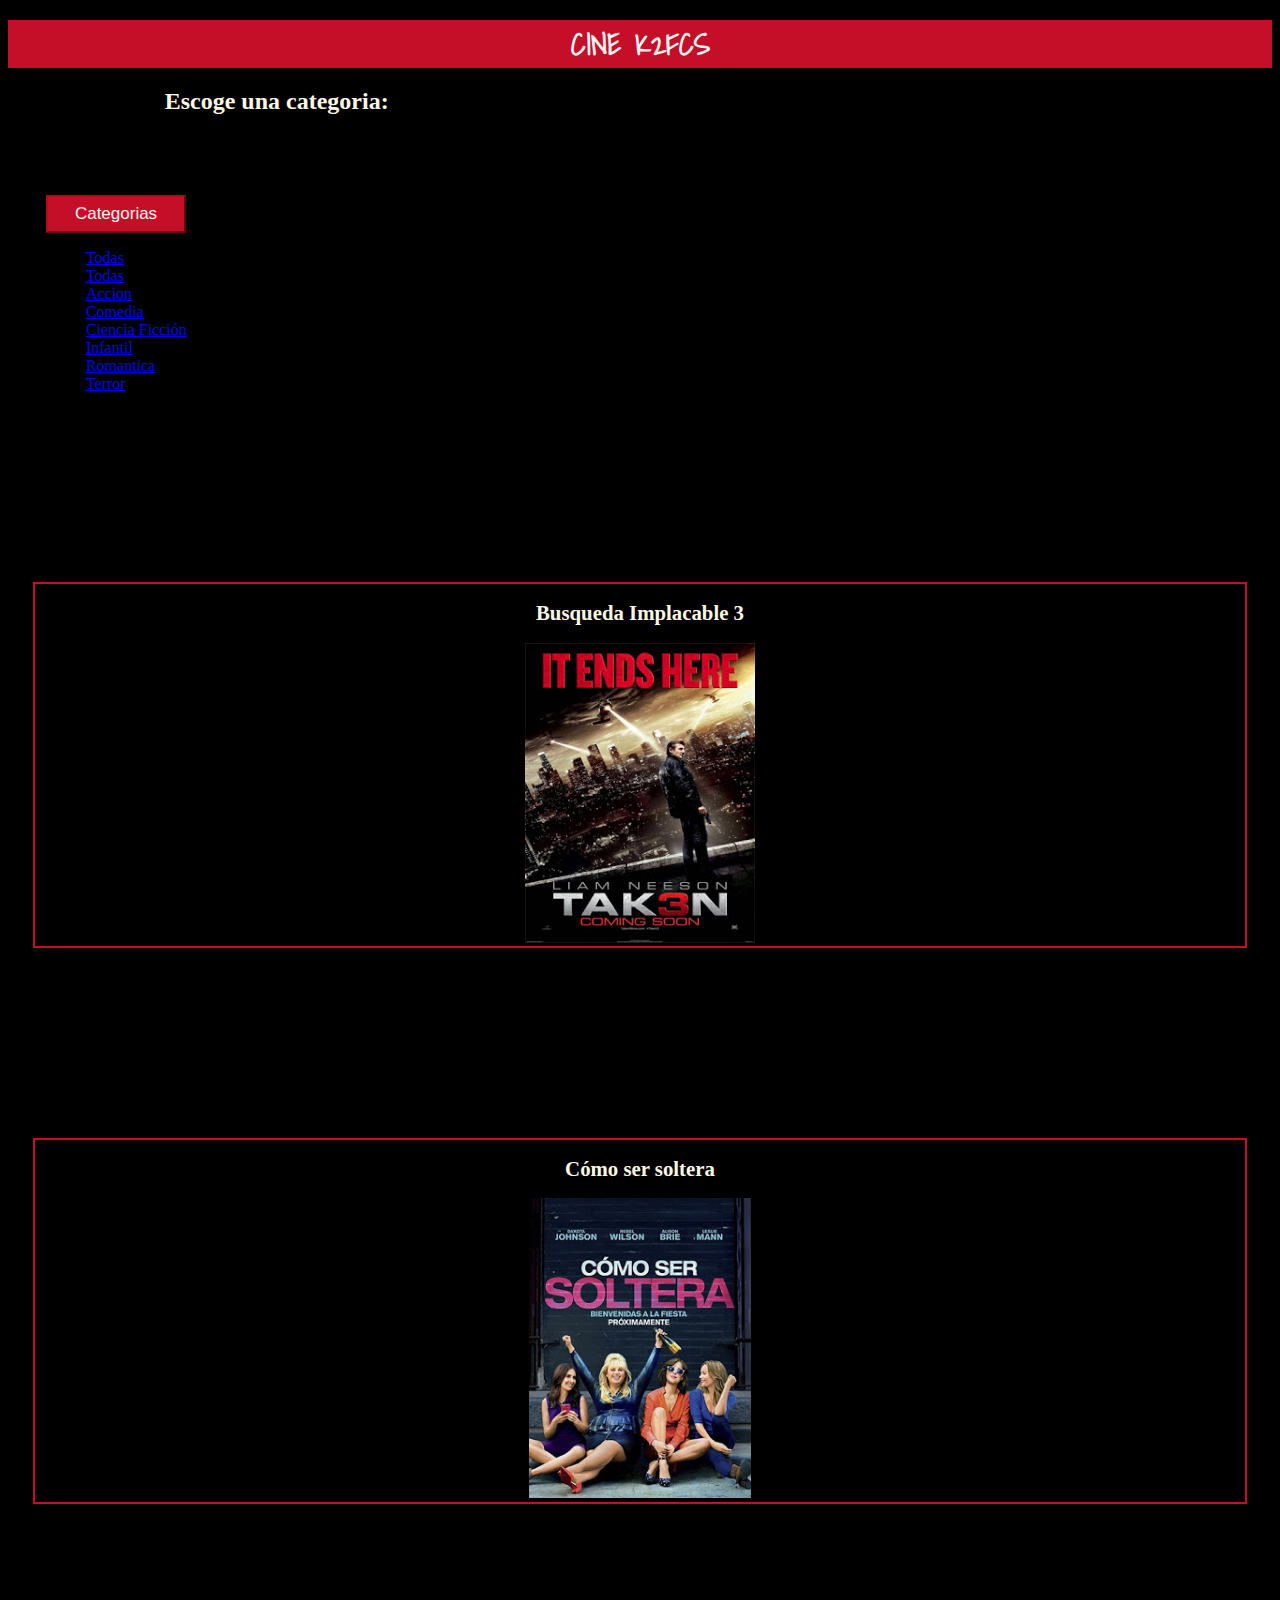
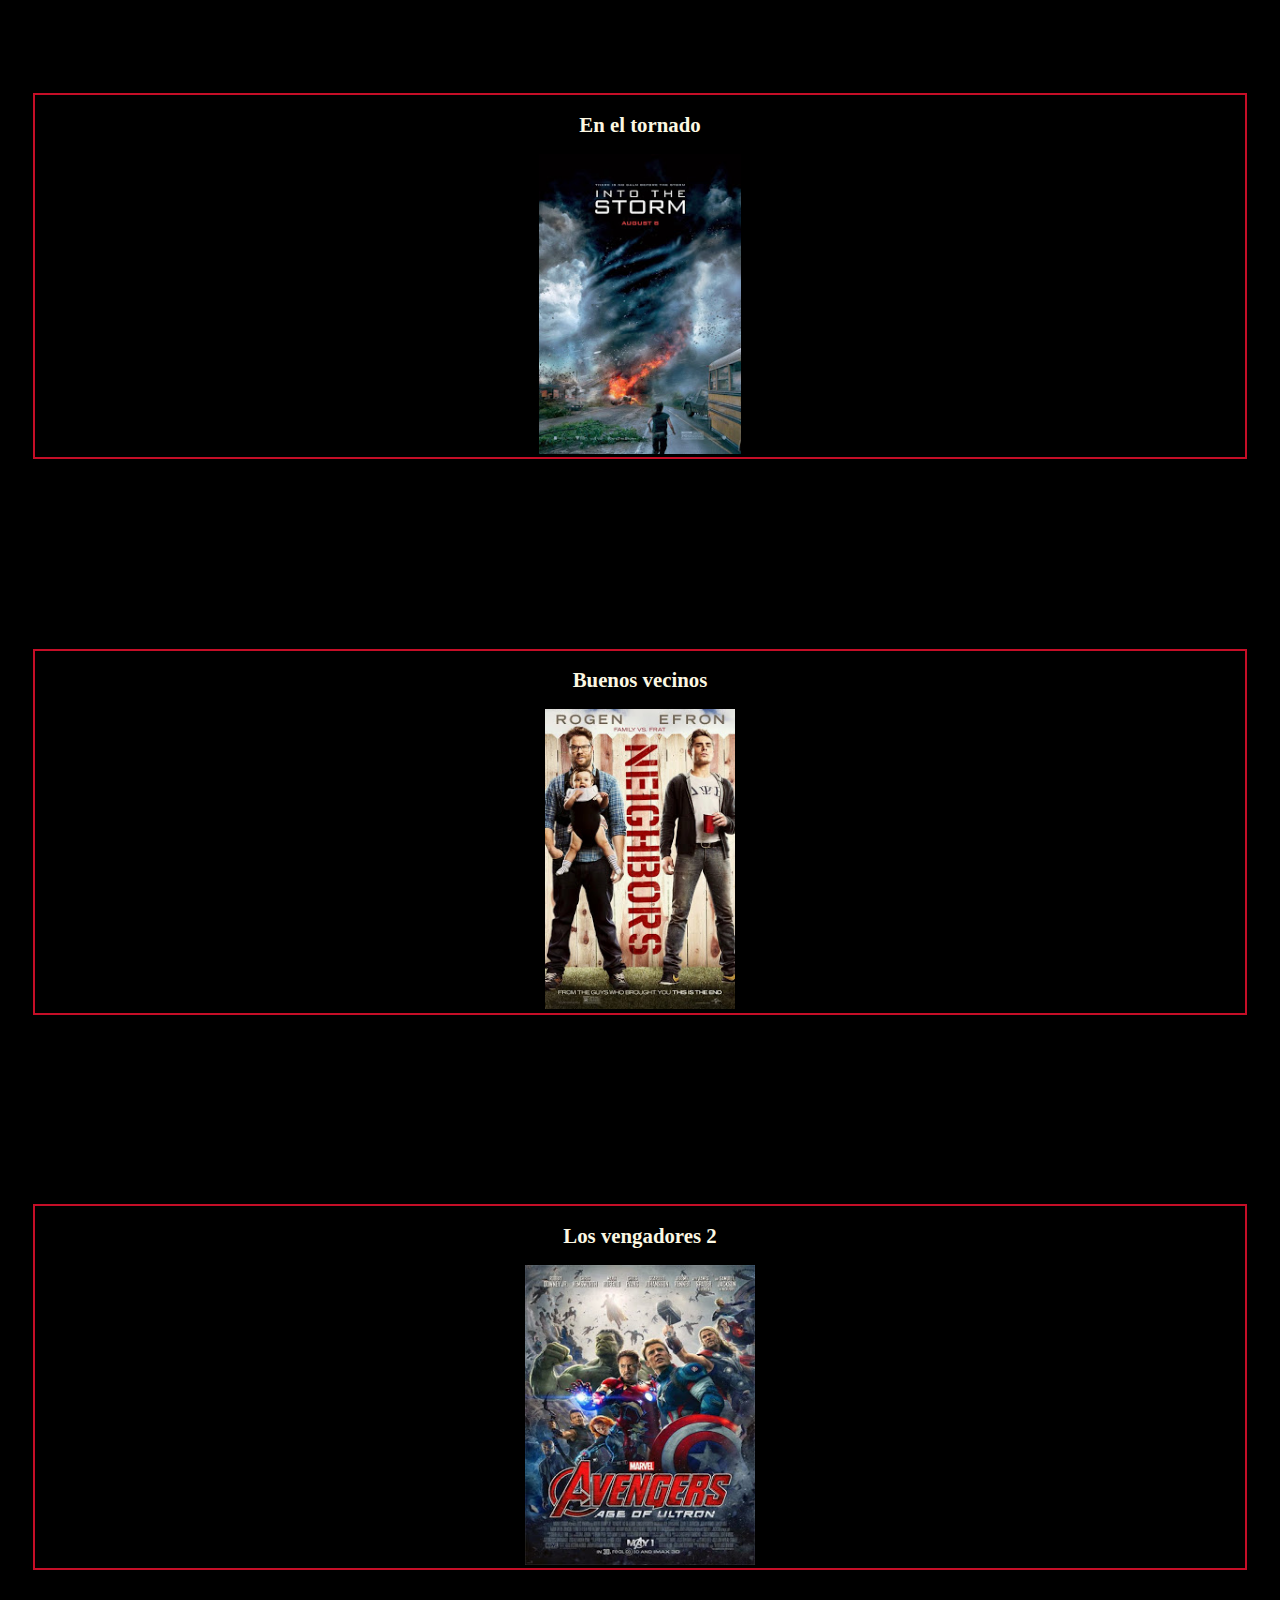
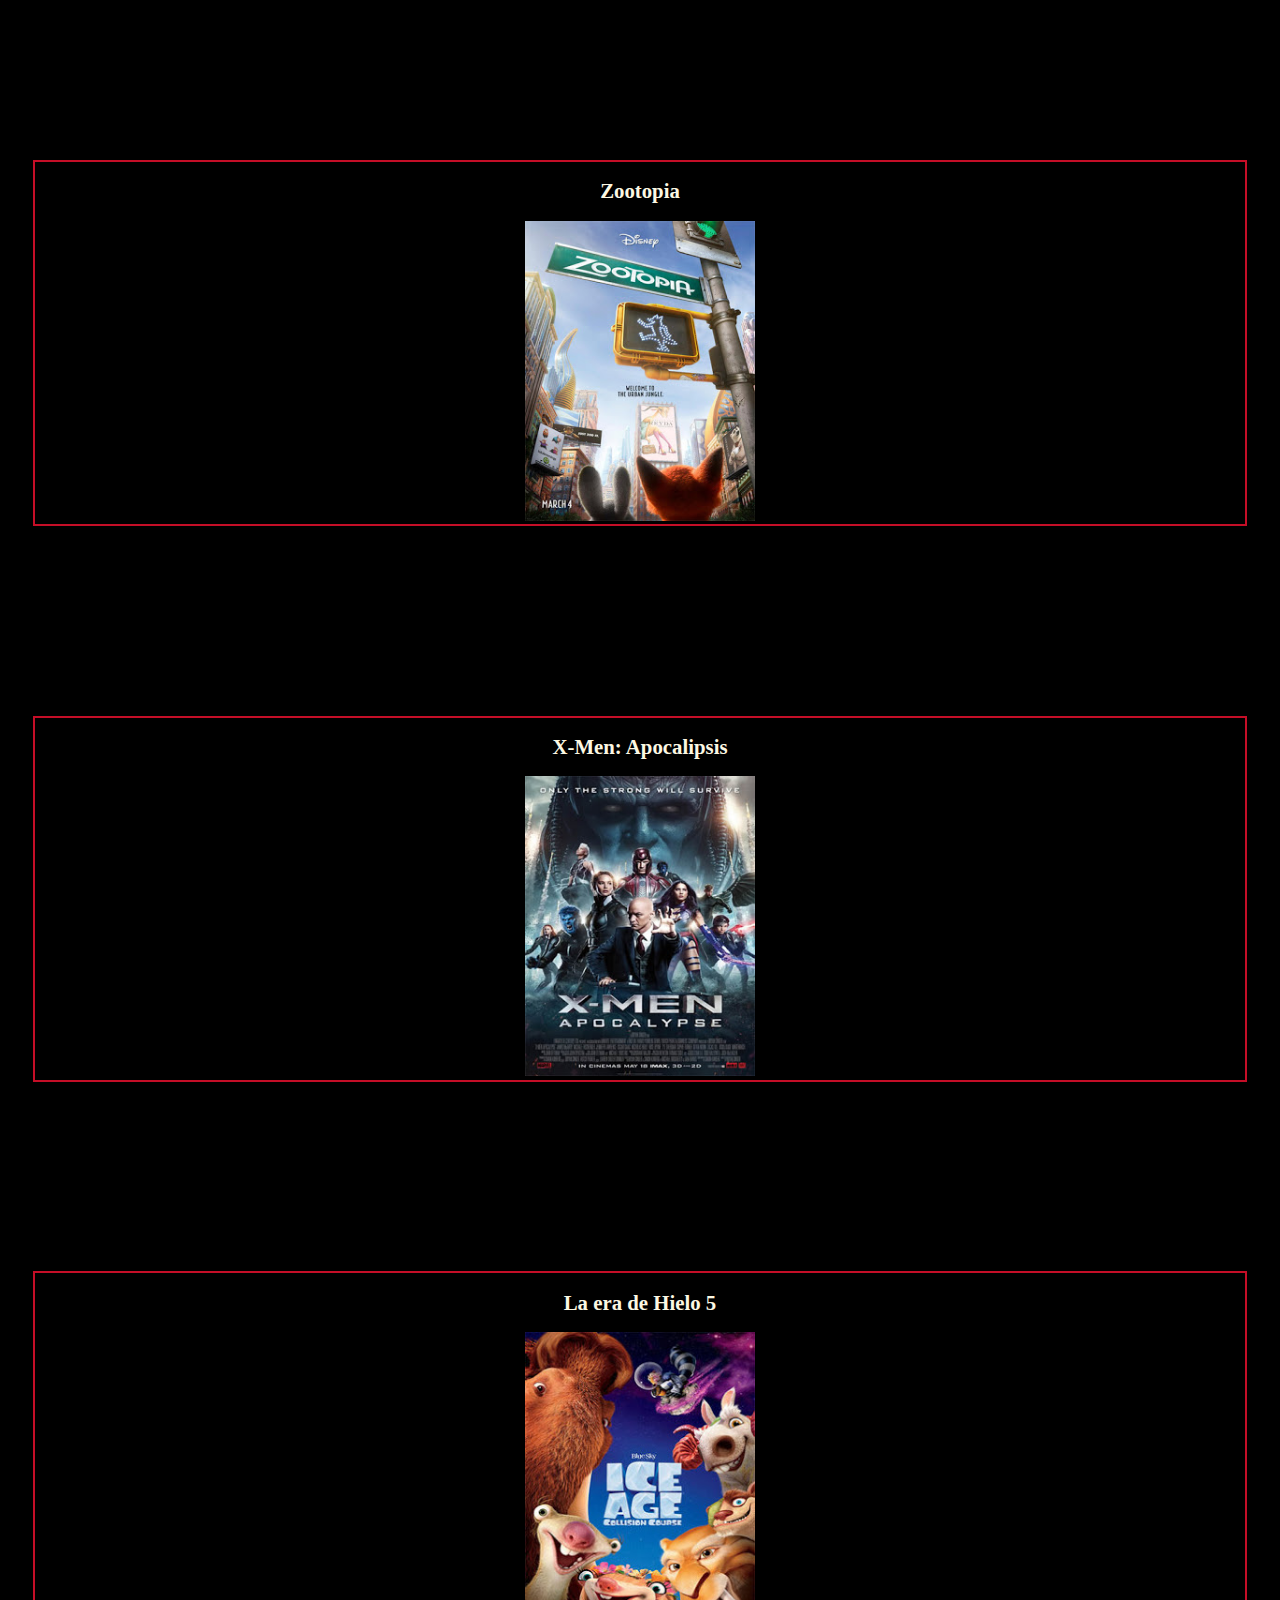
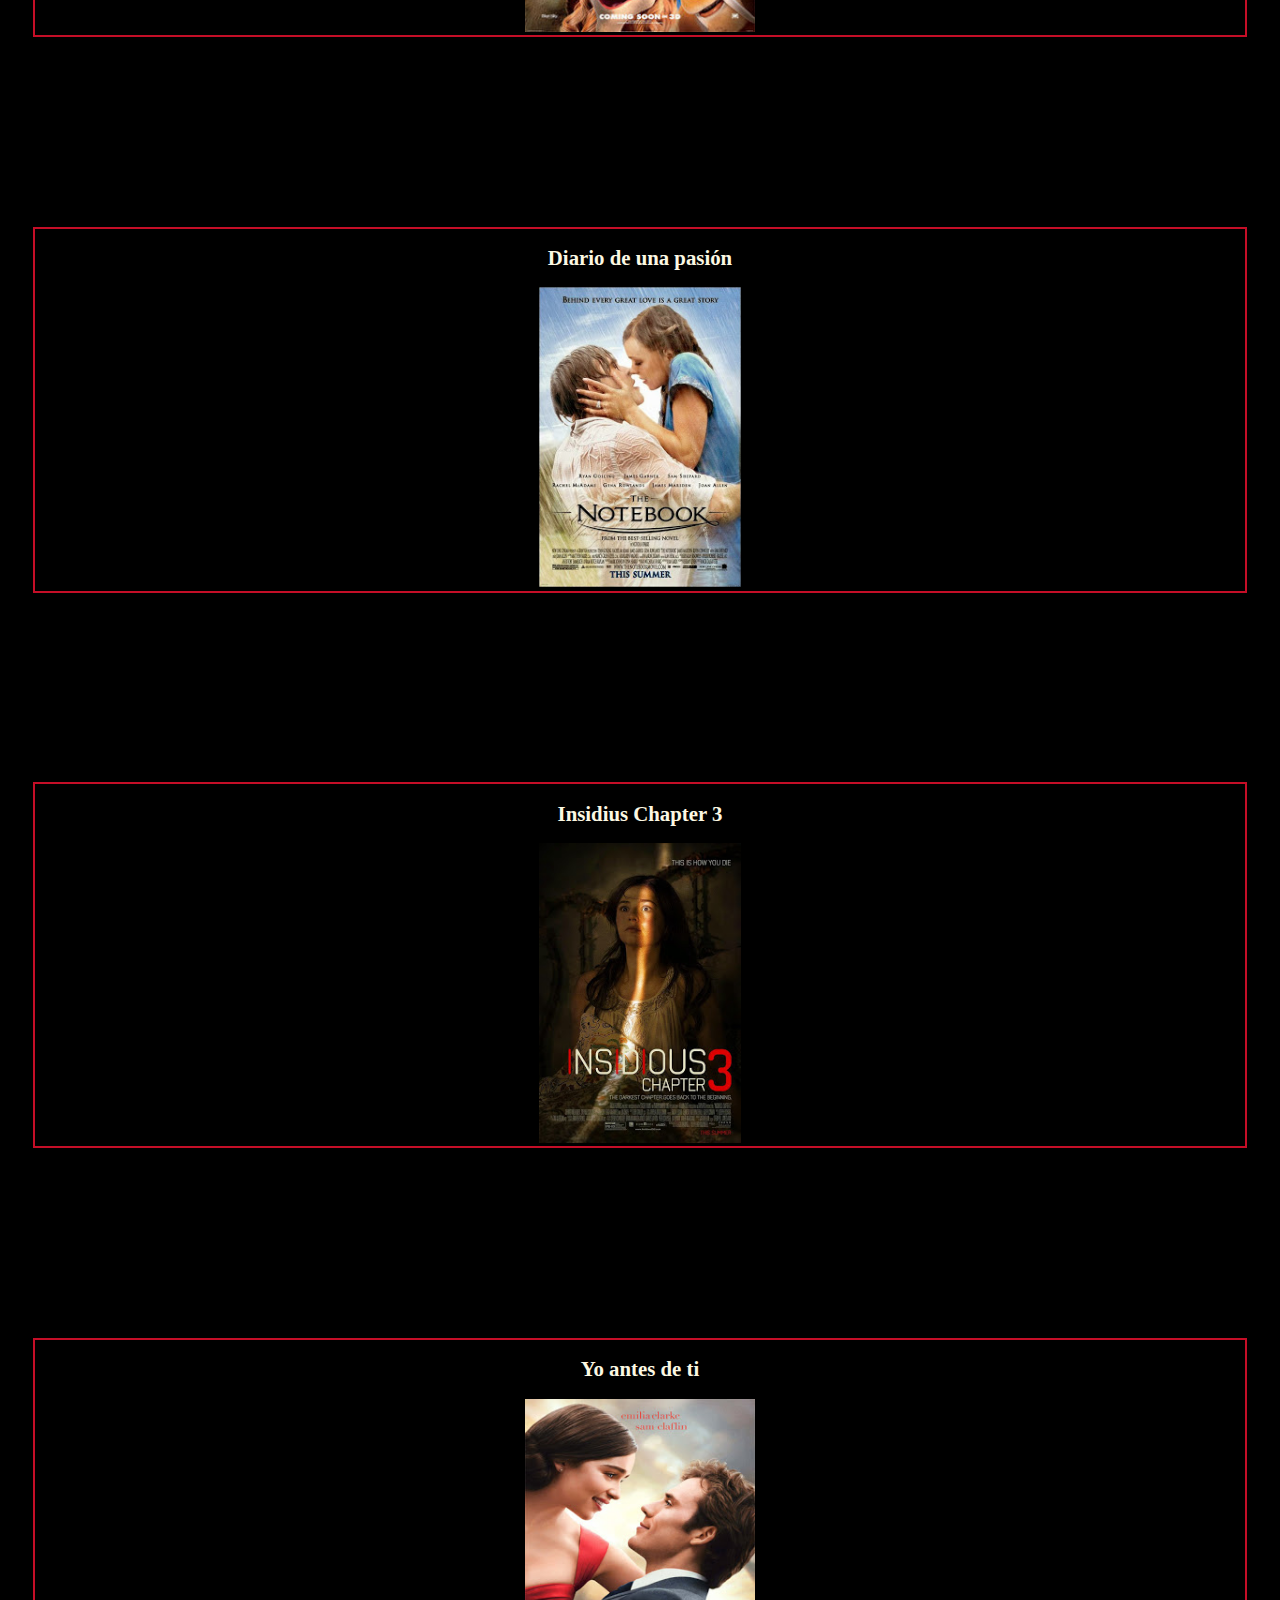
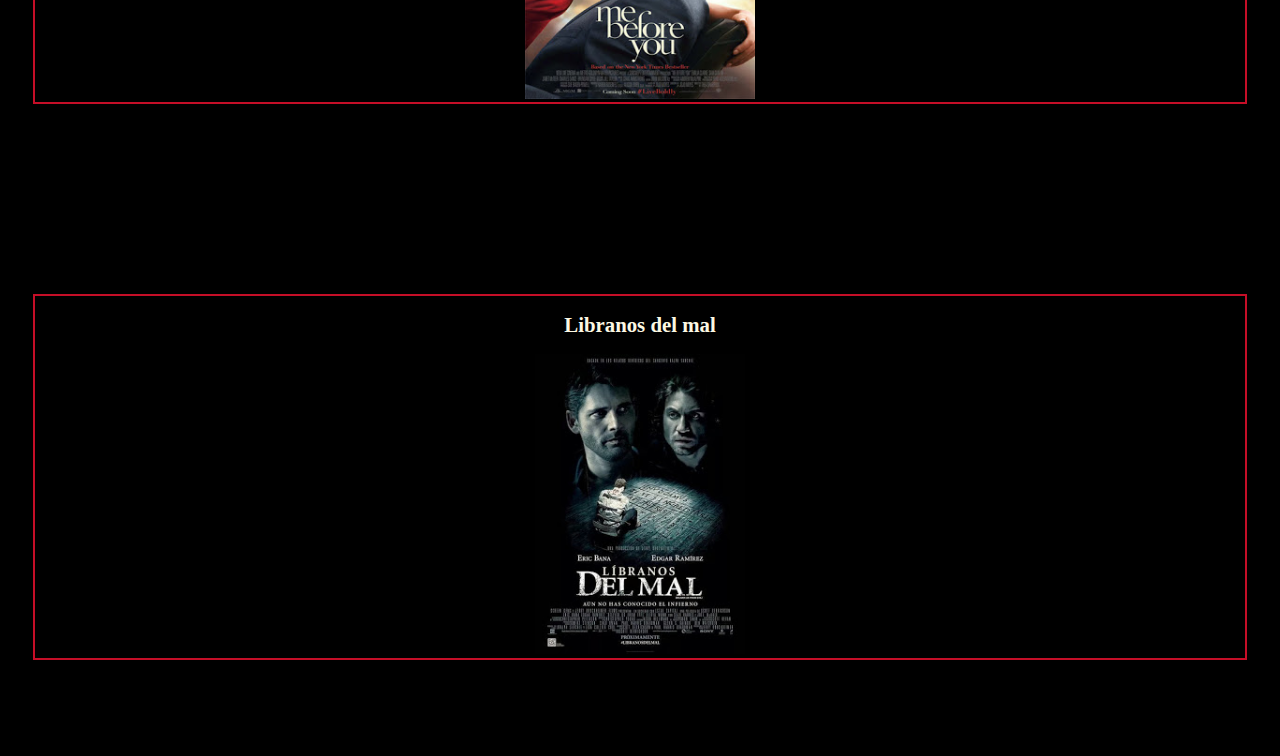
<file: index.html>
<!DOCTYPE html>
<html>
	<head>
		<meta charset="UTF-8">
		<title></title>
		<meta name="viewport" content="width=device-width, initial-scale=1, maximum-scale=1, user-scalable=no">
		<link rel="stylesheet" href="https://maxcdn.bootstrapcdn.com/bootstrap/3.3.6/css/bootstrap.min.css" integrity="sha384-1q8mTJOASx8j1Au+a5WDVnPi2lkFfwwEAa8hDDdjZlpLegxhjVME1fgjWPGmkzs7" crossorigin="anonymous">
		<link rel="stylesheet" href="https://maxcdn.bootstrapcdn.com/font-awesome/4.6.3/css/font-awesome.min.css">
	  	<link rel="stylesheet" href="css/main.css">
	  	<link href='https://fonts.googleapis.com/css?family=Shadows+Into+Light' rel='stylesheet' type='text/css'>
	</head>
	<body>

	<header class="bg_red">
		<div class="container-fluid">
			<div class="row">
				<div class="col-sm-12">
					<h1>CINE K2FCS</h1>
				</div>
			</div>
		</div>
	</header>

	<section class="categoria">
		<div class="row">
			<div class="col-sm-3 col-xs-12">
				<h2>Escoge una categoria: </h2>
			</div>
			<div class="btn-group col-sm-3 col-xs-12">
  				<button type="button" class="btn btn-default dropdown-toggle" data-toggle="dropdown" aria-haspopup="true" aria-expanded="false">
    			Categorias <span class="caret"></span>
  				</button>
  				<ul class="dropdown-menu">
					<li id="todas"><a href="#">Todas</a></li>
  					<li class="divider"><a href="#">Todas</a></li>
    				<li onclick="accion()"><a href="#">Accion</a></li>
    				<li onclick="comedia()"><a href="#">Comedia</a></li>
    				<li onclick="ficcion()"><a href="#">Ciencia Ficción</a>	</li>
    				<li onclick="infantil()"><a href="#">Infantil</a></li>
    				<li onclick="romance()"><a href="#">Romantica</a></li>
    				<li onclick="terror()"><a href="#">Terror</a></li>
  				</ul>
  			</div>
		</div>
	</section>

	<section class="container pelis">
		<div class="row">
			<div class="col-sm-3">
				<article class="movies action" value="accion">
					<a href="Busqueda.html">
						<h2>Busqueda Implacable 3</h2>
						<figure>
							<img class="accion" src="img/imagen1.jpg" alt="">
						</figure>
					</a>
				</article>
			</div>
			<div class="col-sm-3">
				<article class="movies comedy" value="comedy">
					<a href="Soltera.html">
						<h2>Cómo ser soltera</h2>
						<figure>
							<img class="comedia"src="img/imagen3.jpg" alt="">
						</figure>
					</a>
				</article>
			</div>
			<div class="col-sm-3">
				<article class="movies action" value="accion">
					<a href="huracan.html">
						<h2>En el tornado</h2>
						<figure>
							<img class="accion"src="img/imagen2.jpg" alt="">
						</figure>
					</a>
				</article>
			</div>
			<div class="col-sm-3">
				<article class="movies comedy" value="comedy">
					<a href="Neighbors.html">
						<h2>Buenos vecinos</h2>
						<figure>
							<img class="comedia"src="img/imagen4.jpg" alt="">
						</figure>
					</a>
				</article>
			</div>
		</div>

		<div class="row">
			<div class="col-sm-3">
				<article class="movies fiction">
					<a href="The-Avengers.html">
						<h2>Los vengadores 2</h2>
						<figure>
							<img class="ciencia_ficcion"src="img/imagen5.jpg" alt="">
						</figure>
					</a>
				</article>
			</div>
			<div class="col-sm-3">
				<article class="movies kids">
					<a href="Zootopia.html">
						<h2>Zootopia</h2>
						<figure>
							<img class="infantil"src="img/imagen7.jpg" alt="">
						</figure>
					</a>
				</article>
			</div>
			<div class="col-sm-3">
				<article class="movies fiction">
					<a href="X-Men.html">
						<h2>X-Men: Apocalipsis</h2>
						<figure>
							<img class="ciencia_ficcion"src="img/imagen6.jpg" alt="">
						</figure>
					</a>
				</article>
			</div>
			<div class="col-sm-3">
				<article class="movies kids">
					<a href="Ice_age.html">
						<h2>La era de Hielo 5</h2>
						<figure>
							<img class="infantil"src="img/imagen8.jpg" alt="">
						</figure>
					</a>
				</article>
			</div>
		</div>

		<div class="row">
			<div class="col-sm-3">
				<article class="movies love">
					<a href="Diario_pasion.html">
						<h2>Diario de una pasión</h2>
						<figure>
							<img class="romantica"src="img/imagen9.jpg" alt="">
						</figure>
					</a>
				</article>
			</div>
			<div class="col-sm-3">
				<article class="movies scary">
					<a href="noche_demonio.html">
						<h2>Insidius Chapter 3</h2>
						<figure>
							<img class="terror"src="img/imagen11.jpg" alt="">
						</figure>
					</a>
				</article>
			</div>
			<div class="col-sm-3">
				<article class="movies love">
					<a href="antes_de_ti.html">
						<h2>Yo antes de ti</h2>
						<figure>
							<img class="romantica"src="img/imagen10.jpg" alt="">
						</figure>
					</a>
				</article>
			</div>
			<div class="col-sm-3">
				<article class="movies scary">
					<a href="libranos.html">
						<h2>Libranos del mal</h2>
						<figure>
							<img class="terror"src="img/imagen12.jpg" alt="">
						</figure>
					</a>
				</article>
			</div>
		</div>
	</section>
	
	<script src="https://code.jquery.com/jquery-2.2.4.min.js"   integrity="sha256-BbhdlvQf/xTY9gja0Dq3HiwQF8LaCRTXxZKRutelT44="   crossorigin="anonymous"></script>
    <script src="https://ajax.googleapis.com/ajax/libs/jquery/1.12.4/jquery.min.js"></script>
	
  	<!--script src="http://maxcdn.bootstrapcdn.com/bootstrap/3.3.6/js/bootstrap.min.js"></script-->
  	<script src="https://maxcdn.bootstrapcdn.com/bootstrap/3.3.7/js/bootstrap.min.js" integrity="sha384-Tc5IQib027qvyjSMfHjOMaLkfuWVxZxUPnCJA7l2mCWNIpG9mGCD8wGNIcPD7Txa" crossorigin="anonymous"></script>
    <script type="text/javascript" src="js/main.js"></script>

	</body>
</html>
</file>
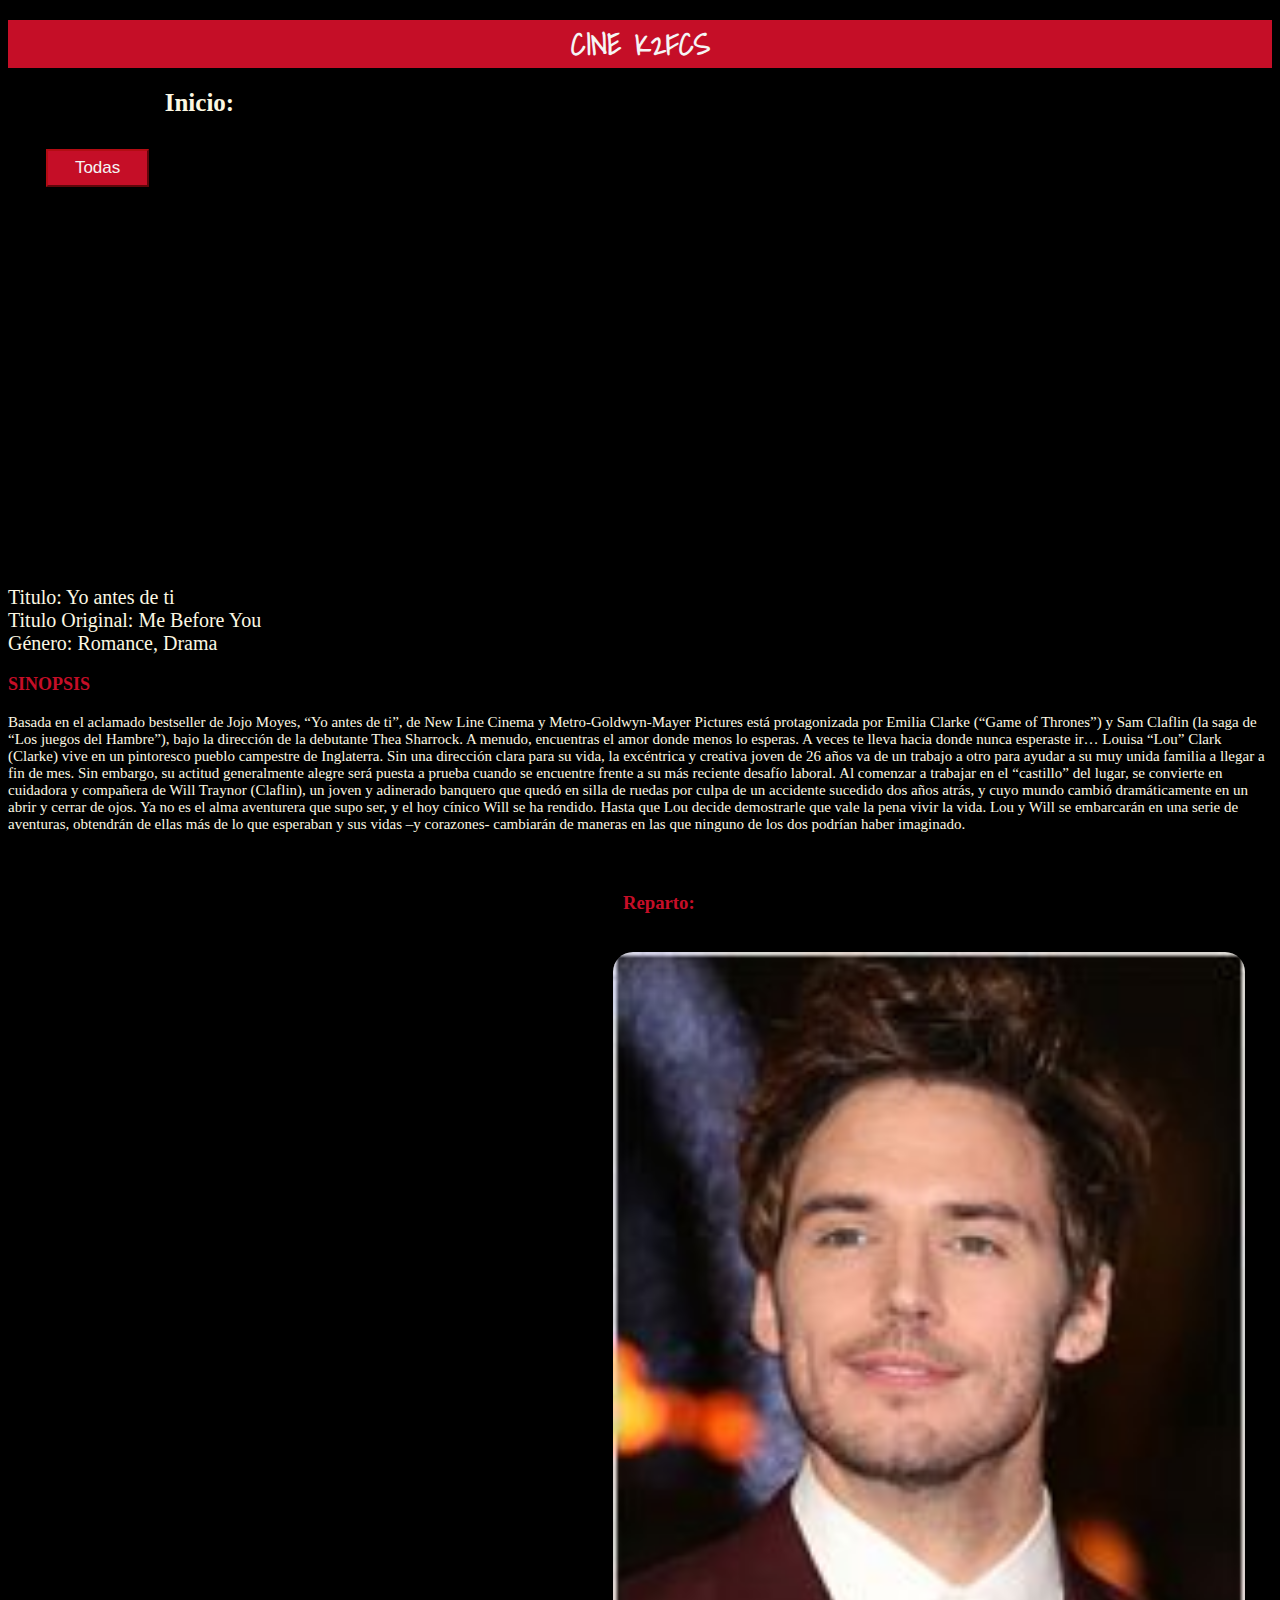
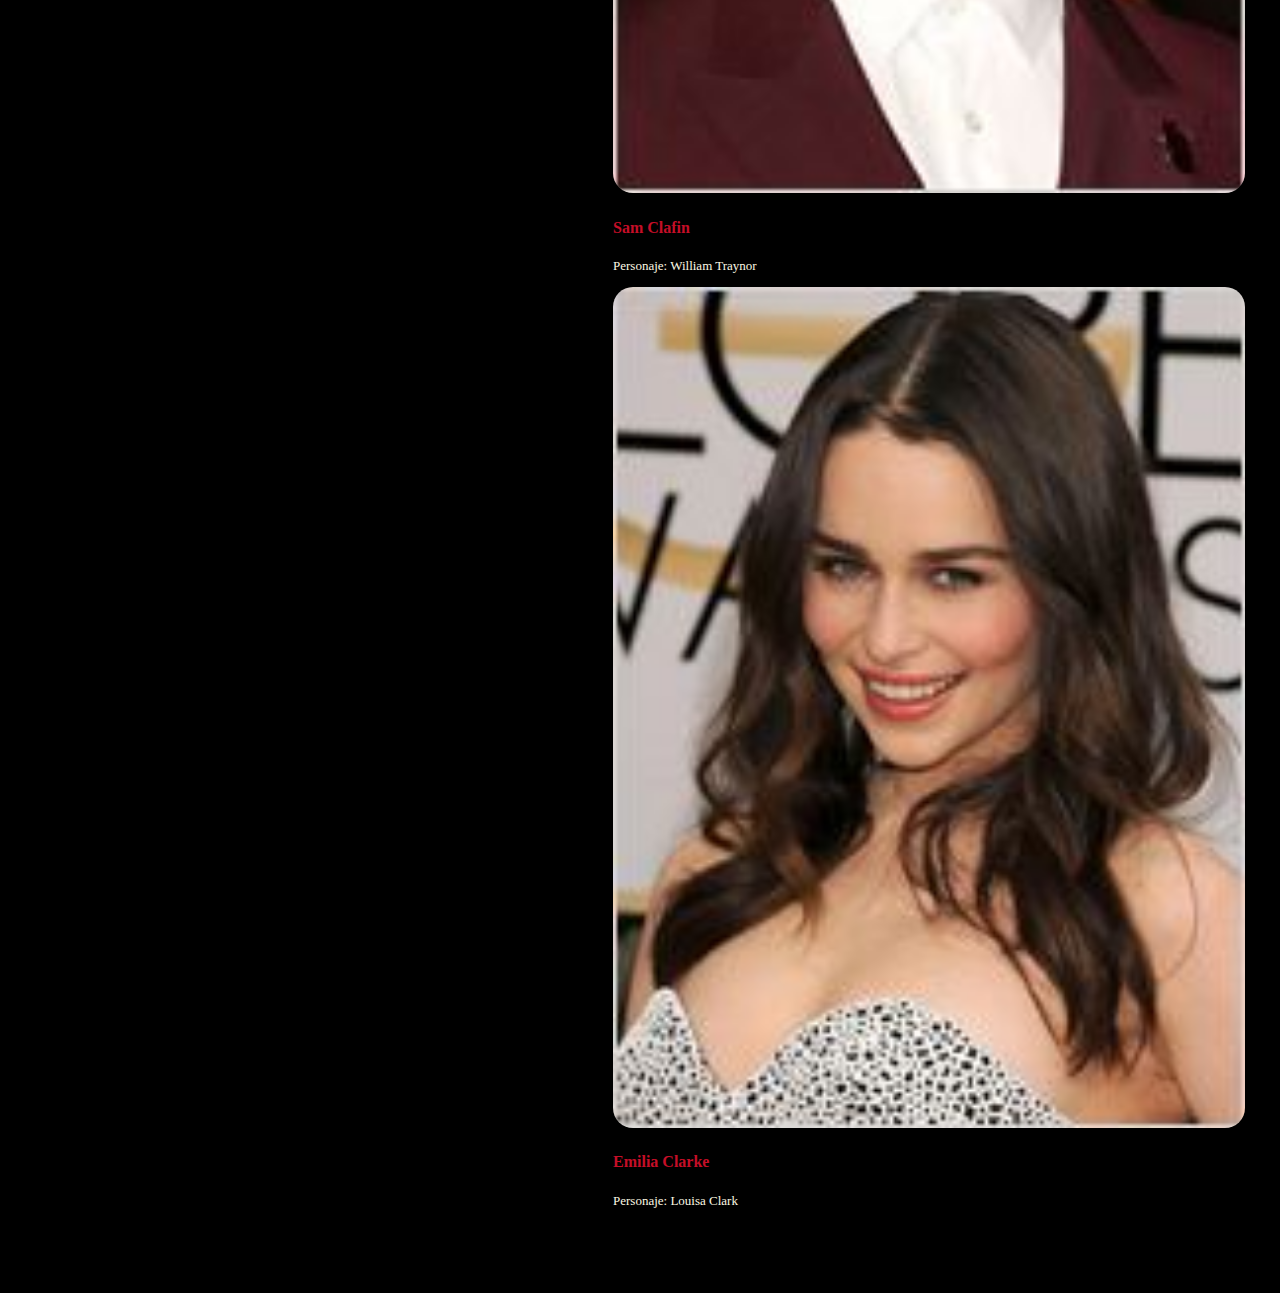
<file: antes_de_ti.html>
<!DOCTYPE html>
<html>
	<head>
		<meta charset="UTF-8">
		<title>Antes de ti</title>
		<meta name="viewport" content="width=device-width, initial-scale=1, maximum-scale=1, user-scalable=no">
		<link rel="stylesheet" href="https://maxcdn.bootstrapcdn.com/bootstrap/3.3.6/css/bootstrap.min.css" integrity="sha384-1q8mTJOASx8j1Au+a5WDVnPi2lkFfwwEAa8hDDdjZlpLegxhjVME1fgjWPGmkzs7" crossorigin="anonymous">
		<link rel="stylesheet" href="https://maxcdn.bootstrapcdn.com/font-awesome/4.6.3/css/font-awesome.min.css">
	  	<link rel="stylesheet" href="css/main.css">
	  	<link href='https://fonts.googleapis.com/css?family=Shadows+Into+Light' rel='stylesheet' type='text/css'>
	</head>
	<body>
	
	<header class="bg_red">
		<div class="container-fluid">
			<div class="row">
				<div class="col-sm-12">
					<h1>CINE K2FCS</h1>
				</div>
			</div>
		</div>
	</header>
	
	<section class="inicio">
		<div class="row">
			<div class="col-sm-1">
				<h2>Inicio: </h2>
			</div>
			<a href="index.html">
				<button type="button" class="btn btn-primary">Todas</button>
			</a>
		</div>
	</section>

	<section class="container pelicula">
		<div class="row">
			<div class="info">
        		<div class="col-sm-6">
          			<iframe width="560" height="315" src="https://www.youtube.com/embed/Eh993__rOxA" frameborder="0" allowfullscreen></iframe>
        		</div>
        		<div class="col-sm-6">
          			<span>
          				<ul>
          					<li>Titulo: Yo antes de ti</li>
          					<li>Titulo Original: Me Before You</li>
          					<li>Género: Romance, Drama</li>
          				</ul>
          			</span>
          			<h3>
          				<a href="" title="Ver Noticia Vueling y Latam conectarán en Barcelona vuelos a Sao Paulo">SINOPSIS</a>
          			</h3>
          			<p>Basada en el aclamado bestseller de Jojo Moyes, “Yo antes de ti”, de New Line Cinema y Metro-Goldwyn-Mayer Pictures está protagonizada por Emilia Clarke (“Game of Thrones”) y Sam Claflin (la saga de “Los juegos del Hambre”), bajo la dirección de la debutante Thea Sharrock. A menudo, encuentras el amor donde menos lo esperas. A veces te lleva hacia donde nunca esperaste ir… Louisa “Lou” Clark (Clarke) vive en un pintoresco pueblo campestre de Inglaterra. Sin una dirección clara para su vida, la excéntrica y creativa joven de 26 años va de un trabajo a otro para ayudar a su muy unida familia a llegar a fin de mes. Sin embargo, su actitud generalmente alegre será puesta a prueba cuando se encuentre frente a su más reciente desafío laboral. Al comenzar a trabajar en el “castillo” del lugar, se convierte en cuidadora y compañera de Will Traynor (Claflin), un joven y adinerado banquero que quedó en silla de ruedas por culpa de un accidente sucedido dos años atrás, y cuyo mundo cambió dramáticamente en un abrir y cerrar de ojos. Ya no es el alma aventurera que supo ser, y el hoy cínico Will se ha rendido. Hasta que Lou decide demostrarle que vale la pena vivir la vida. Lou y Will se embarcarán en una serie de aventuras, obtendrán de ellas más de lo que esperaban y sus vidas –y corazones- cambiarán de maneras en las que ninguno de los dos podrían haber imaginado.</p>
        		</div>
      		</div>
  		</div>
	</section>

	<section class=" container actors">
		<div class="row">
			<h3>Reparto: </h3>
			<div class="col-sm-2">
				<div>
					<a href="https://es.wikipedia.org/wiki/Sam_Claflin"><img src="img/actores/img2.jpg"></a>
				</div>
				<div class="nombre">
					<h4>Sam Clafin</h4>
					<p>Personaje: William Traynor</p>
				</div>
			</div>
			<div class="col-sm-2">
				<div>
					<a href="https://es.wikipedia.org/wiki/Emilia_Clarke"><img src="img/actores/img1.jpg"></a>
				</div>
				<div class="nombre">
					<h4>Emilia Clarke</h4>
					<p>Personaje: Louisa Clark</p>
				</div>
			</div>
		</div>
	</section>

	<script src="https://code.jquery.com/jquery-2.2.4.min.js"   integrity="sha256-BbhdlvQf/xTY9gja0Dq3HiwQF8LaCRTXxZKRutelT44="   crossorigin="anonymous"></script>
    <script src="https://ajax.googleapis.com/ajax/libs/jquery/1.12.4/jquery.min.js"></script>
	
  	<!--script src="http://maxcdn.bootstrapcdn.com/bootstrap/3.3.6/js/bootstrap.min.js"></script-->
  	<script src="https://maxcdn.bootstrapcdn.com/bootstrap/3.3.7/js/bootstrap.min.js" integrity="sha384-Tc5IQib027qvyjSMfHjOMaLkfuWVxZxUPnCJA7l2mCWNIpG9mGCD8wGNIcPD7Txa" crossorigin="anonymous"></script>
    <script type="text/javascript" src="js/main.js"></script>
	</body>
</html>
</file>
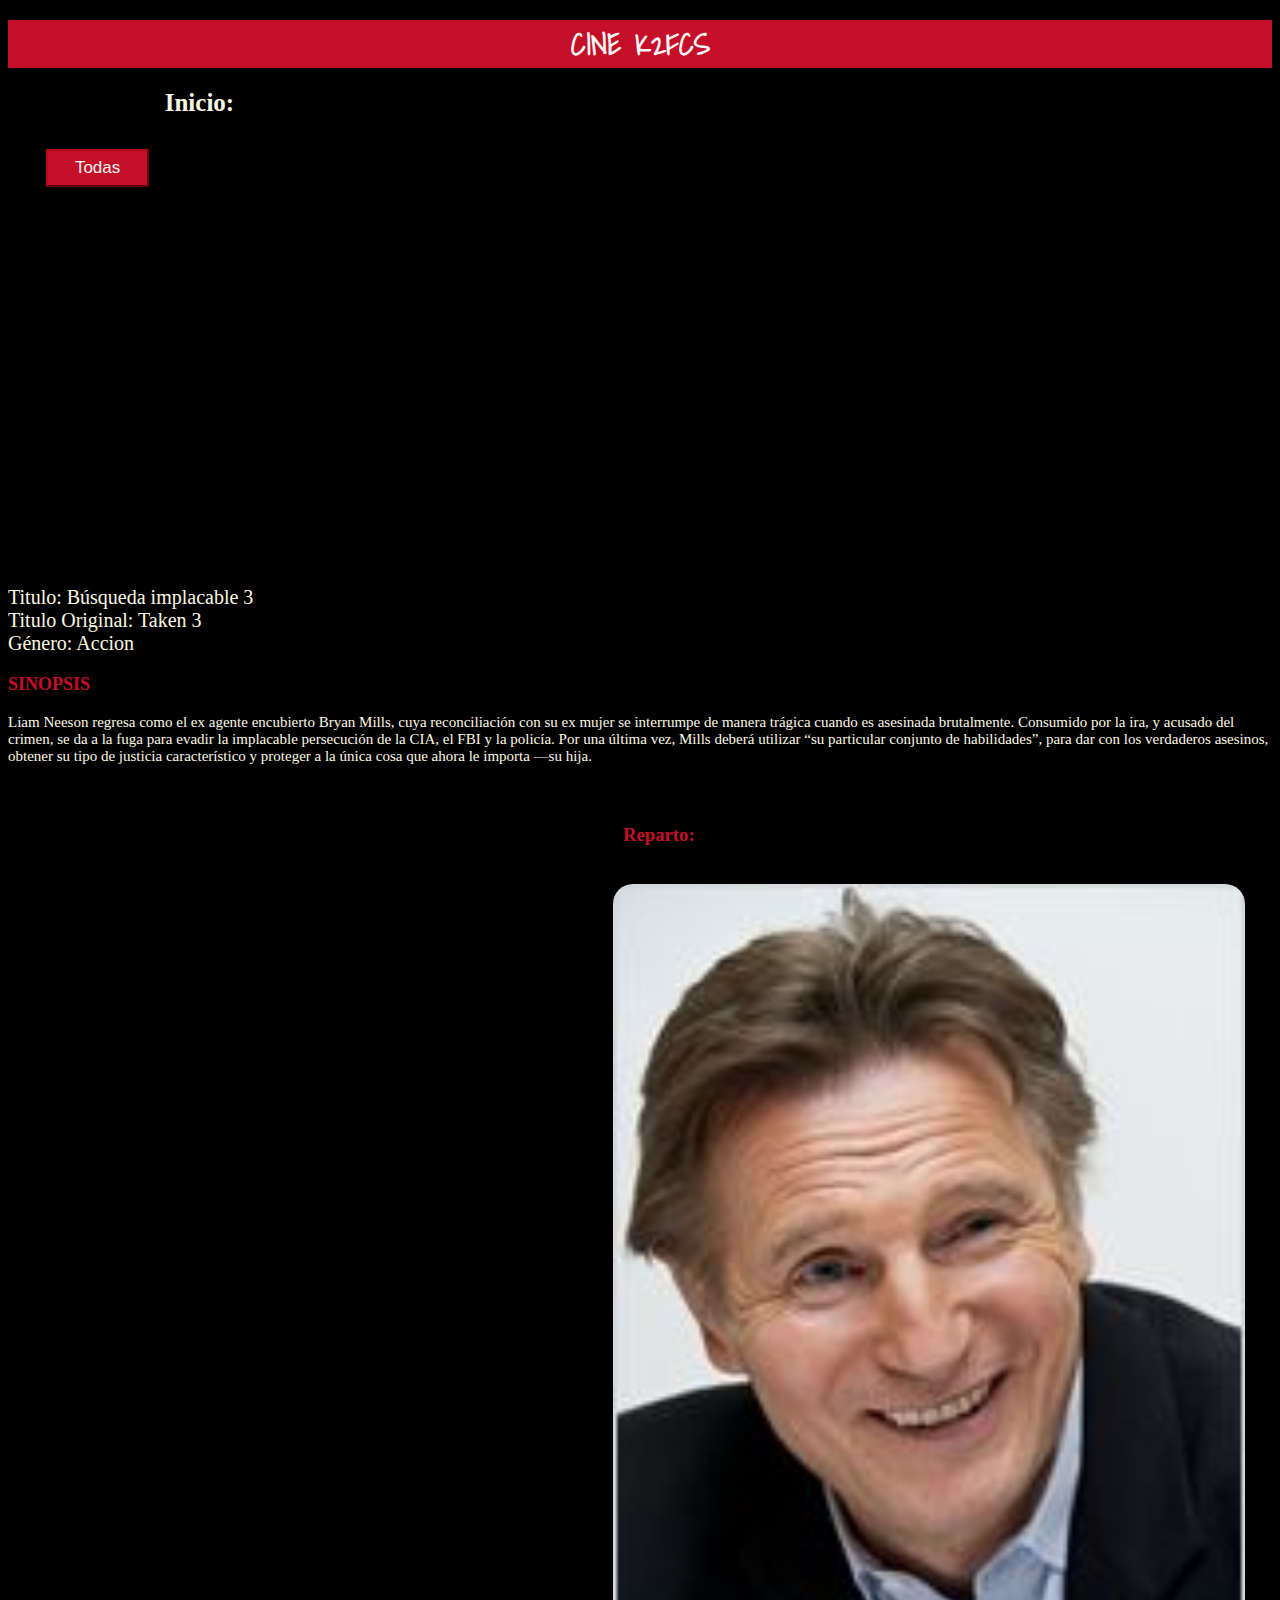
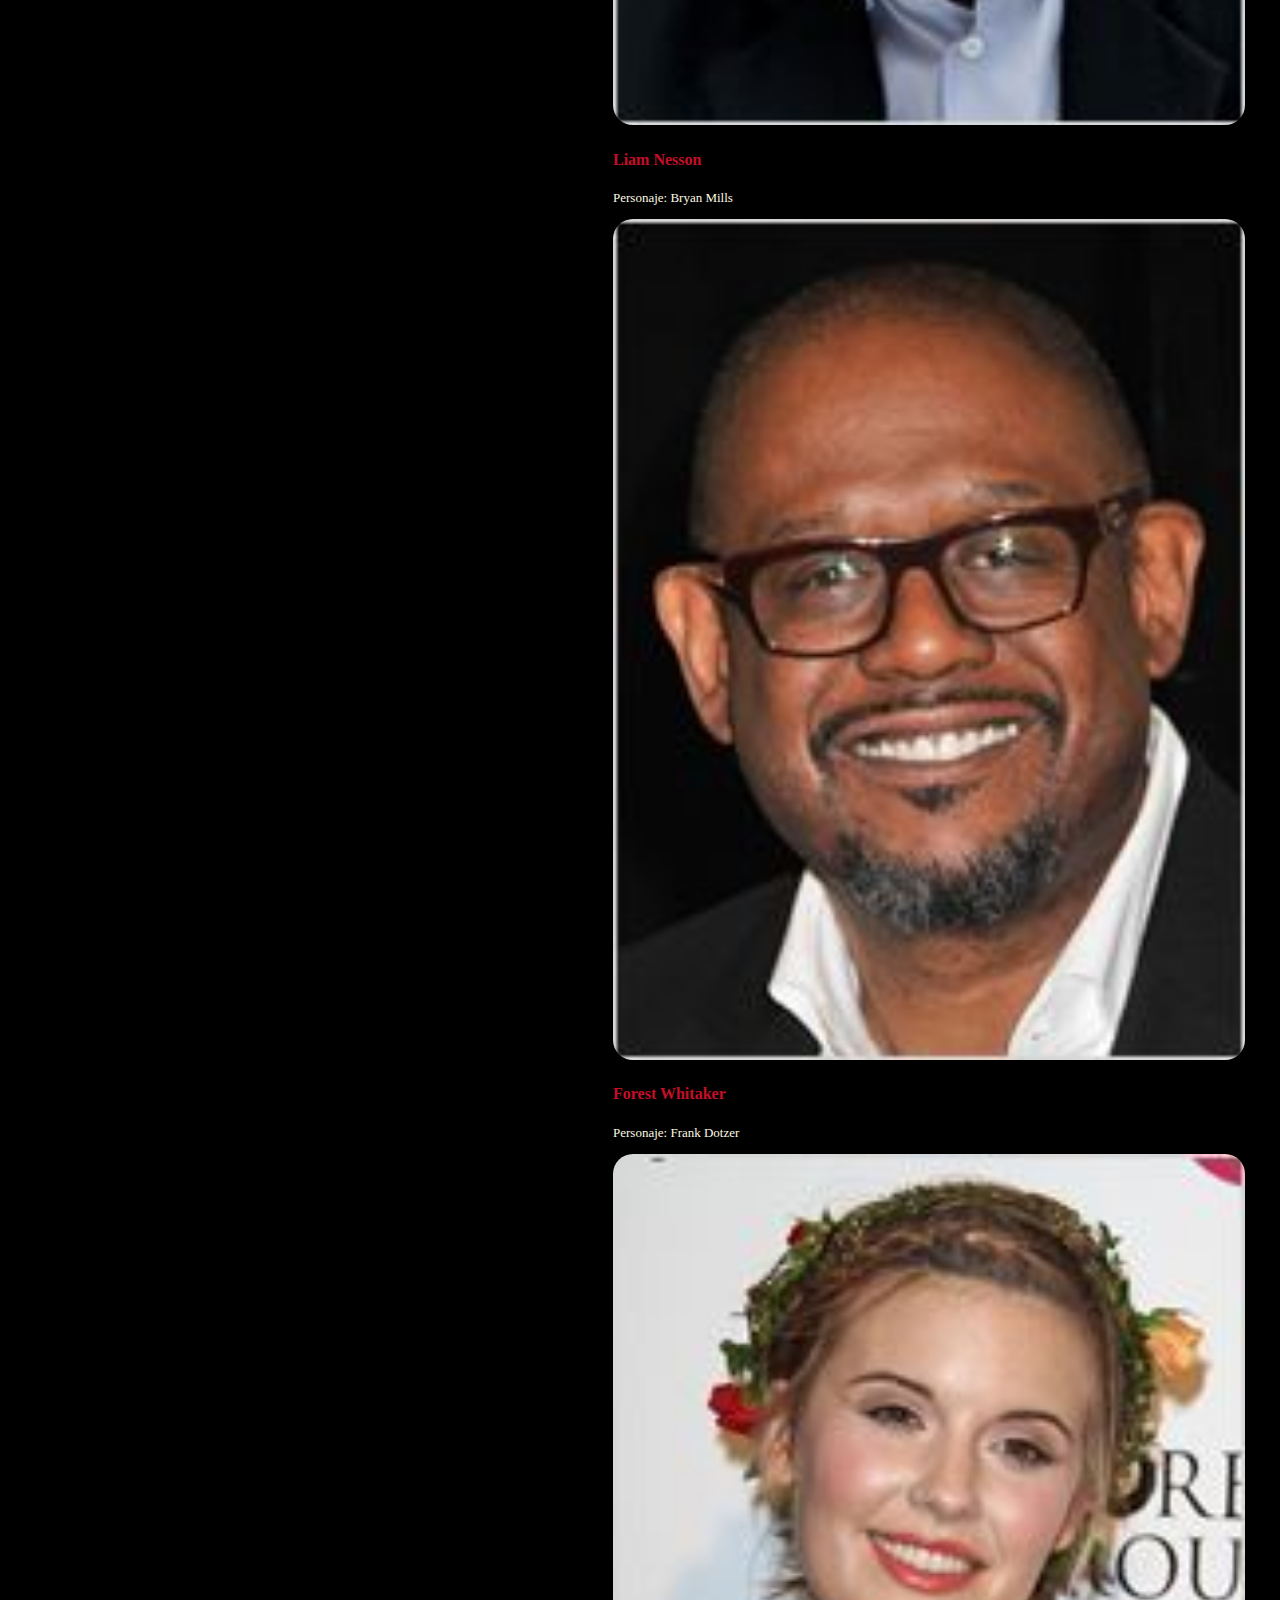
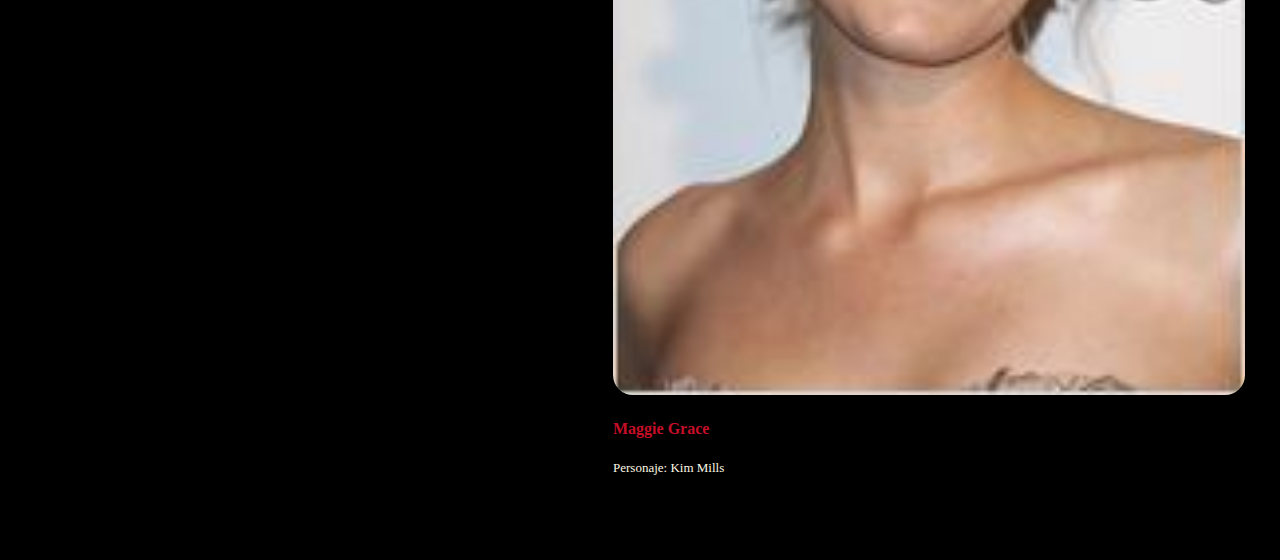
<file: Busqueda.html>
<!DOCTYPE html>
<html>
	<head>
		<meta charset="UTF-8">
		<title>Busqueda Implacable 3</title>
		<meta name="viewport" content="width=device-width, initial-scale=1, maximum-scale=1, user-scalable=no">
		<link rel="stylesheet" href="https://maxcdn.bootstrapcdn.com/bootstrap/3.3.6/css/bootstrap.min.css" integrity="sha384-1q8mTJOASx8j1Au+a5WDVnPi2lkFfwwEAa8hDDdjZlpLegxhjVME1fgjWPGmkzs7" crossorigin="anonymous">
		<link rel="stylesheet" href="https://maxcdn.bootstrapcdn.com/font-awesome/4.6.3/css/font-awesome.min.css">
	  	<link rel="stylesheet" href="css/main.css">
	  	<link href='https://fonts.googleapis.com/css?family=Shadows+Into+Light' rel='stylesheet' type='text/css'>
	</head>
	<body>
	
	<header class="bg_red">
		<div class="container-fluid">
			<div class="row">
				<div class="col-sm-12">
					<h1>CINE K2FCS</h1>
				</div>
			</div>
		</div>
	</header>
	
	<section class="inicio">
		<div class="row">
			<div class="col-sm-1">
				<h2>Inicio: </h2>
			</div>
			<a href="index.html">
				<button type="button" class="btn btn-primary">Todas</button>
			</a>
		</div>
	</section>

	<section class="container pelicula">
		<div class="row">
			<div class="info">
        		<div class="col-sm-6">
          			<iframe width="560" height="315" src="https://www.youtube.com/embed/sYoC5GLgZ4E" frameborder="0" allowfullscreen></iframe>
        		</div>
        		<div class="col-sm-6">
          			<span>
          				<ul>
          					<li>Titulo: Búsqueda implacable 3</li>
          					<li>Titulo Original: Taken 3</li>
          					<li>Género: Accion</li>
          				</ul>
          			</span>
          			<h3>
          				<a href="" title="Ver Noticia Vueling y Latam conectarán en Barcelona vuelos a Sao Paulo">SINOPSIS</a>
          			</h3>
          			<p>Liam Neeson regresa como el ex agente encubierto Bryan Mills, cuya reconciliación con su ex mujer se interrumpe de manera trágica cuando es asesinada brutalmente. Consumido por la ira, y acusado del crimen, se da a la fuga para evadir la implacable persecución de la CIA, el FBI y la policía. Por una última vez, Mills deberá utilizar “su particular conjunto de habilidades”, para dar con los verdaderos asesinos, obtener su tipo de justicia característico y proteger a la única cosa que ahora le importa —su hija.</p>
        		</div>
      		</div>
  		</div>
	</section>

	<section class=" container actors">
		<div class="row">
			<h3>Reparto: </h3>
			<div class="col-sm-2">
				<div>
					<a href="https://es.wikipedia.org/wiki/Liam_Neeson"><img src="img/actores/img30.jpg"></a>
				</div>
				<div class="nombre">
					<h4>Liam Nesson</h4>
					<p>Personaje: Bryan Mills</p>
				</div>
			</div>
			<div class="col-sm-2">
				<div>
					<a href="https://es.wikipedia.org/wiki/Forest_Whitaker"><img src="img/actores/img34.jpg"></a>
				</div>
				<div class="nombre">
					<h4>Forest Whitaker</h4>
					<p>Personaje: Frank Dotzer</p>
				</div>
			</div>
			<div class="col-sm-2">
				<div>
					<a href="https://es.wikipedia.org/wiki/Maggie_Grace"><img src="img/actores/img31.jpg"></a>
				</div>
				<div class="nombre">
					<h4>Maggie Grace</h4>
					<p>Personaje: Kim Mills</p>
				</div>
			</div>
		</div>
	</section>
	
	<script src="https://code.jquery.com/jquery-2.2.4.min.js"   integrity="sha256-BbhdlvQf/xTY9gja0Dq3HiwQF8LaCRTXxZKRutelT44="   crossorigin="anonymous"></script>
    <script src="https://ajax.googleapis.com/ajax/libs/jquery/1.12.4/jquery.min.js"></script>
	
  	<!--script src="http://maxcdn.bootstrapcdn.com/bootstrap/3.3.6/js/bootstrap.min.js"></script-->
  	<script src="https://maxcdn.bootstrapcdn.com/bootstrap/3.3.7/js/bootstrap.min.js" integrity="sha384-Tc5IQib027qvyjSMfHjOMaLkfuWVxZxUPnCJA7l2mCWNIpG9mGCD8wGNIcPD7Txa" crossorigin="anonymous"></script>
    <script type="text/javascript" src="js/main.js"></script>
	</body>
</html>
</file>
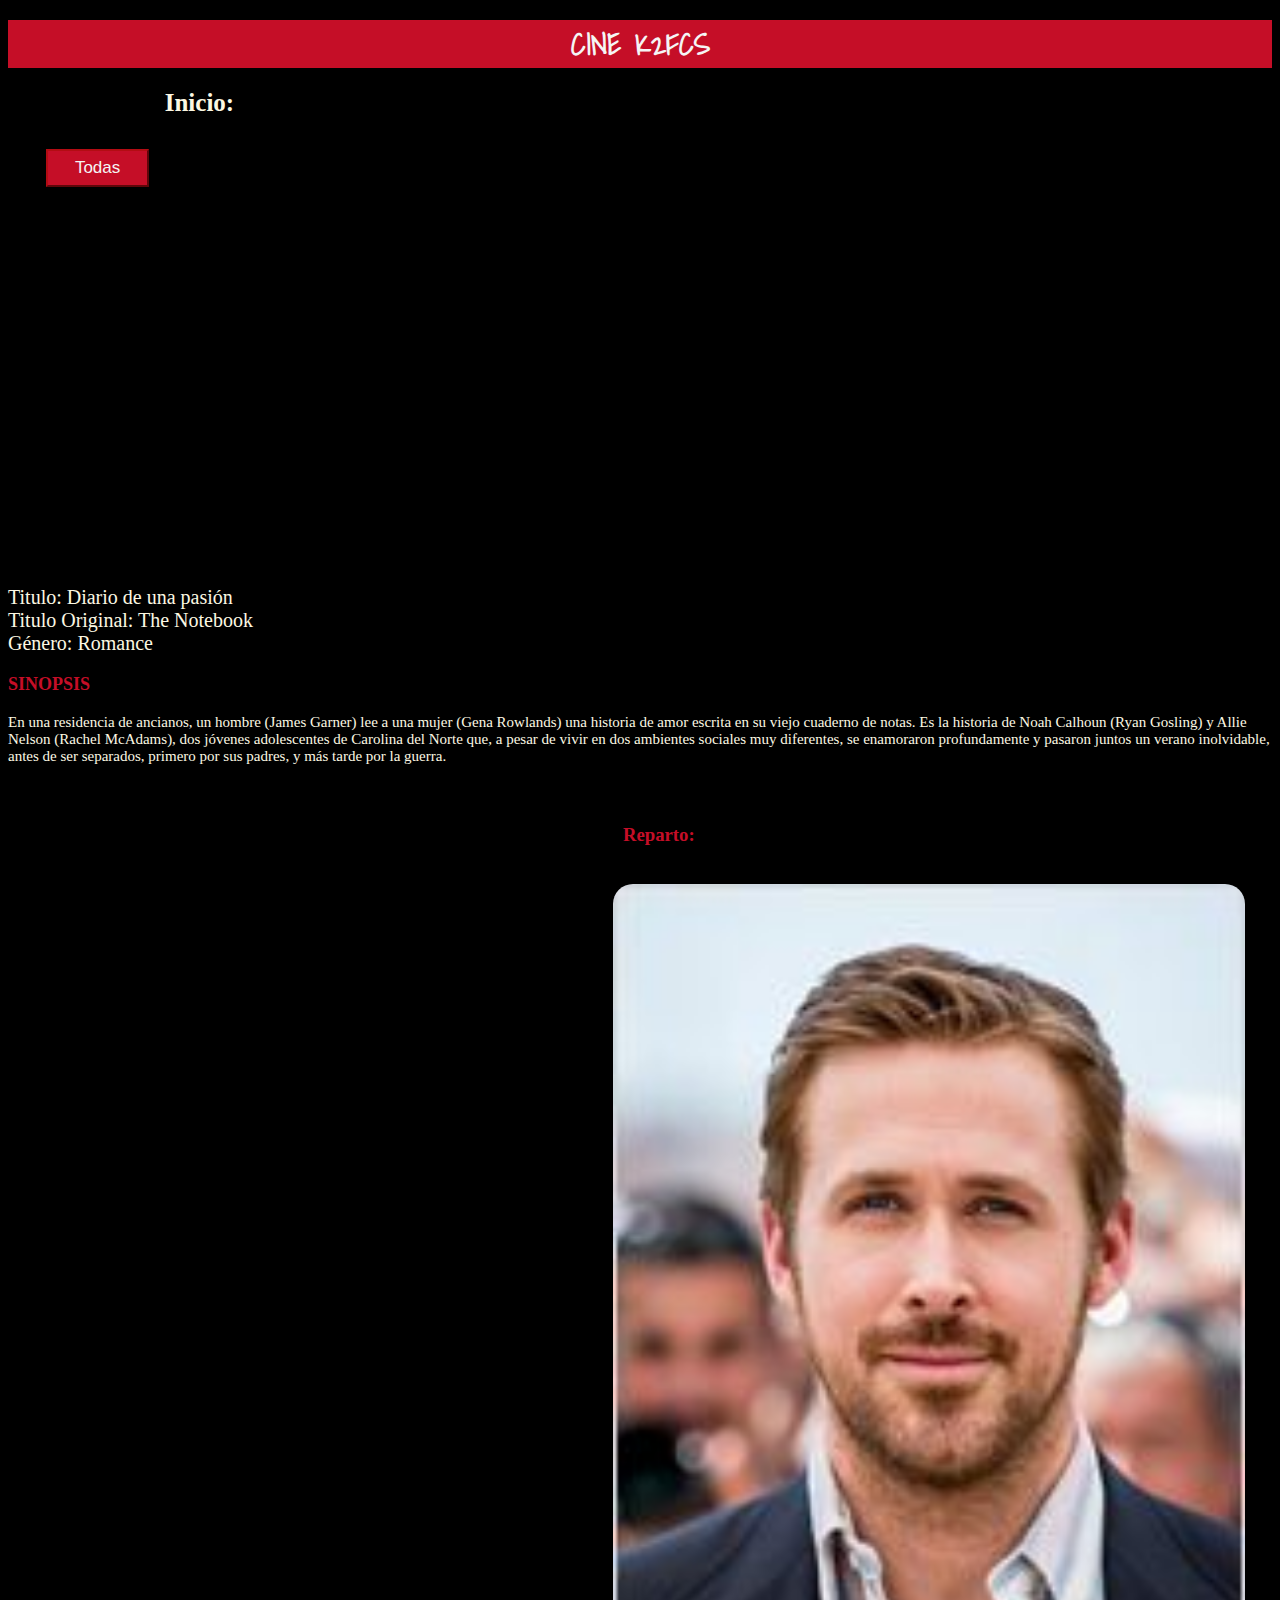
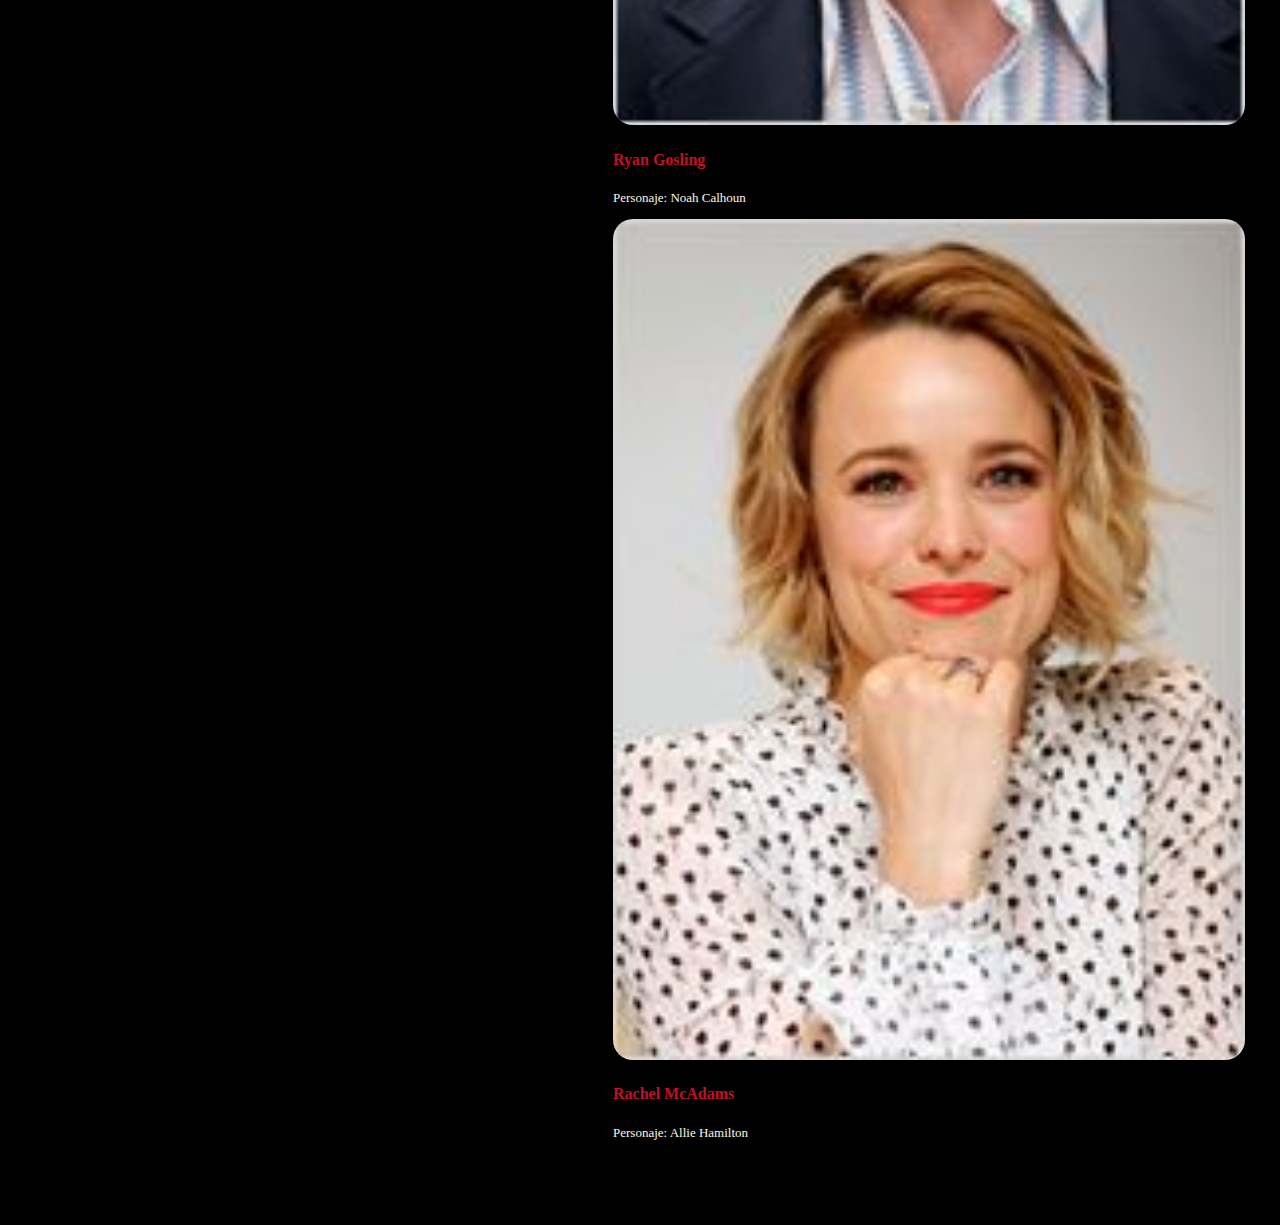
<file: Diario_pasion.html>
<!DOCTYPE html>
<html>
	<head>
		<meta charset="UTF-8">
		<title>Diario de una pasión</title>
		<meta name="viewport" content="width=device-width, initial-scale=1, maximum-scale=1, user-scalable=no">
		<link rel="stylesheet" href="https://maxcdn.bootstrapcdn.com/bootstrap/3.3.6/css/bootstrap.min.css" integrity="sha384-1q8mTJOASx8j1Au+a5WDVnPi2lkFfwwEAa8hDDdjZlpLegxhjVME1fgjWPGmkzs7" crossorigin="anonymous">
		<link rel="stylesheet" href="https://maxcdn.bootstrapcdn.com/font-awesome/4.6.3/css/font-awesome.min.css">
	  	<link rel="stylesheet" href="css/main.css">
	  	<link href='https://fonts.googleapis.com/css?family=Shadows+Into+Light' rel='stylesheet' type='text/css'>
	</head>
	<body>
	
	<header class="bg_red">
		<div class="container-fluid">
			<div class="row">
				<div class="col-sm-12">
					<h1>CINE K2FCS</h1>
				</div>
			</div>
		</div>
	</header>
	
	<section class="inicio">
		<div class="row">
			<div class="col-sm-1">
				<h2>Inicio: </h2>
			</div>
			<a href="index.html">
				<button type="button" class="btn btn-primary">Todas</button>
			</a>
		</div>
	</section>

	<section class="container pelicula">
		<div class="row">
			<div class="info">
        		<div class="col-sm-6">
          			<iframe width="560" height="315" src="https://www.youtube.com/embed/FC6biTjEyZw" frameborder="0" allowfullscreen></iframe>
        		</div>
        		<div class="col-sm-6">
          			<span>
          				<ul>
          					<li>Titulo: Diario de una pasión</li>
          					<li>Titulo Original: The Notebook</li>
          					<li>Género: Romance</li>
          				</ul>
          			</span>
          			<h3>
          				<a href="" title="Ver Noticia Vueling y Latam conectarán en Barcelona vuelos a Sao Paulo">SINOPSIS</a>
          			</h3>
          			<p>En una residencia de ancianos, un hombre (James Garner) lee a una mujer (Gena Rowlands) una historia de amor escrita en su viejo cuaderno de notas. Es la historia de Noah Calhoun (Ryan Gosling) y Allie Nelson (Rachel McAdams), dos jóvenes adolescentes de Carolina del Norte que, a pesar de vivir en dos ambientes sociales muy diferentes, se enamoraron profundamente y pasaron juntos un verano inolvidable, antes de ser separados, primero por sus padres, y más tarde por la guerra.</p>
        		</div>
      		</div>
  		</div>
	</section>

	<section class=" container actors">
		<div class="row">
			<h3>Reparto: </h3>
			<div class="col-sm-2">
				<div>
					<a href="https://es.wikipedia.org/wiki/Ryan_Gosling"><img src="img/actores/img20.jpg"></a>
				</div>
				<div class="nombre">
					<h4>Ryan Gosling</h4>
					<p>Personaje: Noah Calhoun</p>
				</div>
			</div>
			<div class="col-sm-2">
				<div>
					<a href="https://es.wikipedia.org/wiki/Rachel_McAdams"><img src="img/actores/img19.jpg"></a>
				</div>
				<div class="nombre">
					<h4>Rachel McAdams</h4>
					<p>Personaje: Allie Hamilton</p>
				</div>
			</div>
		</div>
	</section>
	
    <script src="https://code.jquery.com/jquery-2.2.4.min.js"   integrity="sha256-BbhdlvQf/xTY9gja0Dq3HiwQF8LaCRTXxZKRutelT44="   crossorigin="anonymous"></script>
    <script src="https://ajax.googleapis.com/ajax/libs/jquery/1.12.4/jquery.min.js"></script>
	
  	<!--script src="http://maxcdn.bootstrapcdn.com/bootstrap/3.3.6/js/bootstrap.min.js"></script-->
  	<script src="https://maxcdn.bootstrapcdn.com/bootstrap/3.3.7/js/bootstrap.min.js" integrity="sha384-Tc5IQib027qvyjSMfHjOMaLkfuWVxZxUPnCJA7l2mCWNIpG9mGCD8wGNIcPD7Txa" crossorigin="anonymous"></script>
    <script type="text/javascript" src="js/main.js"></script>
	</body>
</html>
</file>
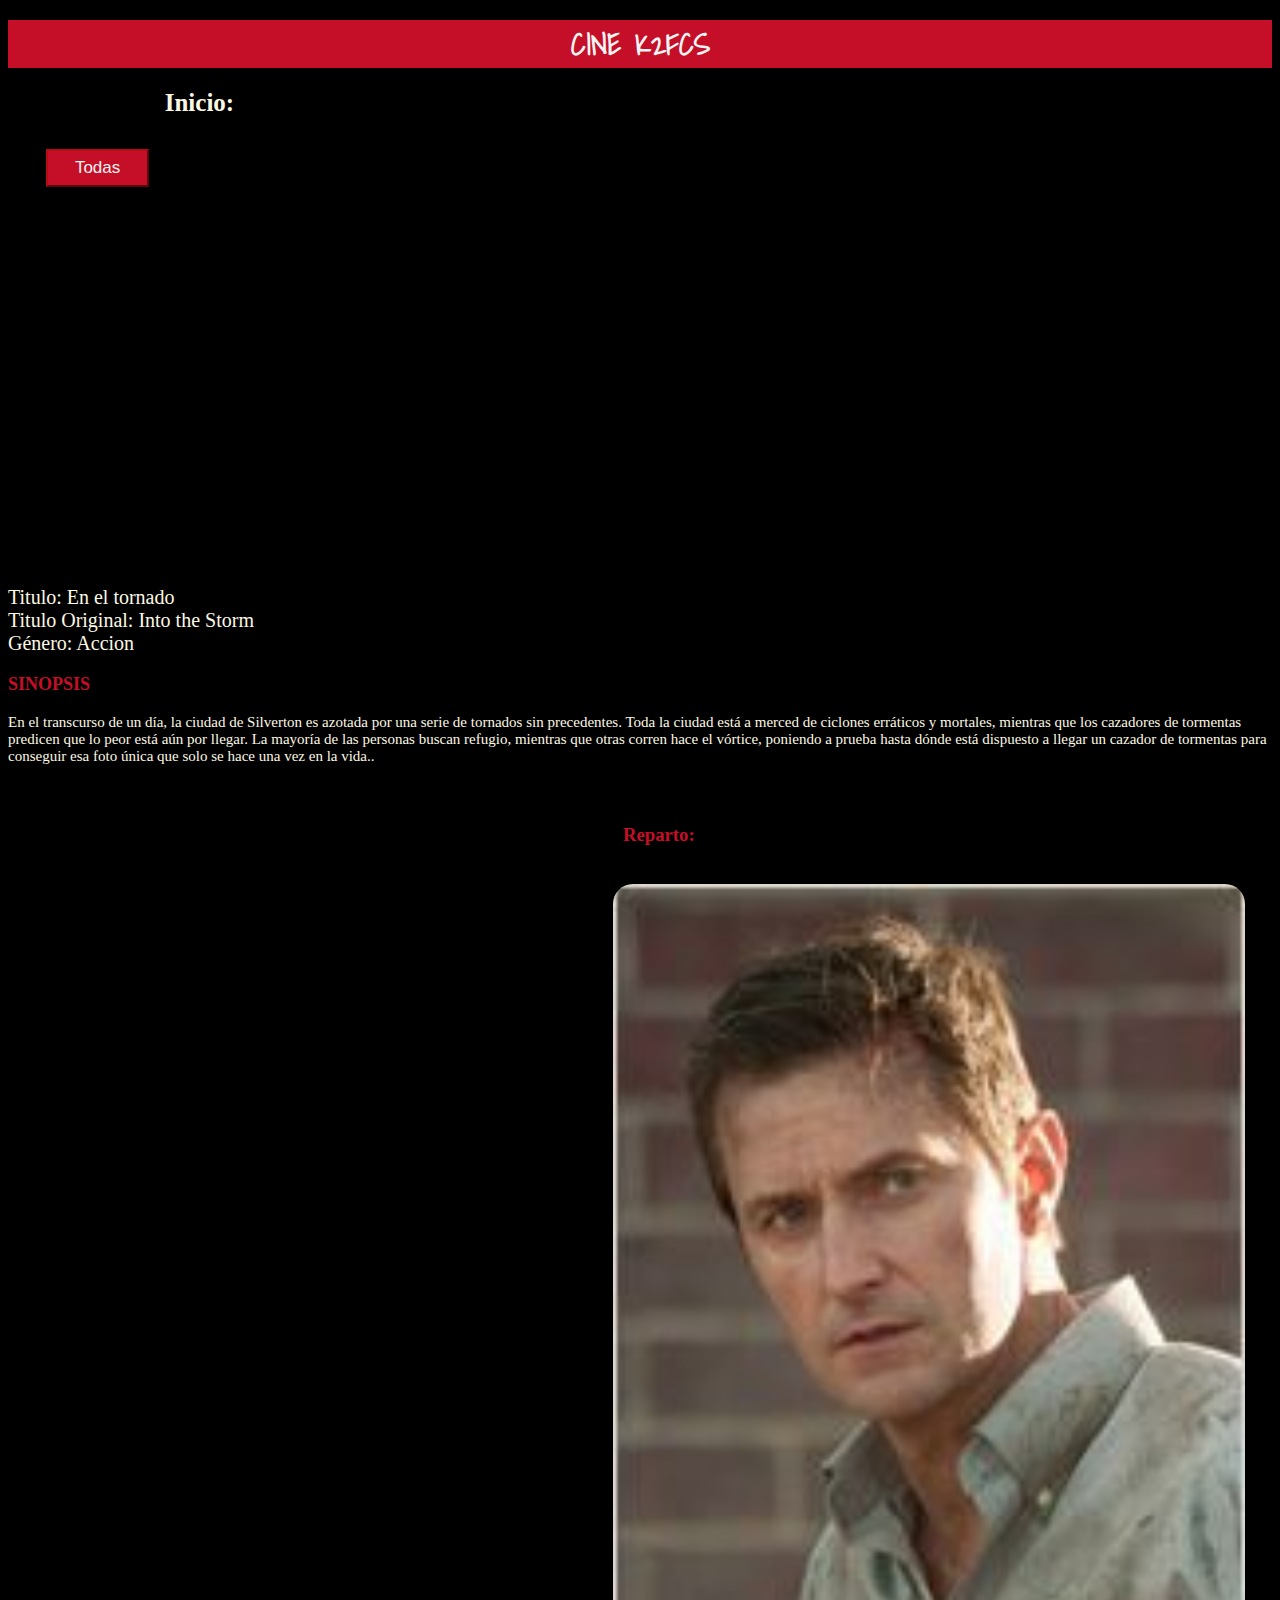
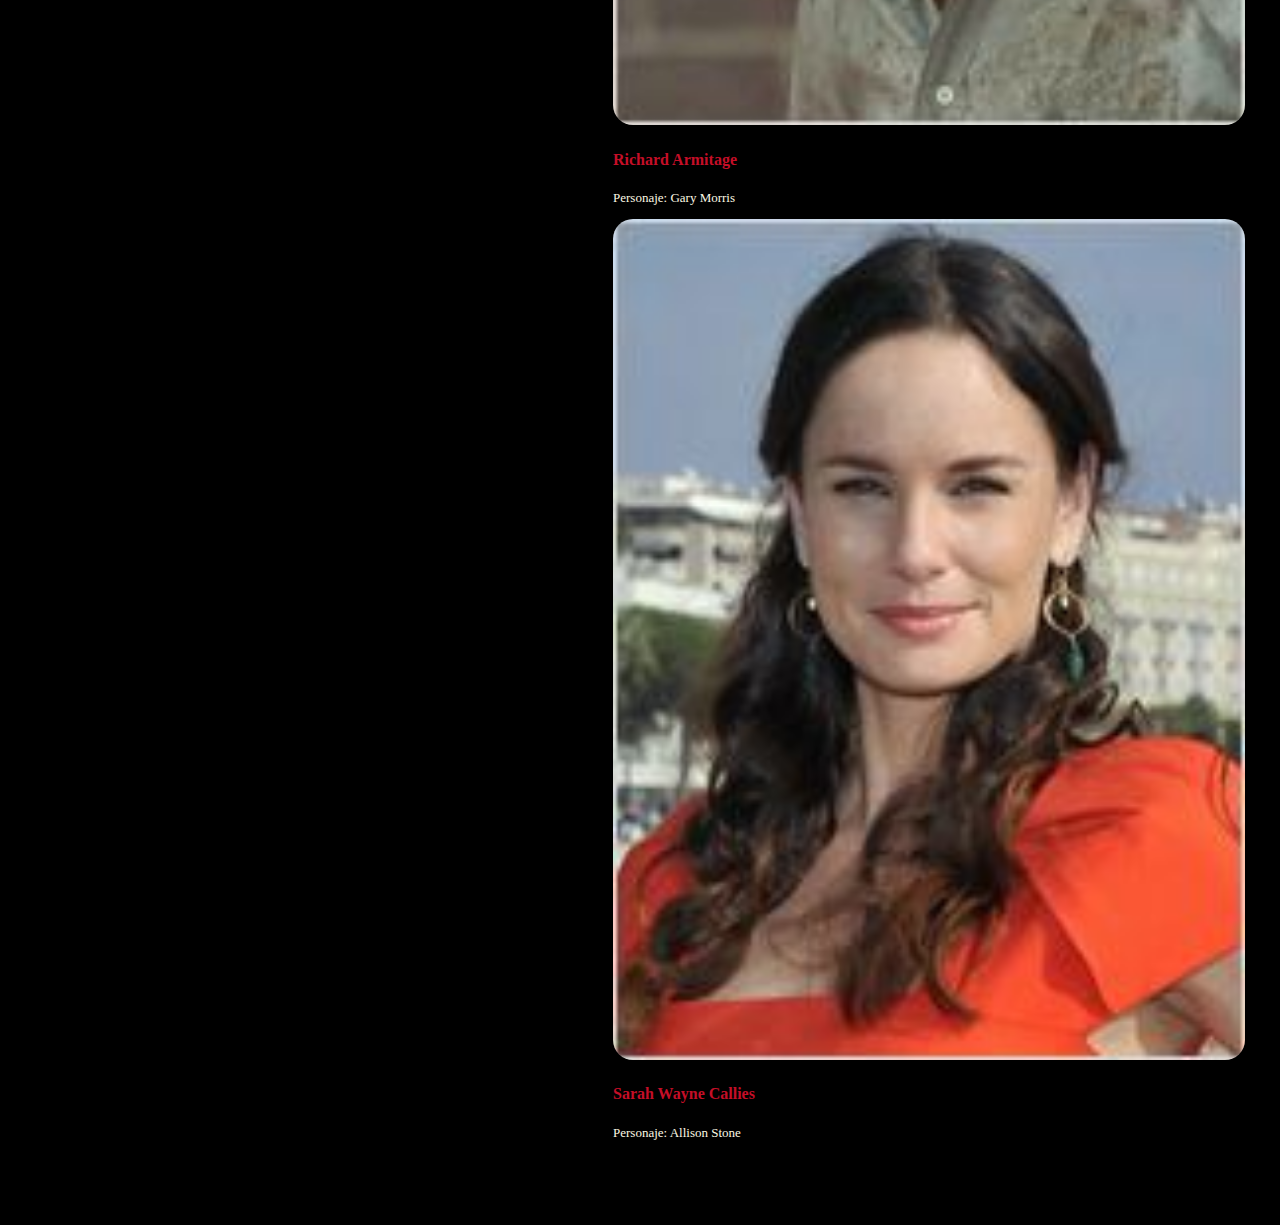
<file: huracan.html>
<!DOCTYPE html>
<html>
	<head>
		<meta charset="UTF-8">
		<title>En el tornado</title>
		<meta name="viewport" content="width=device-width, initial-scale=1, maximum-scale=1, user-scalable=no">
		<link rel="stylesheet" href="https://maxcdn.bootstrapcdn.com/bootstrap/3.3.6/css/bootstrap.min.css" integrity="sha384-1q8mTJOASx8j1Au+a5WDVnPi2lkFfwwEAa8hDDdjZlpLegxhjVME1fgjWPGmkzs7" crossorigin="anonymous">
		<link rel="stylesheet" href="https://maxcdn.bootstrapcdn.com/font-awesome/4.6.3/css/font-awesome.min.css">
	  	<link rel="stylesheet" href="css/main.css">
	  	<link href='https://fonts.googleapis.com/css?family=Shadows+Into+Light' rel='stylesheet' type='text/css'>
	</head>
	<body>
	
	<header class="bg_red">
		<div class="container-fluid">
			<div class="row">
				<div class="col-sm-12">
					<h1>CINE K2FCS</h1>
				</div>
			</div>
		</div>
	</header>
	
	<section class="inicio">
		<div class="row">
			<div class="col-sm-1">
				<h2>Inicio: </h2>
			</div>
			<a href="index.html">
				<button type="button" class="btn btn-primary">Todas</button>
			</a>
		</div>
	</section>

	<section class="container pelicula">
		<div class="row">
			<div class="info">
        		<div class="col-sm-6">
          			<iframe width="560" height="315" src="https://www.youtube.com/embed/57Vkp77tVTM" frameborder="0" allowfullscreen></iframe>
        		</div>
        		<div class="col-sm-6">
          			<span>
          				<ul>
          					<li>Titulo: En el tornado</li>
          					<li>Titulo Original: Into the Storm</li>
          					<li>Género: Accion</li>
          				</ul>
          			</span>
          			<h3>
          				<a href="" title="Ver Noticia Vueling y Latam conectarán en Barcelona vuelos a Sao Paulo">SINOPSIS</a>
          			</h3>
          			<p>En el transcurso de un día, la ciudad de Silverton es azotada por una serie de tornados sin precedentes. Toda la ciudad está a merced de ciclones erráticos y mortales, mientras que los cazadores de tormentas predicen que lo peor está aún por llegar. La mayoría de las personas buscan refugio, mientras que otras corren hace el vórtice, poniendo a prueba hasta dónde está dispuesto a llegar un cazador de tormentas para conseguir esa foto única que solo se hace una vez en la vida..</p>
        		</div>
      		</div>
  		</div>
	</section>

	<section class=" container actors">
		<div class="row">
			<h3>Reparto: </h3>
			<div class="col-sm-2">
				<div>
					<a href="https://es.wikipedia.org/wiki/Richard_Armitage"><img src="img/actores/img4.jpg"></a>
				</div>
				<div class="nombre">
					<h4>Richard Armitage</h4>
					<p>Personaje: Gary Morris</p>
				</div>
			</div>
			<div class="col-sm-2">
				<div>
					<a href="https://es.wikipedia.org/wiki/Sarah_Wayne_Callies"><img src="img/actores/img3.jpg"></a>
				</div>
				<div class="nombre">
					<h4>Sarah Wayne Callies</h4>
					<p>Personaje: Allison Stone</p>
				</div>
			</div>
		</div>
	</section>
	
    <script src="https://code.jquery.com/jquery-2.2.4.min.js"   integrity="sha256-BbhdlvQf/xTY9gja0Dq3HiwQF8LaCRTXxZKRutelT44="   crossorigin="anonymous"></script>
    <script src="https://ajax.googleapis.com/ajax/libs/jquery/1.12.4/jquery.min.js"></script>
	
  	<!--script src="http://maxcdn.bootstrapcdn.com/bootstrap/3.3.6/js/bootstrap.min.js"></script-->
  	<script src="https://maxcdn.bootstrapcdn.com/bootstrap/3.3.7/js/bootstrap.min.js" integrity="sha384-Tc5IQib027qvyjSMfHjOMaLkfuWVxZxUPnCJA7l2mCWNIpG9mGCD8wGNIcPD7Txa" crossorigin="anonymous"></script>
    <script type="text/javascript" src="js/main.js"></script>
	</body>
</html>
</file>
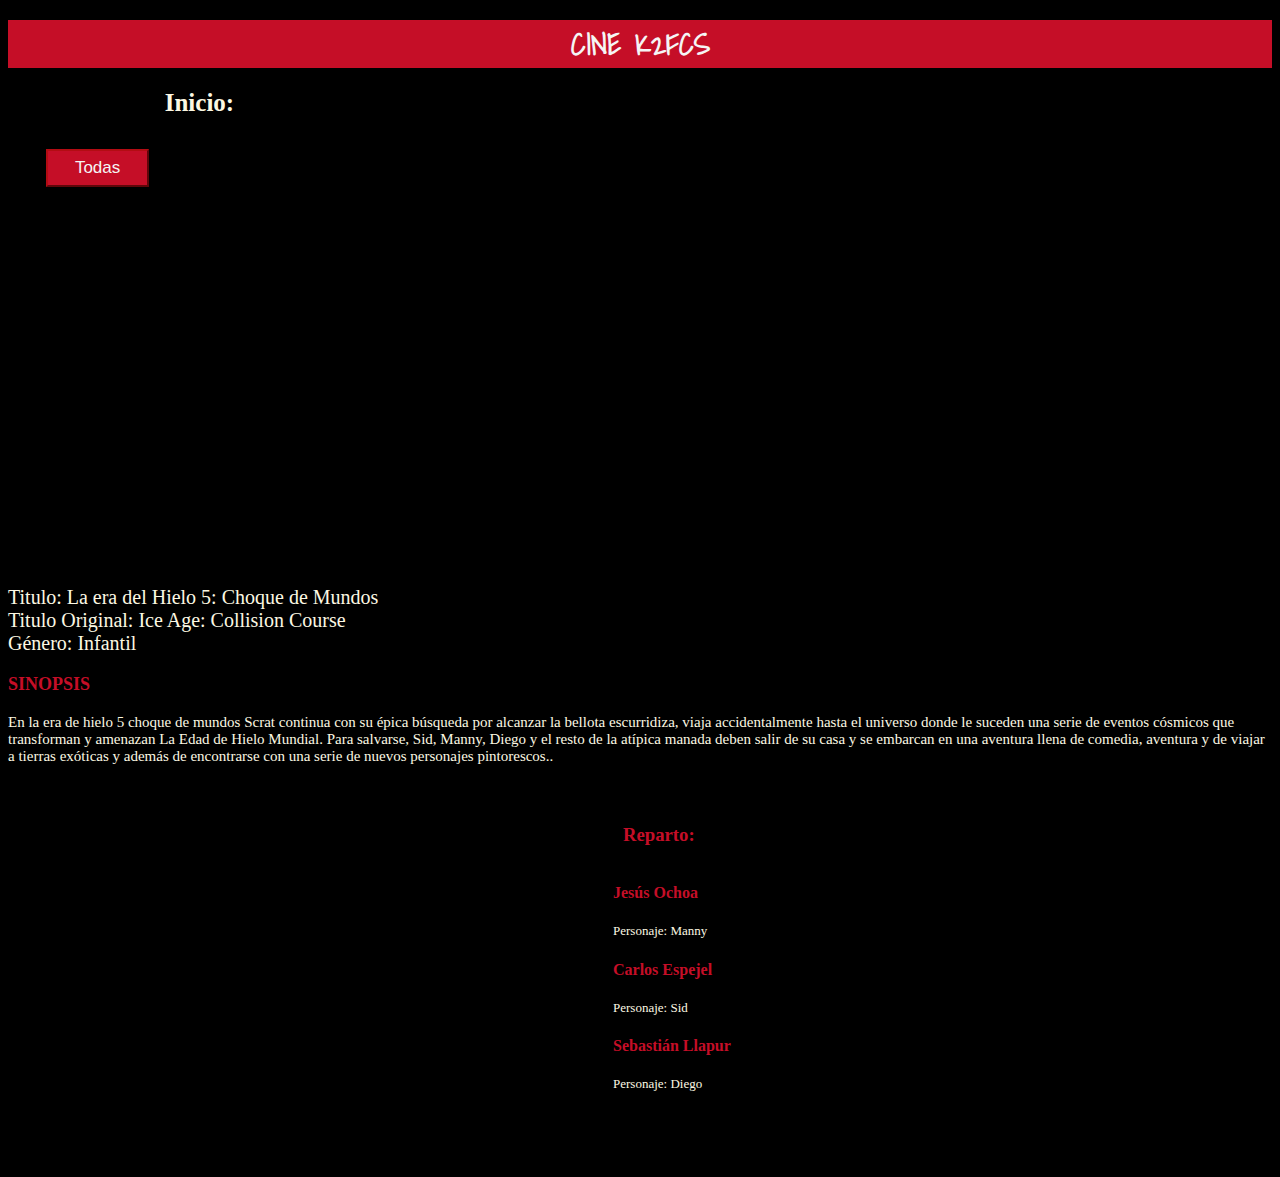
<file: Ice_age.html>
<!DOCTYPE html>
<html>
	<head>
		<meta charset="UTF-8">
		<title>La era del hielo 5: Choque de Mundos</title>
		<meta name="viewport" content="width=device-width, initial-scale=1, maximum-scale=1, user-scalable=no">
		<link rel="stylesheet" href="https://maxcdn.bootstrapcdn.com/bootstrap/3.3.6/css/bootstrap.min.css" integrity="sha384-1q8mTJOASx8j1Au+a5WDVnPi2lkFfwwEAa8hDDdjZlpLegxhjVME1fgjWPGmkzs7" crossorigin="anonymous">
		<link rel="stylesheet" href="https://maxcdn.bootstrapcdn.com/font-awesome/4.6.3/css/font-awesome.min.css">
	  	<link rel="stylesheet" href="css/main.css">
	  	<link href='https://fonts.googleapis.com/css?family=Shadows+Into+Light' rel='stylesheet' type='text/css'>
	</head>
	<body>
	
	<header class="bg_red">
		<div class="container-fluid">
			<div class="row">
				<div class="col-sm-12">
					<h1>CINE K2FCS</h1>
				</div>
			</div>
		</div>
	</header>
	
	<section class="inicio">
		<div class="row">
			<div class="col-sm-1">
				<h2>Inicio: </h2>
			</div>
			<a href="index.html">
				<button type="button" class="btn btn-primary">Todas</button>
			</a>
		</div>
	</section>

	<section class="container pelicula">
		<div class="row">
			<div class="info">
        		<div class="col-sm-6">
          			<iframe width="560" height="315" src="https://www.youtube.com/embed/cem5J2CuJwI" frameborder="0" allowfullscreen></iframe>
        		</div>
        		<div class="col-sm-6">
          			<span>
          				<ul>
          					<li>Titulo: La era del Hielo 5: Choque de Mundos</li>
          					<li>Titulo Original: Ice Age: Collision Course</li>
          					<li>Género: Infantil</li>
          				</ul>
          			</span>
          			<h3>
          				<a href="" title="Ver Noticia Vueling y Latam conectarán en Barcelona vuelos a Sao Paulo">SINOPSIS</a>
          			</h3>
          			<p>En la era de hielo 5 choque de mundos Scrat continua con su épica búsqueda por alcanzar la bellota escurridiza, viaja accidentalmente hasta el universo donde le suceden una serie de eventos cósmicos que transforman y amenazan La Edad de Hielo Mundial. Para salvarse, Sid, Manny, Diego y el resto de la atípica manada deben salir de su casa y se embarcan en una aventura llena de comedia, aventura y de viajar a tierras exóticas y además de encontrarse con una serie de nuevos personajes pintorescos..</p>
        		</div>
      		</div>
  		</div>
	</section>

	<section class=" container actors">
		<div class="row">
			<h3>Reparto: </h3>
			<div class="col-sm-2">
				<div class="nombre">
					<h4>Jesús Ochoa</h4>
					<p>Personaje: Manny</p>
				</div>
			</div>
			<div class="col-sm-2">
				<div class="nombre">
					<h4>Carlos Espejel</h4>
					<p>Personaje: Sid</p>
				</div>
			</div>
			<div class="col-sm-2">
				<div class="nombre">
					<h4>Sebastián Llapur</h4>
					<p>Personaje: Diego</p>
				</div>
			</div>
		</div>
	</section>
	
    <script src="https://code.jquery.com/jquery-2.2.4.min.js"   integrity="sha256-BbhdlvQf/xTY9gja0Dq3HiwQF8LaCRTXxZKRutelT44="   crossorigin="anonymous"></script>
    <script src="https://ajax.googleapis.com/ajax/libs/jquery/1.12.4/jquery.min.js"></script>
	
  	<!--script src="http://maxcdn.bootstrapcdn.com/bootstrap/3.3.6/js/bootstrap.min.js"></script-->
  	<script src="https://maxcdn.bootstrapcdn.com/bootstrap/3.3.7/js/bootstrap.min.js" integrity="sha384-Tc5IQib027qvyjSMfHjOMaLkfuWVxZxUPnCJA7l2mCWNIpG9mGCD8wGNIcPD7Txa" crossorigin="anonymous"></script>
    <script type="text/javascript" src="js/main.js"></script>
	</body>
</html>
</file>
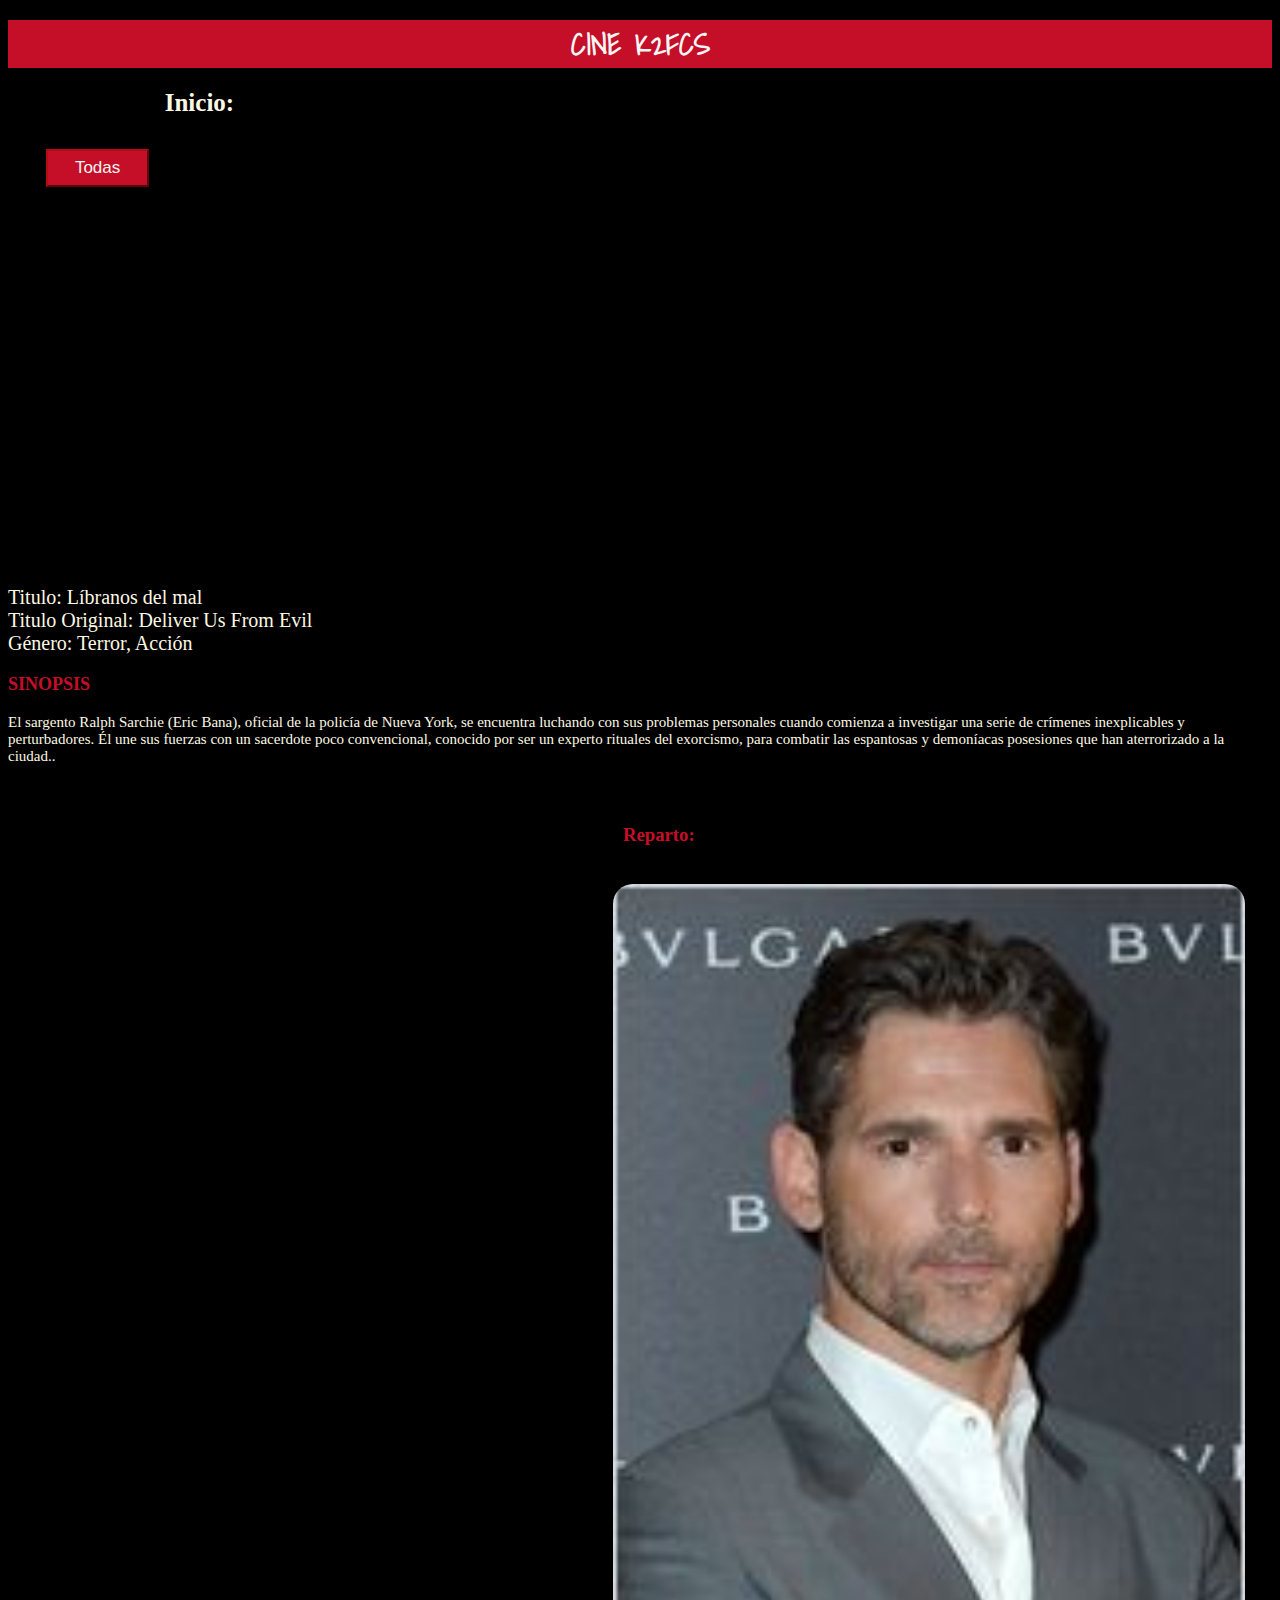
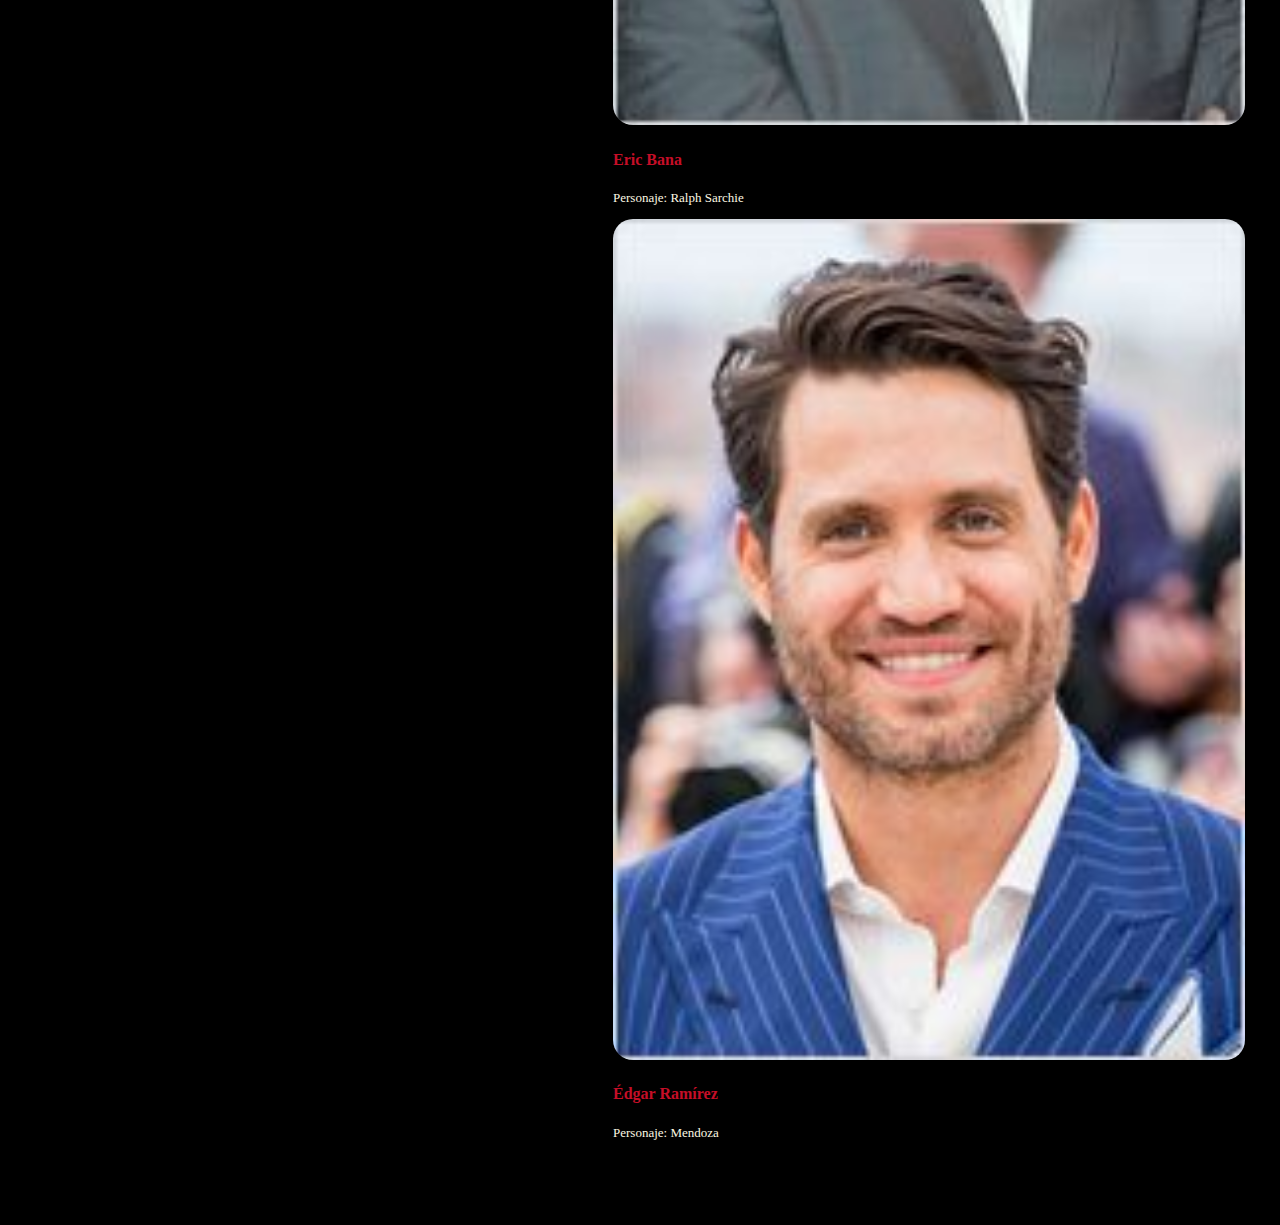
<file: libranos.html>
<!DOCTYPE html>
<html>
	<head>
		<meta charset="UTF-8">
		<title>Líbranos del mal</title>
		<meta name="viewport" content="width=device-width, initial-scale=1, maximum-scale=1, user-scalable=no">
		<link rel="stylesheet" href="https://maxcdn.bootstrapcdn.com/bootstrap/3.3.6/css/bootstrap.min.css" integrity="sha384-1q8mTJOASx8j1Au+a5WDVnPi2lkFfwwEAa8hDDdjZlpLegxhjVME1fgjWPGmkzs7" crossorigin="anonymous">
		<link rel="stylesheet" href="https://maxcdn.bootstrapcdn.com/font-awesome/4.6.3/css/font-awesome.min.css">
	  	<link rel="stylesheet" href="css/main.css">
	  	<link href='https://fonts.googleapis.com/css?family=Shadows+Into+Light' rel='stylesheet' type='text/css'>
	</head>
	<body>
	
	<header class="bg_red">
		<div class="container-fluid">
			<div class="row">
				<div class="col-sm-12">
					<h1>CINE K2FCS</h1>
				</div>
			</div>
		</div>
	</header>
	
	<section class="inicio">
		<div class="row">
			<div class="col-sm-1">
				<h2>Inicio: </h2>
			</div>
			<a href="index.html">
				<button type="button" class="btn btn-primary">Todas</button>
			</a>
		</div>
	</section>

	<section class="container pelicula">
		<div class="row">
			<div class="info">
        		<div class="col-sm-6">
          			<iframe width="560" height="315" src="https://www.youtube.com/embed/UAZ12IgDoBI" frameborder="0" allowfullscreen></iframe>
        		</div>
        		<div class="col-sm-6">
          			<span>
          				<ul>
          					<li>Titulo: Líbranos del mal</li>
          					<li>Titulo Original: Deliver Us From Evil</li>
          					<li>Género: Terror, Acción</li>
          				</ul>
          			</span>
          			<h3>
          				<a href="" title="Ver Noticia Vueling y Latam conectarán en Barcelona vuelos a Sao Paulo">SINOPSIS</a>
          			</h3>
          			<p>El sargento Ralph Sarchie (Eric Bana), oficial de la policía de Nueva York, se encuentra luchando con sus problemas personales cuando comienza a investigar una serie de crímenes inexplicables y perturbadores. Él une sus fuerzas con un sacerdote poco convencional, conocido por ser un experto rituales del exorcismo, para combatir las espantosas y demoníacas posesiones que han aterrorizado a la ciudad..</p>
        		</div>
      		</div>
  		</div>
	</section>

	<section class=" container actors">
		<div class="row">
		<h3>Reparto: </h3>
			<div class="col-sm-2">
				<div>
					<a href="https://es.wikipedia.org/wiki/Eric_Bana"><img src="img/actores/img24.jpg"></a>
				</div>
				<div class="nombre">
					<h4>Eric Bana</h4>
					<p>Personaje: Ralph Sarchie</p>
				</div>
			</div>
			<div class="col-sm-2">
				<div>
					<a href="https://es.wikipedia.org/wiki/%C3%89dgar_Ram%C3%ADrez"><img src="img/actores/img25.jpg"></a>
				</div>
				<div class="nombre">
					<h4>Édgar Ramírez</h4>
					<p>Personaje: Mendoza</p>
				</div>
			</div>
		</div>
	</section>
	
    <script src="https://code.jquery.com/jquery-2.2.4.min.js"   integrity="sha256-BbhdlvQf/xTY9gja0Dq3HiwQF8LaCRTXxZKRutelT44="   crossorigin="anonymous"></script>
    <script src="https://ajax.googleapis.com/ajax/libs/jquery/1.12.4/jquery.min.js"></script>
	
  	<!--script src="http://maxcdn.bootstrapcdn.com/bootstrap/3.3.6/js/bootstrap.min.js"></script-->
  	<script src="https://maxcdn.bootstrapcdn.com/bootstrap/3.3.7/js/bootstrap.min.js" integrity="sha384-Tc5IQib027qvyjSMfHjOMaLkfuWVxZxUPnCJA7l2mCWNIpG9mGCD8wGNIcPD7Txa" crossorigin="anonymous"></script>
    <script type="text/javascript" src="js/main.js"></script>
	</body>
</html>
</file>
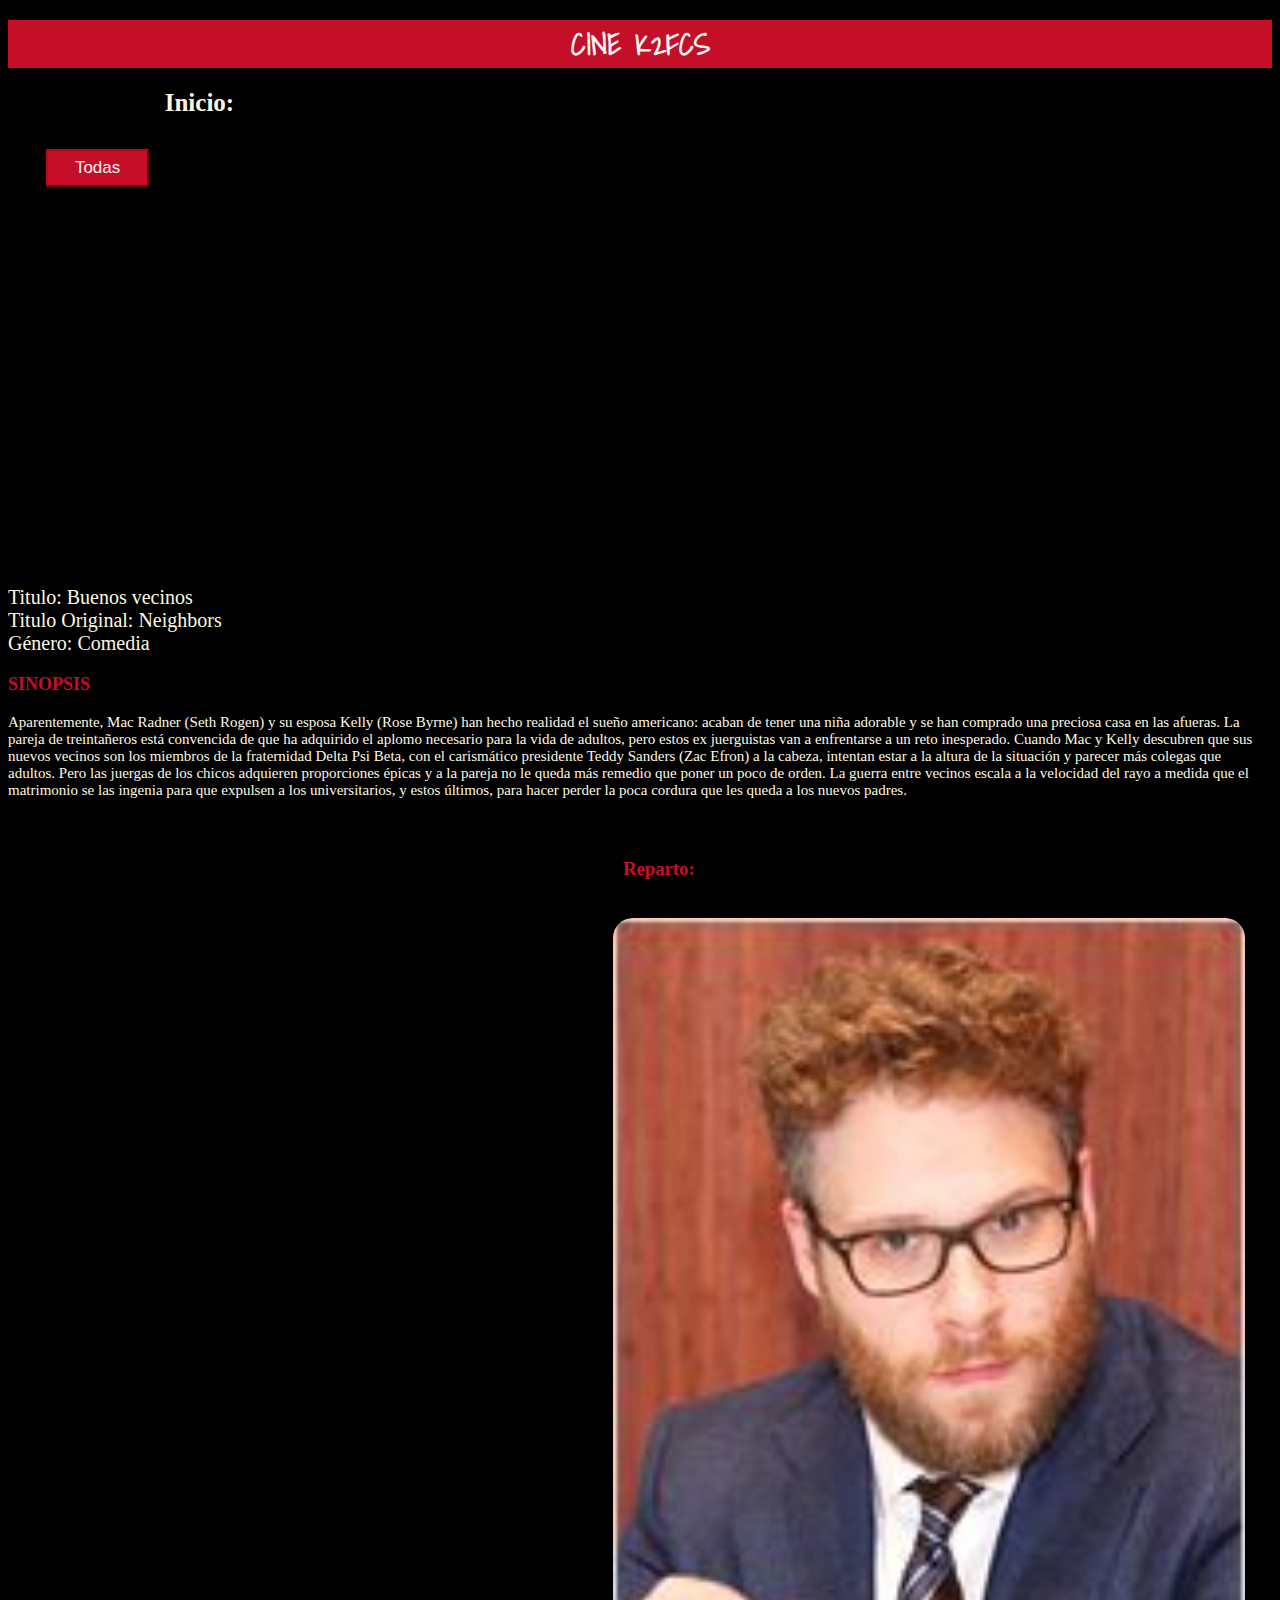
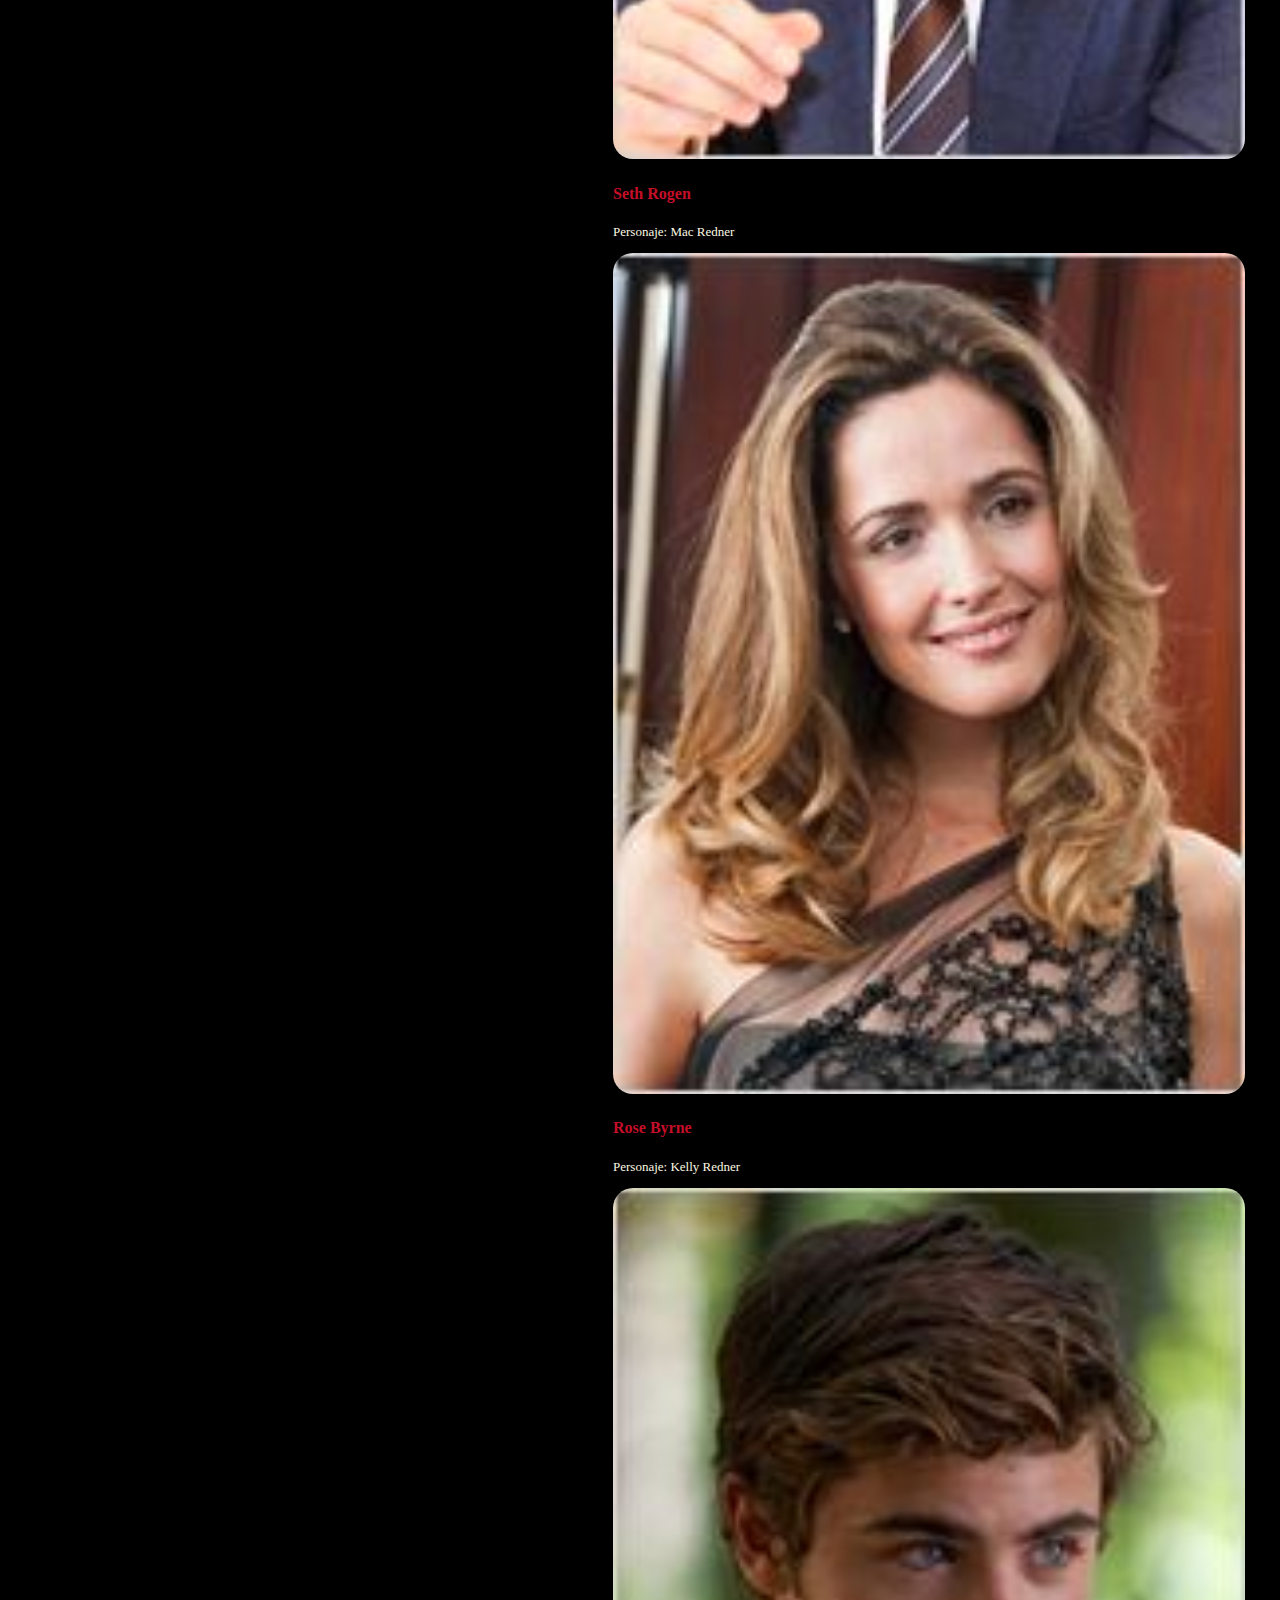
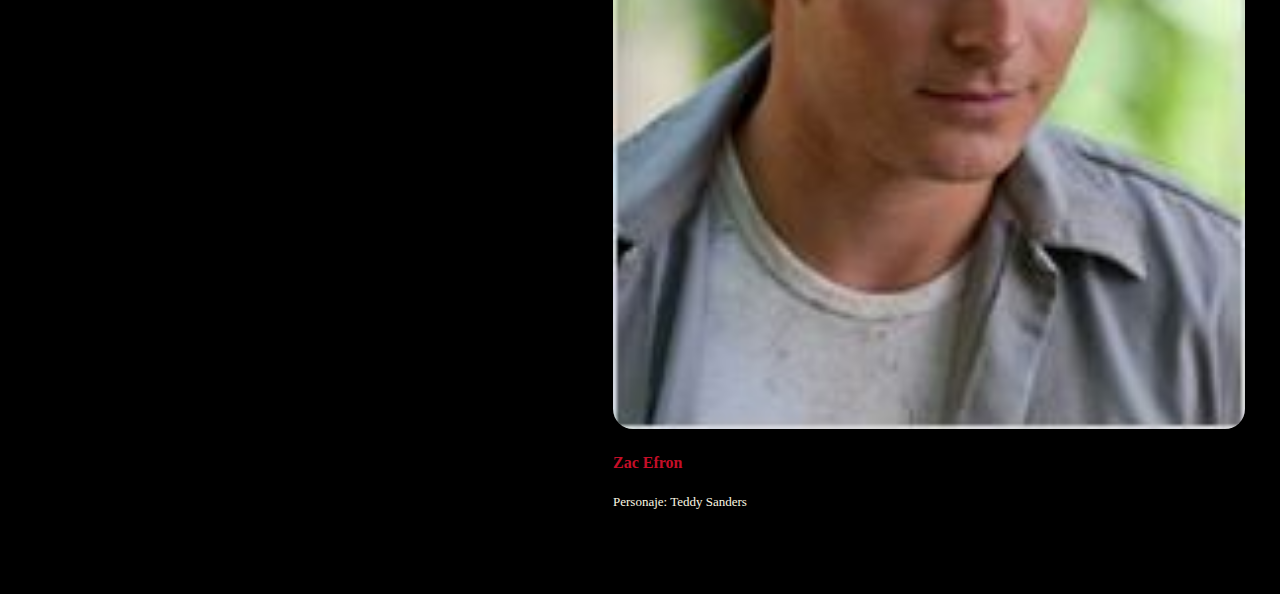
<file: Neighbors.html>
<!DOCTYPE html>
<html>
	<head>
		<meta charset="UTF-8">
		<title>Buenos vecinos</title>
		<meta name="viewport" content="width=device-width, initial-scale=1, maximum-scale=1, user-scalable=no">
		<link rel="stylesheet" href="https://maxcdn.bootstrapcdn.com/bootstrap/3.3.6/css/bootstrap.min.css" integrity="sha384-1q8mTJOASx8j1Au+a5WDVnPi2lkFfwwEAa8hDDdjZlpLegxhjVME1fgjWPGmkzs7" crossorigin="anonymous">
		<link rel="stylesheet" href="https://maxcdn.bootstrapcdn.com/font-awesome/4.6.3/css/font-awesome.min.css">
	  	<link rel="stylesheet" href="css/main.css">
	  	<link href='https://fonts.googleapis.com/css?family=Shadows+Into+Light' rel='stylesheet' type='text/css'>
	</head>
	<body>
	
	<header class="bg_red">
		<div class="container-fluid">
			<div class="row">
				<div class="col-sm-12">
					<h1>CINE K2FCS</h1>
				</div>
			</div>
		</div>
	</header>
	
	<section class="inicio">
		<div class="row">
			<div class="col-sm-1">
				<h2>Inicio: </h2>
			</div>
			<a href="index.html">
				<button type="button" class="btn btn-primary">Todas</button>
			</a>
		</div>
	</section>

	<section class="container pelicula">
		<div class="row">
			<div class="info">
        		<div class="col-sm-6">
          			<iframe width="560" height="315" src="https://www.youtube.com/embed/kL5c2szf3E4" frameborder="0" allowfullscreen></iframe>
        		</div>
        		<div class="col-sm-6">
          			<span>
          				<ul>
          					<li>Titulo: Buenos vecinos</li>
          					<li>Titulo Original: Neighbors</li>
          					<li>Género: Comedia</li>
          				</ul>
          			</span>
          			<h3>
          				<a href="" title="Ver Noticia Vueling y Latam conectarán en Barcelona vuelos a Sao Paulo">SINOPSIS</a>
          			</h3>
          			<p>Aparentemente, Mac Radner (Seth Rogen) y su esposa Kelly (Rose Byrne) han hecho realidad el sueño americano: acaban de tener una niña adorable y se han comprado una preciosa casa en las afueras. La pareja de treintañeros está convencida de que ha adquirido el aplomo necesario para la vida de adultos, pero estos ex juerguistas van a enfrentarse a un reto inesperado. Cuando Mac y Kelly descubren que sus nuevos vecinos son los miembros de la fraternidad Delta Psi Beta, con el carismático presidente Teddy Sanders (Zac Efron) a la cabeza, intentan estar a la altura de la situación y parecer más colegas que adultos. Pero las juergas de los chicos adquieren proporciones épicas y a la pareja no le queda más remedio que poner un poco de orden. La guerra entre vecinos escala a la velocidad del rayo a medida que el matrimonio se las ingenia para que expulsen a los universitarios, y estos últimos, para hacer perder la poca cordura que les queda a los nuevos padres.</p>
        		</div>
      		</div>
  		</div>
	</section>

	<section class=" container actors">
		<div class="row">
			<h3>Reparto: </h3>
			<div class="col-sm-2">
				<div>
					<a href="https://es.wikipedia.org/wiki/Seth_Rogen"><img src="img/actores/img9.jpg"></a>
				</div>
				<div class="nombre">
					<h4>Seth Rogen</h4>
					<p>Personaje: Mac Redner</p>
				</div>
			</div>
			<div class="col-sm-2">
				<div>
					<a href="https://es.wikipedia.org/wiki/Rose_Byrne"><img src="img/actores/img10.jpg"></a>
				</div>
				<div class="nombre">
					<h4>Rose Byrne</h4>
					<p>Personaje: Kelly Redner</p>
				</div>
			</div>
			<div class="col-sm-2">
				<div>
					<a href="https://es.wikipedia.org/wiki/Zac_Efron"><img src="img/actores/img11.jpg"></a>
				</div>
				<div class="nombre">
					<h4>Zac Efron</h4>
					<p>Personaje: Teddy Sanders</p>
				</div>
			</div>
		</div>
	</section>

    <script src="https://code.jquery.com/jquery-2.2.4.min.js"   integrity="sha256-BbhdlvQf/xTY9gja0Dq3HiwQF8LaCRTXxZKRutelT44="   crossorigin="anonymous"></script>
    <script src="https://ajax.googleapis.com/ajax/libs/jquery/1.12.4/jquery.min.js"></script>
	
  	<!--script src="http://maxcdn.bootstrapcdn.com/bootstrap/3.3.6/js/bootstrap.min.js"></script-->
  	<script src="https://maxcdn.bootstrapcdn.com/bootstrap/3.3.7/js/bootstrap.min.js" integrity="sha384-Tc5IQib027qvyjSMfHjOMaLkfuWVxZxUPnCJA7l2mCWNIpG9mGCD8wGNIcPD7Txa" crossorigin="anonymous"></script>
    <script type="text/javascript" src="js/main.js"></script>
	</body>
</html>
</file>
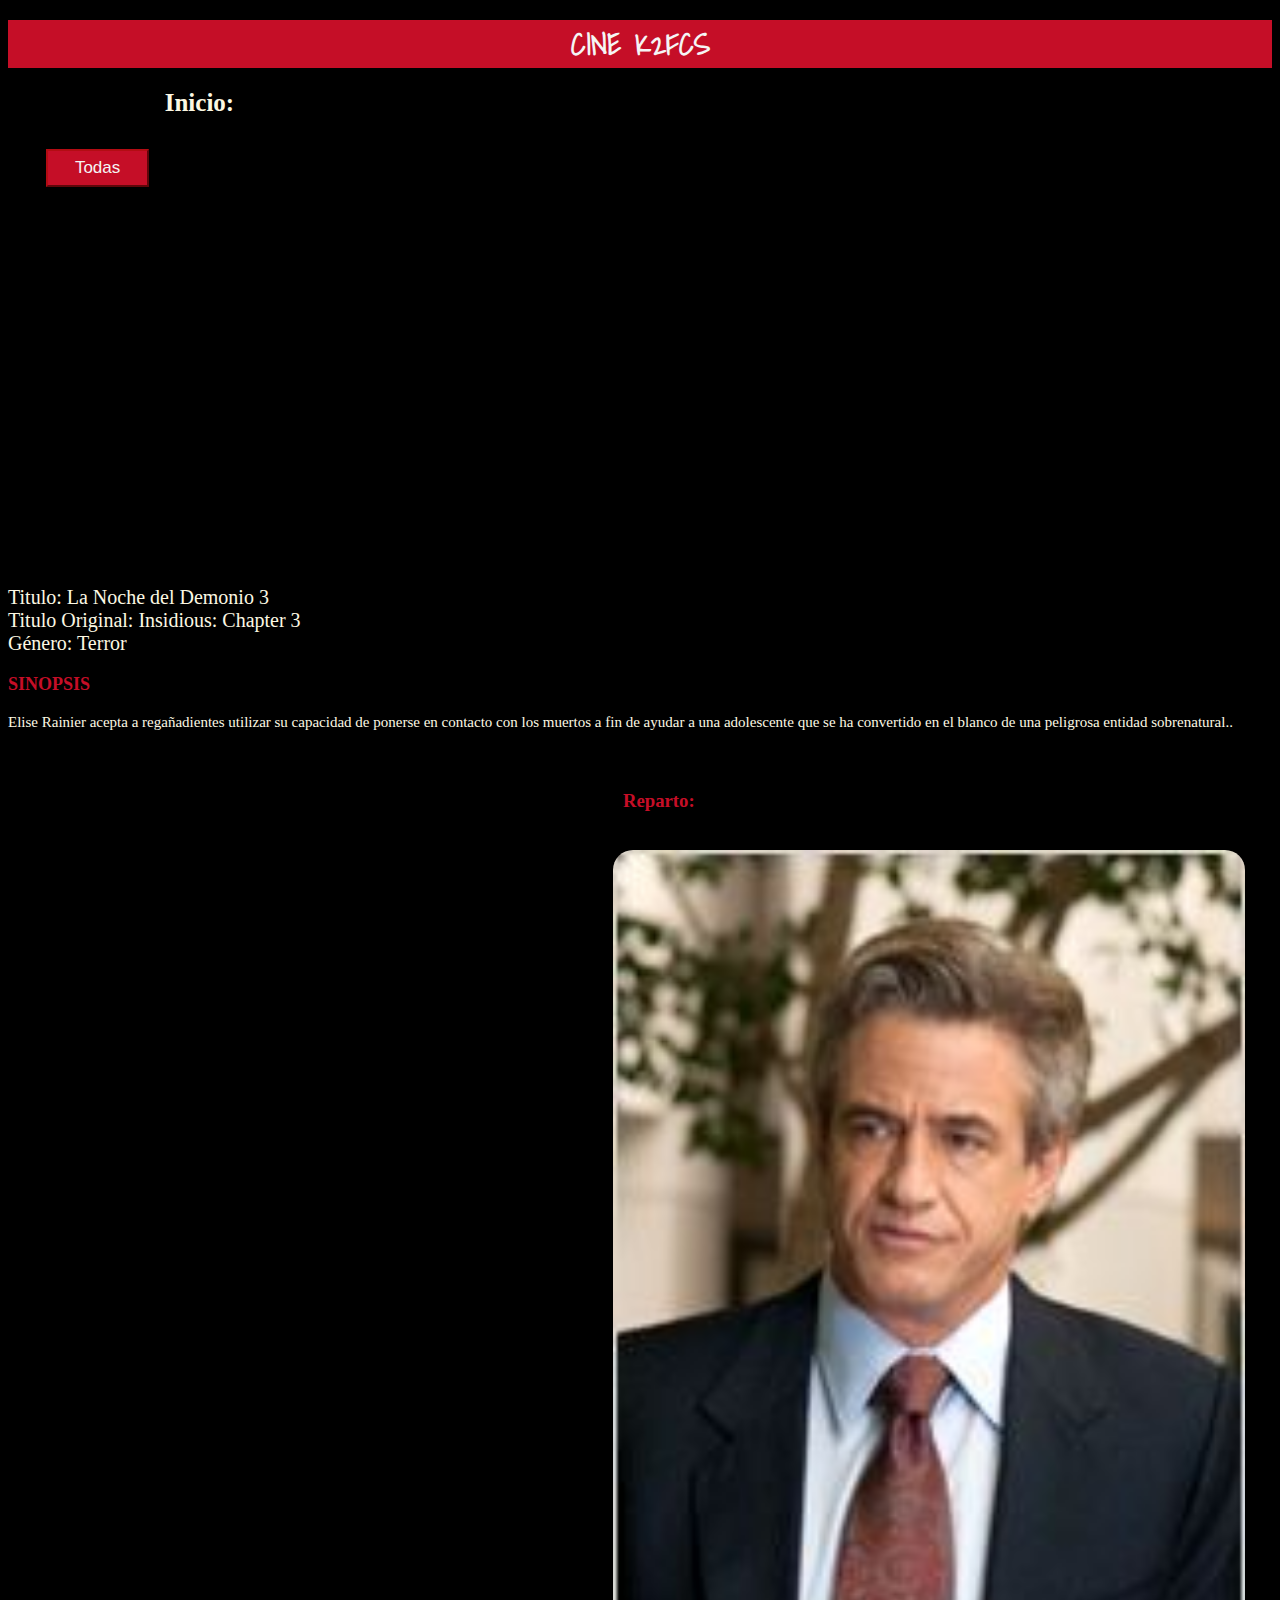
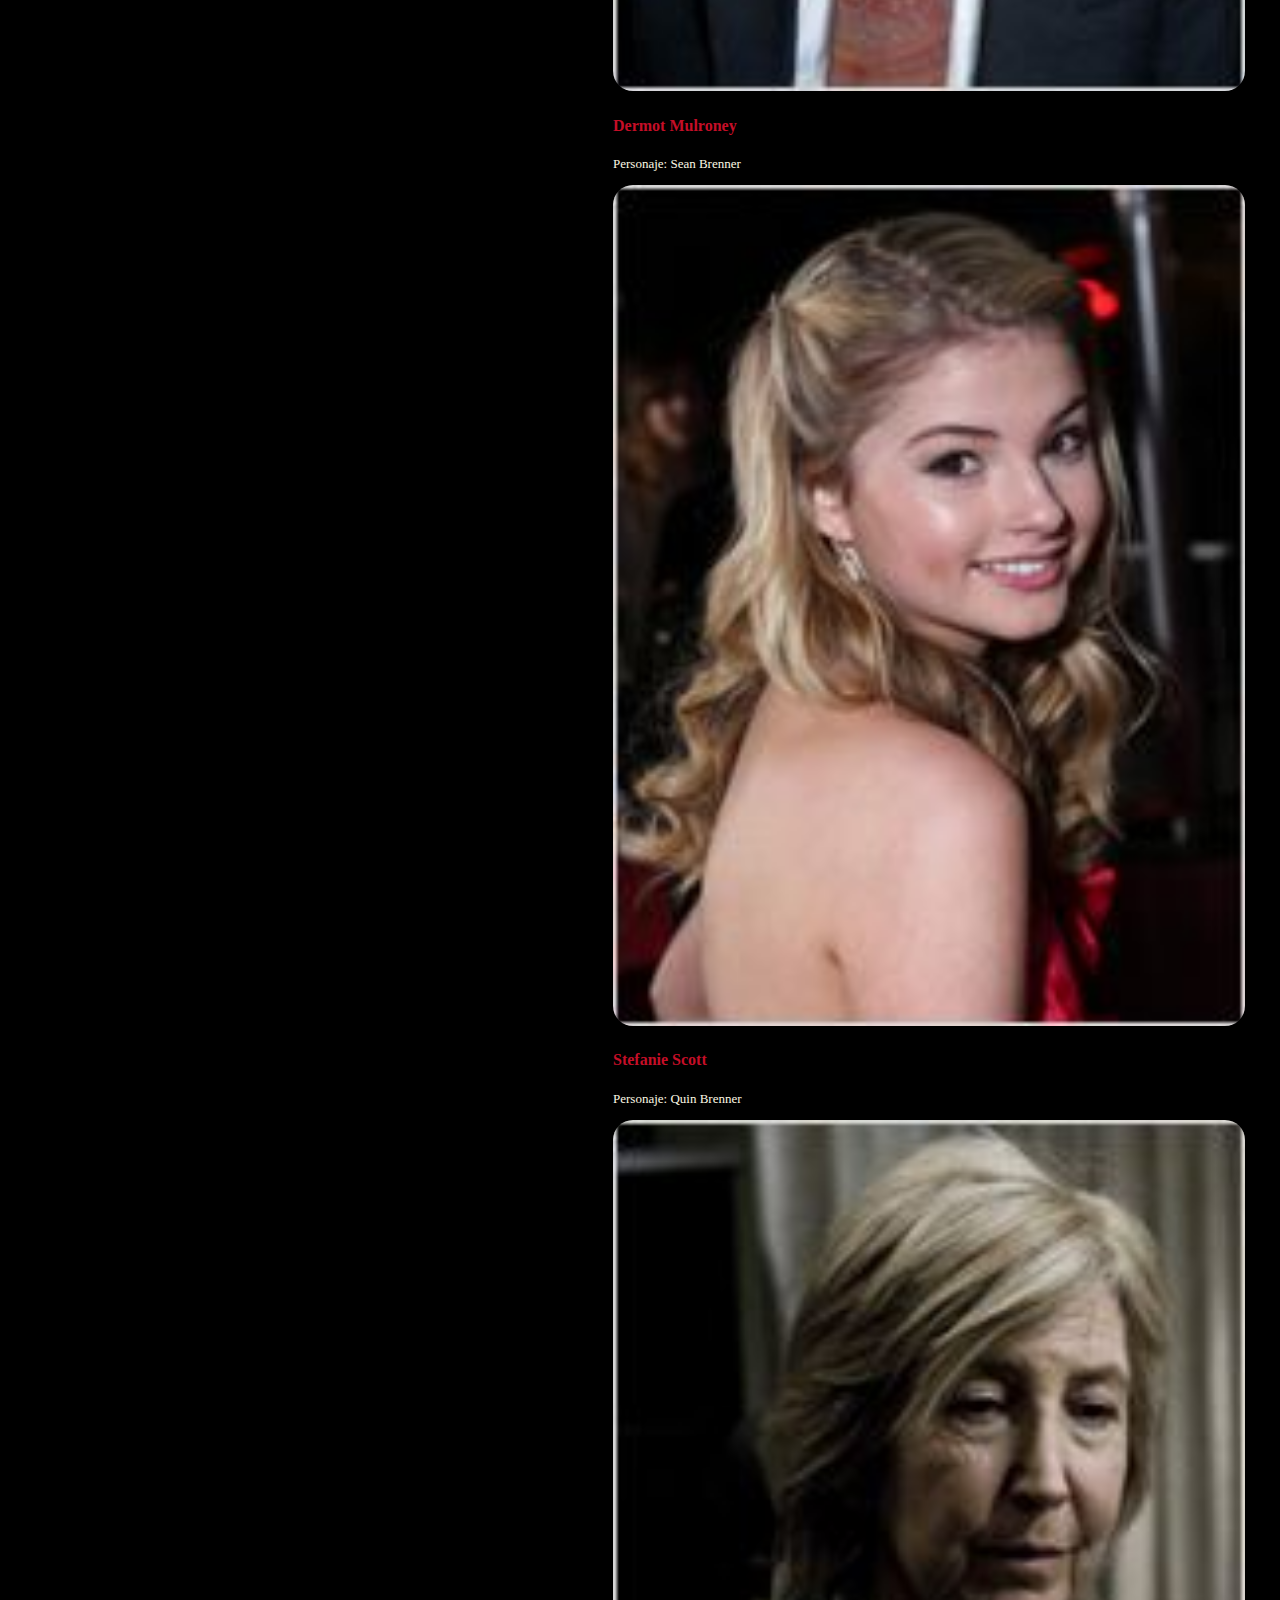
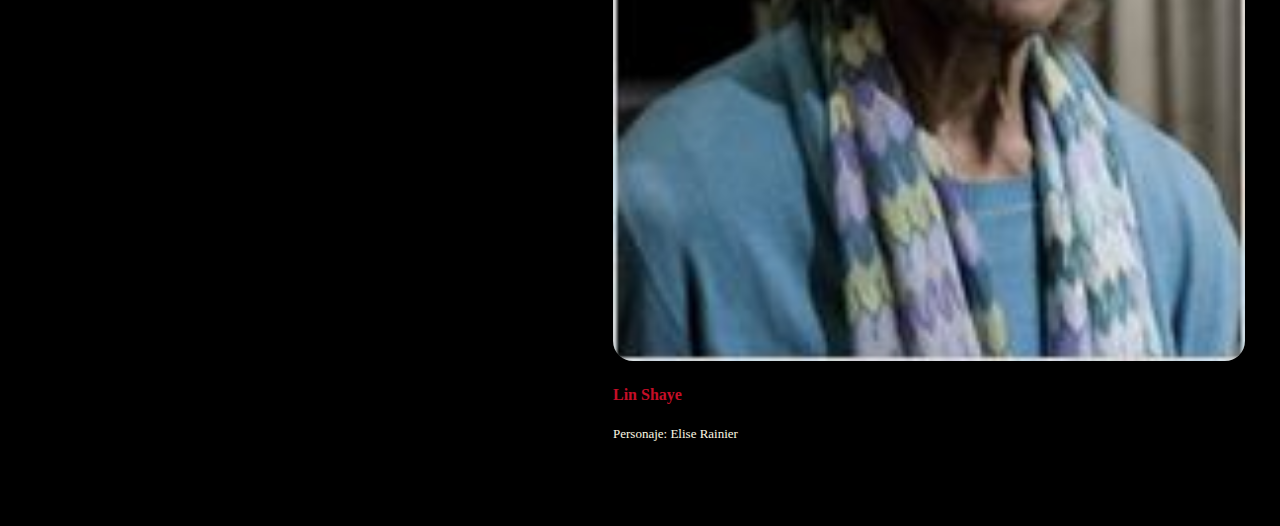
<file: noche_demonio.html>
<!DOCTYPE html>
<html>
	<head>
		<meta charset="UTF-8">
		<title>La noche del Demonio 3</title>
		<meta name="viewport" content="width=device-width, initial-scale=1, maximum-scale=1, user-scalable=no">
		<link rel="stylesheet" href="https://maxcdn.bootstrapcdn.com/bootstrap/3.3.6/css/bootstrap.min.css" integrity="sha384-1q8mTJOASx8j1Au+a5WDVnPi2lkFfwwEAa8hDDdjZlpLegxhjVME1fgjWPGmkzs7" crossorigin="anonymous">
		<link rel="stylesheet" href="https://maxcdn.bootstrapcdn.com/font-awesome/4.6.3/css/font-awesome.min.css">
	  	<link rel="stylesheet" href="css/main.css">
	  	<link href='https://fonts.googleapis.com/css?family=Shadows+Into+Light' rel='stylesheet' type='text/css'>
	</head>
	<body>
	
	<header class="bg_red">
		<div class="container-fluid">
			<div class="row">
				<div class="col-sm-12">
					<h1>CINE K2FCS</h1>
				</div>
			</div>
		</div>
	</header>

	<section class="inicio">
		<div class="row">
			<div class="col-sm-1">
				<h2>Inicio: </h2>
			</div>
			<a href="index.html">
				<button type="button" class="btn btn-primary">Todas</button>
			</a>
		</div>
	</section>

	<section class="container pelicula">
		<div class="row">
			<div class="info">
        		<div class="col-sm-6">
          			<iframe width="560" height="315" src="https://www.youtube.com/embed/QK15n5I--8A" frameborder="0" allowfullscreen></iframe>
        		</div>
        		<div class="col-sm-6">
          			<span>
          				<ul>
          					<li>Titulo: La Noche del Demonio 3</li>
          					<li>Titulo Original: Insidious: Chapter 3</li>
          					<li>Género: Terror</li>
          				</ul>
          			</span>
          			<h3>
          				<a href="" title="Ver Noticia Vueling y Latam conectarán en Barcelona vuelos a Sao Paulo">SINOPSIS</a>
          			</h3>
          			<p>Elise Rainier acepta a regañadientes utilizar su capacidad de ponerse en contacto con los muertos a fin de ayudar a una adolescente que se ha convertido en el blanco de una peligrosa entidad sobrenatural..</p>
        		</div>
      		</div>
  		</div>
	</section>

	<section class=" container actors">
		<div class="row">
			<h3>Reparto: </h3>
			<div class="col-sm-2">
				<div>
					<a href="https://es.wikipedia.org/wiki/Dermot_Mulroney"><img src="img/actores/img21.jpg"></a>
				</div>
				<div class="nombre">
					<h4>Dermot Mulroney</h4>
					<p>Personaje: Sean Brenner</p>
				</div>
			</div>
			<div class="col-sm-2">
				<div>
					<a href="https://es.wikipedia.org/wiki/Stefanie_Scott"><img src="img/actores/img22.jpg"></a>
				</div>
				<div class="nombre">
					<h4>Stefanie Scott</h4>
					<p>Personaje: Quin Brenner</p>
				</div>
			</div>
			<div class="col-sm-2">
				<div>
					<a href="https://es.wikipedia.org/wiki/Lin_Shaye"><img src="img/actores/img23.jpg"></a>
				</div>
				<div class="nombre">
					<h4>Lin Shaye</h4>
					<p>Personaje: Elise Rainier</p>
				</div>
			</div>
		</div>
	</section>
	
    <script src="https://code.jquery.com/jquery-2.2.4.min.js"   integrity="sha256-BbhdlvQf/xTY9gja0Dq3HiwQF8LaCRTXxZKRutelT44="   crossorigin="anonymous"></script>
    <script src="https://ajax.googleapis.com/ajax/libs/jquery/1.12.4/jquery.min.js"></script>
	
  	<!--script src="http://maxcdn.bootstrapcdn.com/bootstrap/3.3.6/js/bootstrap.min.js"></script-->
  	<script src="https://maxcdn.bootstrapcdn.com/bootstrap/3.3.7/js/bootstrap.min.js" integrity="sha384-Tc5IQib027qvyjSMfHjOMaLkfuWVxZxUPnCJA7l2mCWNIpG9mGCD8wGNIcPD7Txa" crossorigin="anonymous"></script>
    <script type="text/javascript" src="js/main.js"></script>
	</body>
</html>
</file>
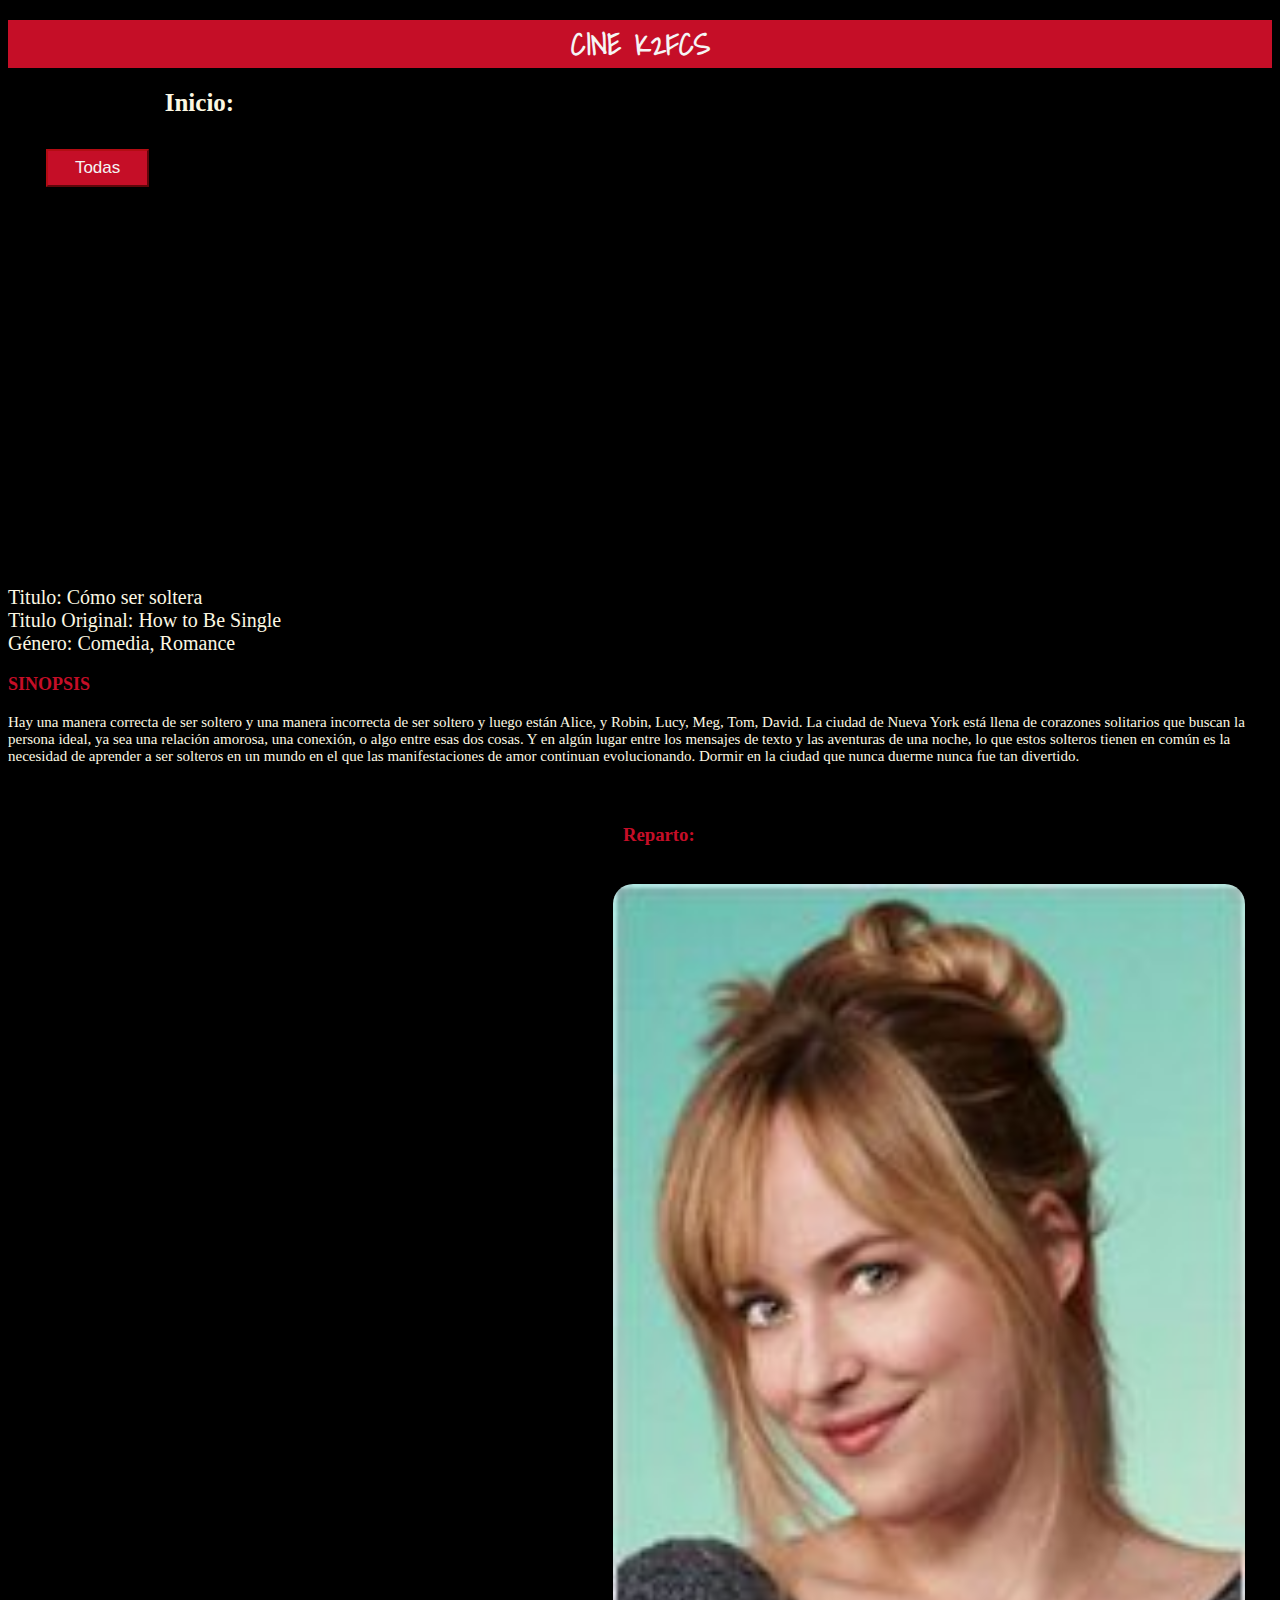
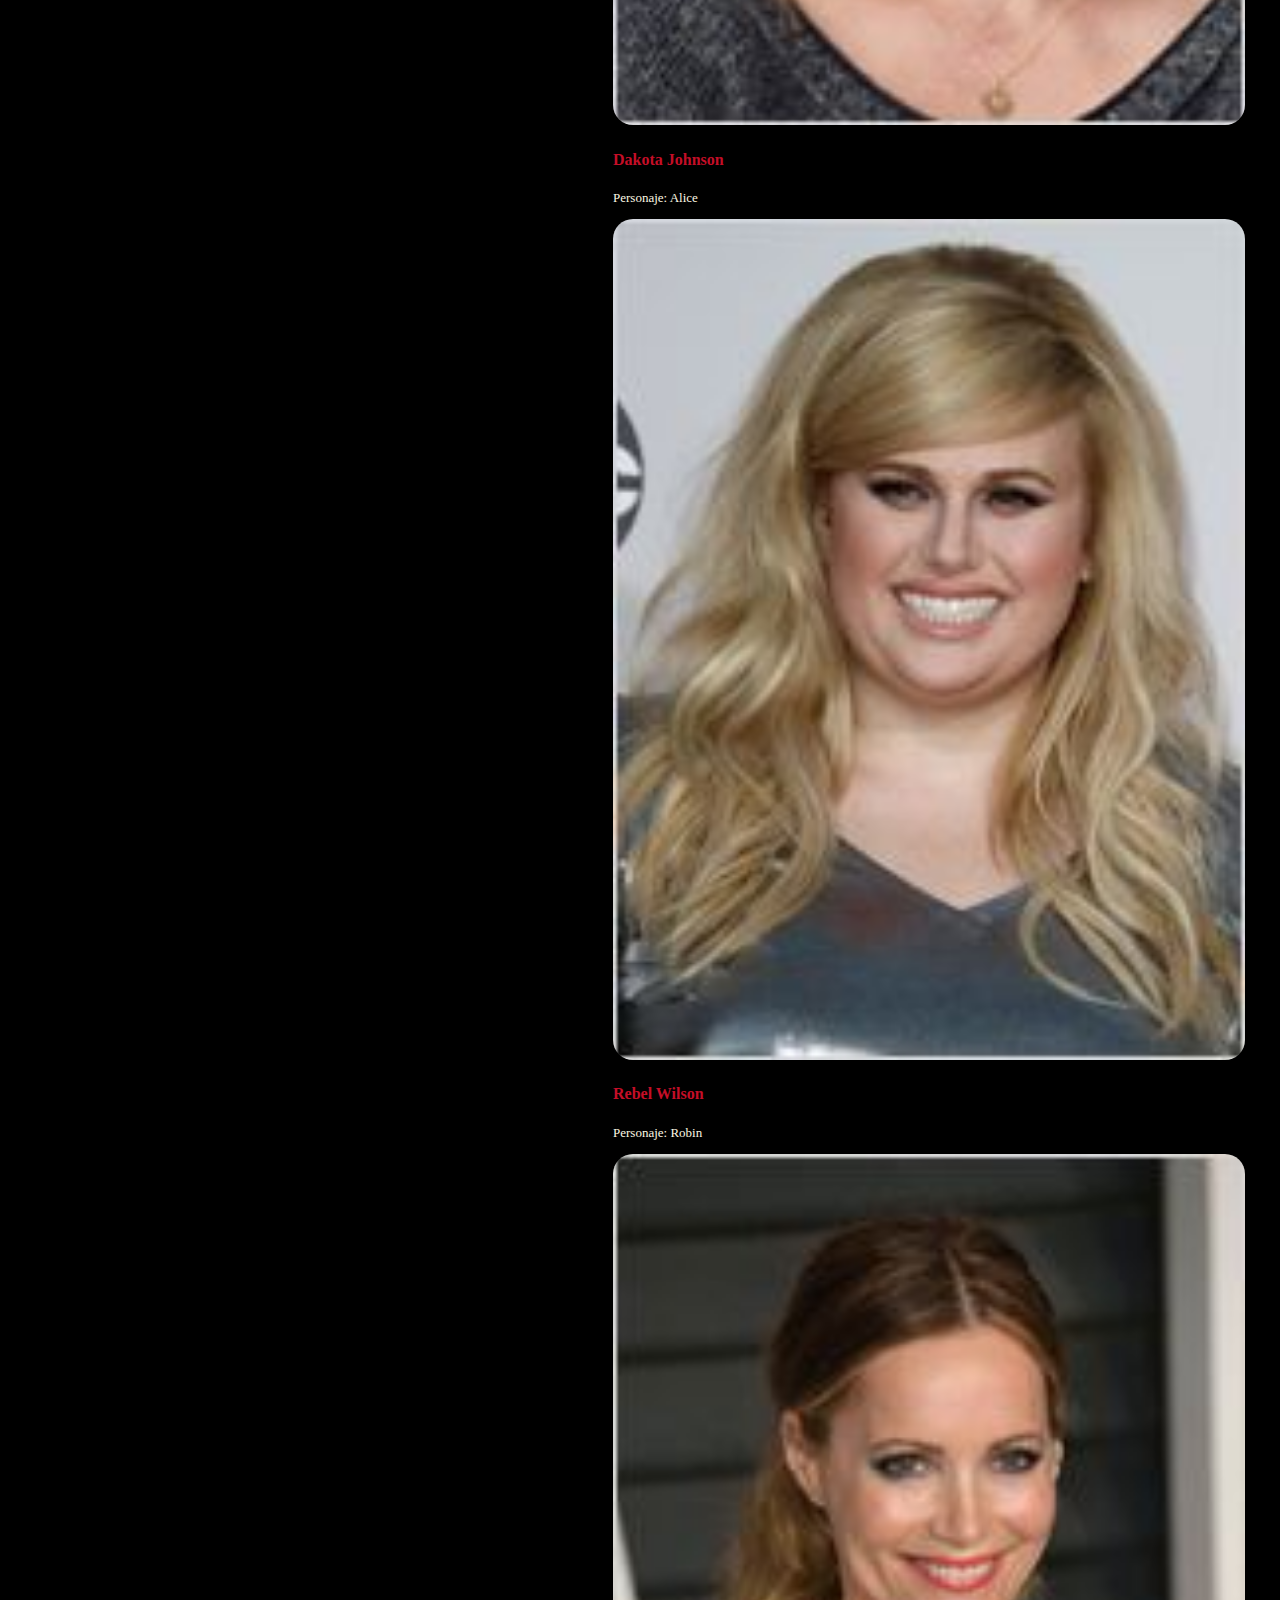
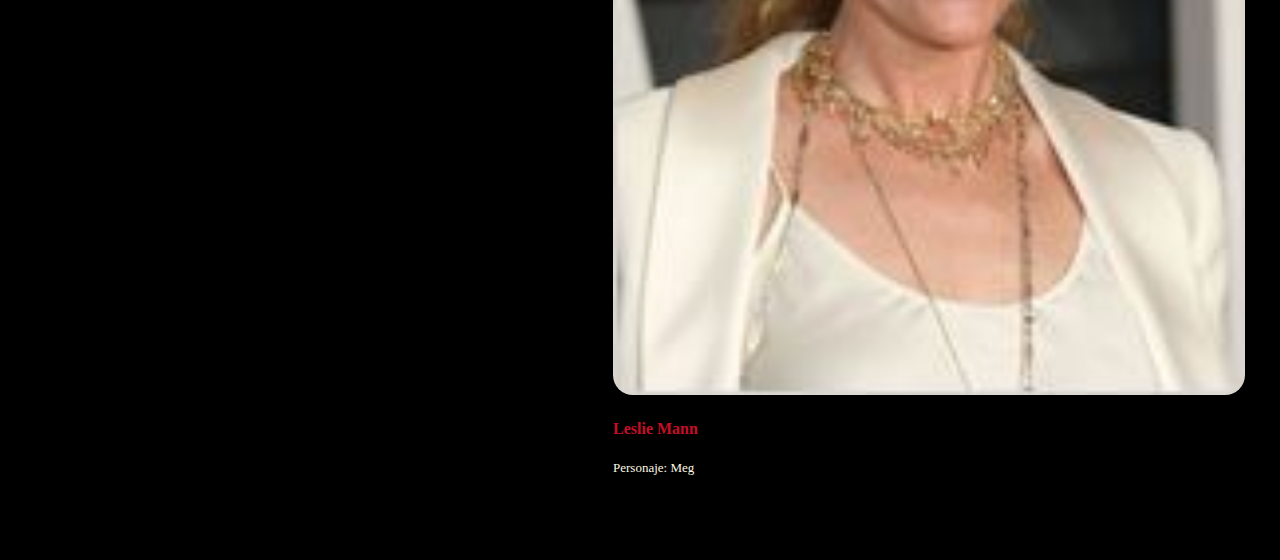
<file: Soltera.html>
<!DOCTYPE html>
<html>
	<head>
		<meta charset="UTF-8">
		<title>Cómo ser soltera</title>
		<meta name="viewport" content="width=device-width, initial-scale=1, maximum-scale=1, user-scalable=no">
		<link rel="stylesheet" href="https://maxcdn.bootstrapcdn.com/bootstrap/3.3.6/css/bootstrap.min.css" integrity="sha384-1q8mTJOASx8j1Au+a5WDVnPi2lkFfwwEAa8hDDdjZlpLegxhjVME1fgjWPGmkzs7" crossorigin="anonymous">
		<link rel="stylesheet" href="https://maxcdn.bootstrapcdn.com/font-awesome/4.6.3/css/font-awesome.min.css">
	  	<link rel="stylesheet" href="css/main.css">
	  	<link href='https://fonts.googleapis.com/css?family=Shadows+Into+Light' rel='stylesheet' type='text/css'>
	</head>
	<body>
	
	<header class="bg_red">
		<div class="container-fluid">
			<div class="row">
				<div class="col-sm-12">
					<h1>CINE K2FCS</h1>
				</div>
			</div>
		</div>
	</header>
	
	<section class="inicio">
		<div class="row">
			<div class="col-sm-1">
				<h2>Inicio: </h2>
			</div>
			<a href="index.html">
				<button type="button" class="btn btn-primary">Todas</button>
			</a>
		</div>
	</section>

	<section class="container pelicula">
		<div class="row">
			<div class="info">
        		<div class="col-sm-6">
          			<iframe width="560" height="315" src="https://www.youtube.com/embed/RrDI4-BSovs" frameborder="0" allowfullscreen></iframe>
        		</div>
        		<div class="col-sm-6">
          			<span>
          				<ul>
          					<li>Titulo: Cómo ser soltera</li>
          					<li>Titulo Original: How to Be Single</li>
          					<li>Género: Comedia, Romance</li>
          				</ul>
          			</span>
          			<h3>
          				<a href="" title="Ver Noticia Vueling y Latam conectarán en Barcelona vuelos a Sao Paulo">SINOPSIS</a>
          			</h3>
          			<p>Hay una manera correcta de ser soltero y una manera incorrecta de ser soltero y luego están Alice, y Robin, Lucy, Meg, Tom, David. La ciudad de Nueva York está llena de corazones solitarios que buscan la persona ideal, ya sea una relación amorosa, una conexión, o algo entre esas dos cosas. Y en algún lugar entre los mensajes de texto y las aventuras de una noche, lo que estos solteros tienen en común es la necesidad de aprender a ser solteros en un mundo en el que las manifestaciones de amor continuan evolucionando. Dormir en la ciudad que nunca duerme nunca fue tan divertido.</p>
        		</div>
      		</div>
  		</div>
	</section>
	
	<section class=" container actors">
		<div class="row">
			<h3>Reparto: </h3>
			<div class="col-sm-2">
				<div>
					<a href="https://es.wikipedia.org/wiki/Dakota_Johnson"><img src="img/actores/img29.jpg"></a>
				</div>
				<div class="nombre">
					<h4>Dakota Johnson</h4>
					<p>Personaje: Alice</p>
				</div>
			</div>
			<div class="col-sm-2">
				<div>
					<a href="https://es.wikipedia.org/wiki/Rebel_Wilson"><img src="img/actores/img28.jpg"></a>
				</div>
				<div class="nombre">
					<h4>Rebel Wilson</h4>
					<p>Personaje: Robin</p>
				</div>
			</div>
			<div class="col-sm-2">
				<div>
					<a href="https://es.wikipedia.org/wiki/Leslie_Mann"><img src="img/actores/img27.jpg"></a>
				</div>
				<div class="nombre">
					<h4>Leslie Mann</h4>
					<p>Personaje: Meg</p>
				</div>
			</div>
		</div>
	</section>
	
    <script src="https://code.jquery.com/jquery-2.2.4.min.js"   integrity="sha256-BbhdlvQf/xTY9gja0Dq3HiwQF8LaCRTXxZKRutelT44="   crossorigin="anonymous"></script>
    <script src="https://ajax.googleapis.com/ajax/libs/jquery/1.12.4/jquery.min.js"></script>
	
  	<!--script src="http://maxcdn.bootstrapcdn.com/bootstrap/3.3.6/js/bootstrap.min.js"></script-->
  	<script src="https://maxcdn.bootstrapcdn.com/bootstrap/3.3.7/js/bootstrap.min.js" integrity="sha384-Tc5IQib027qvyjSMfHjOMaLkfuWVxZxUPnCJA7l2mCWNIpG9mGCD8wGNIcPD7Txa" crossorigin="anonymous"></script>
    <script type="text/javascript" src="js/main.js"></script>
	</body>
</html>
</file>
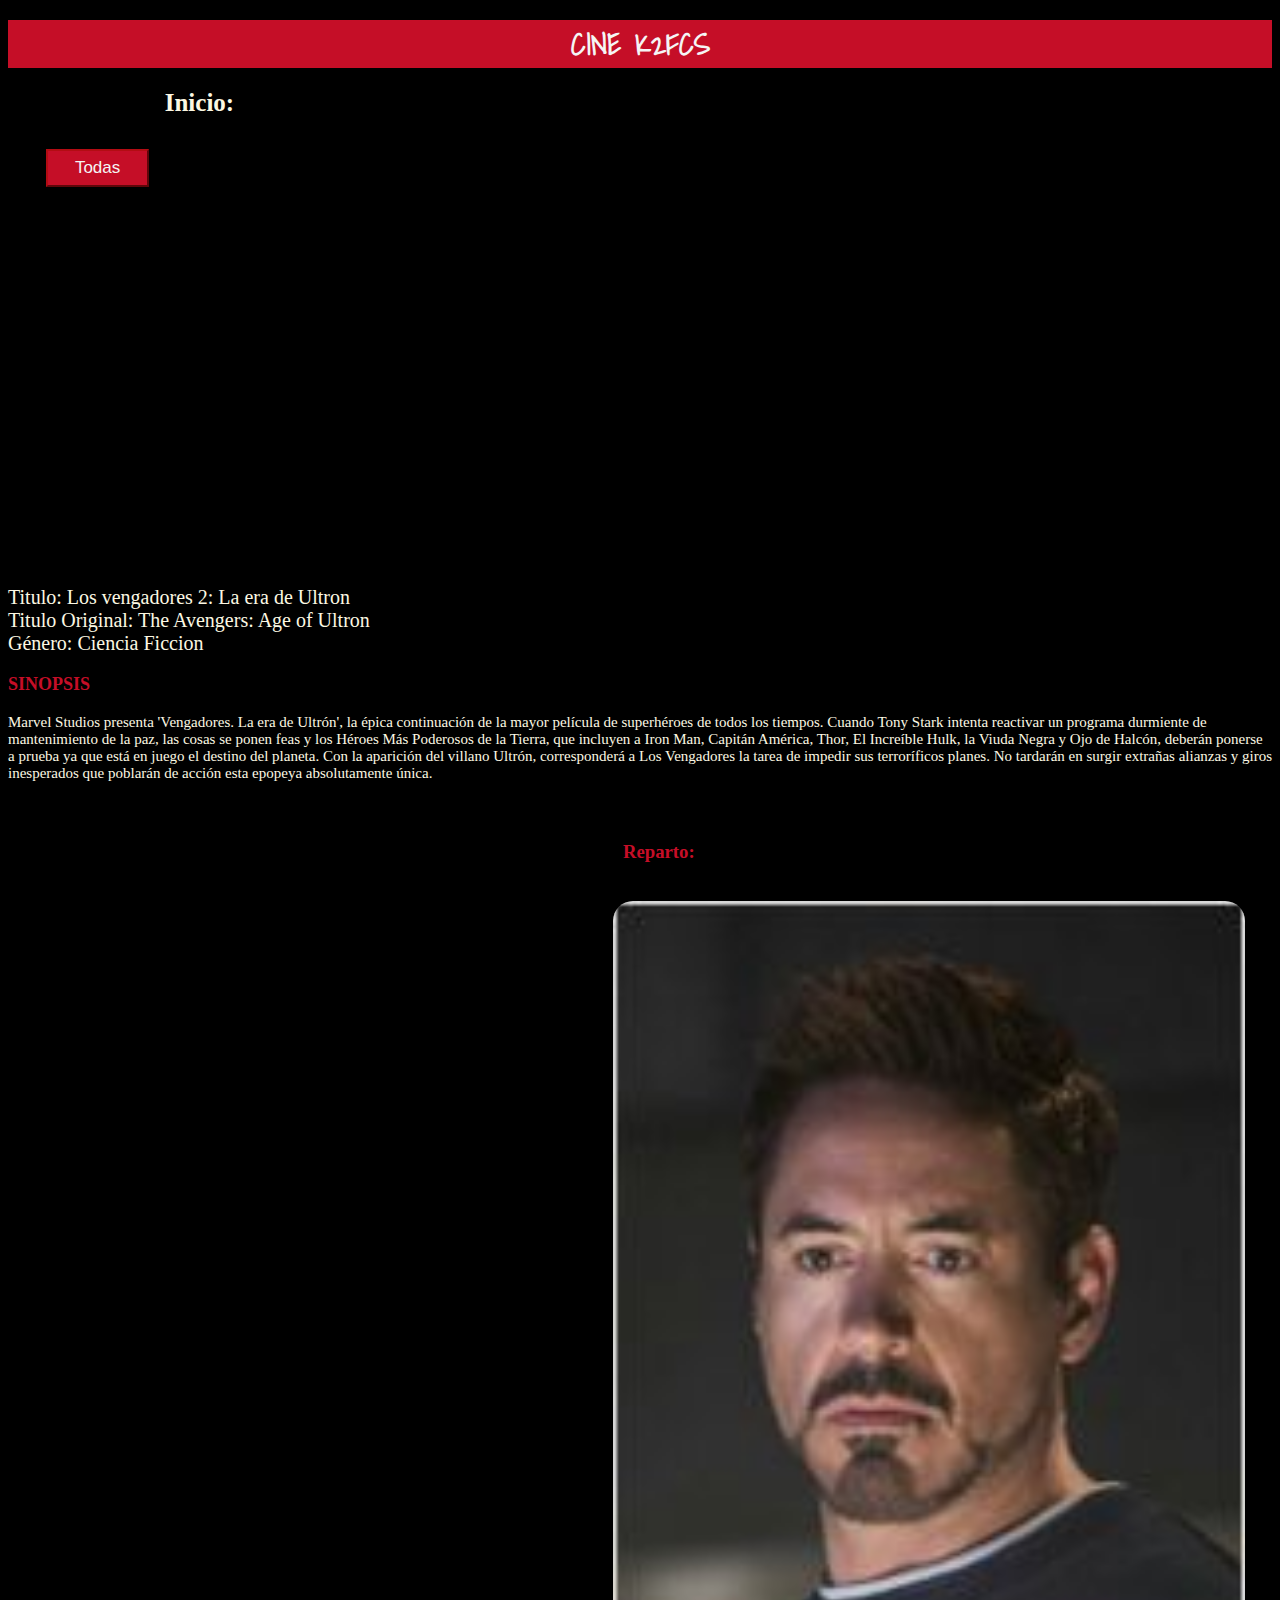
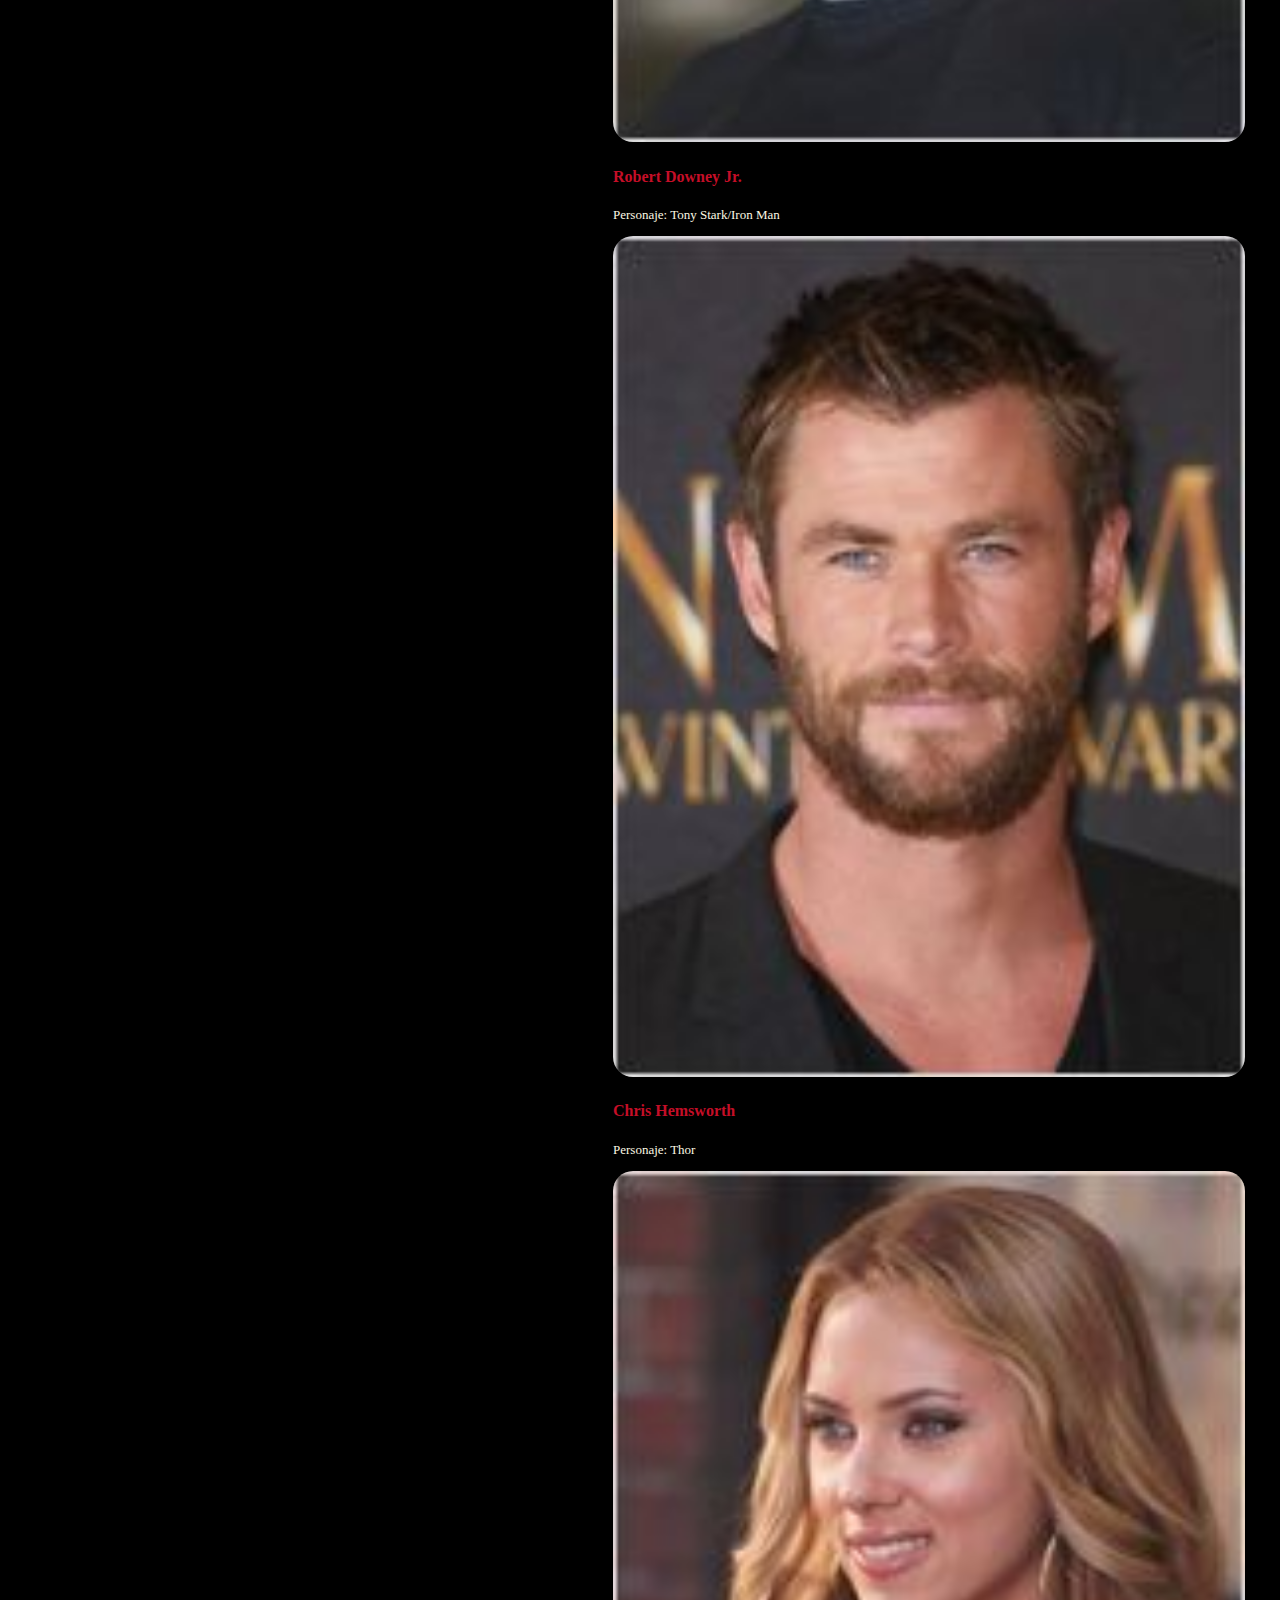
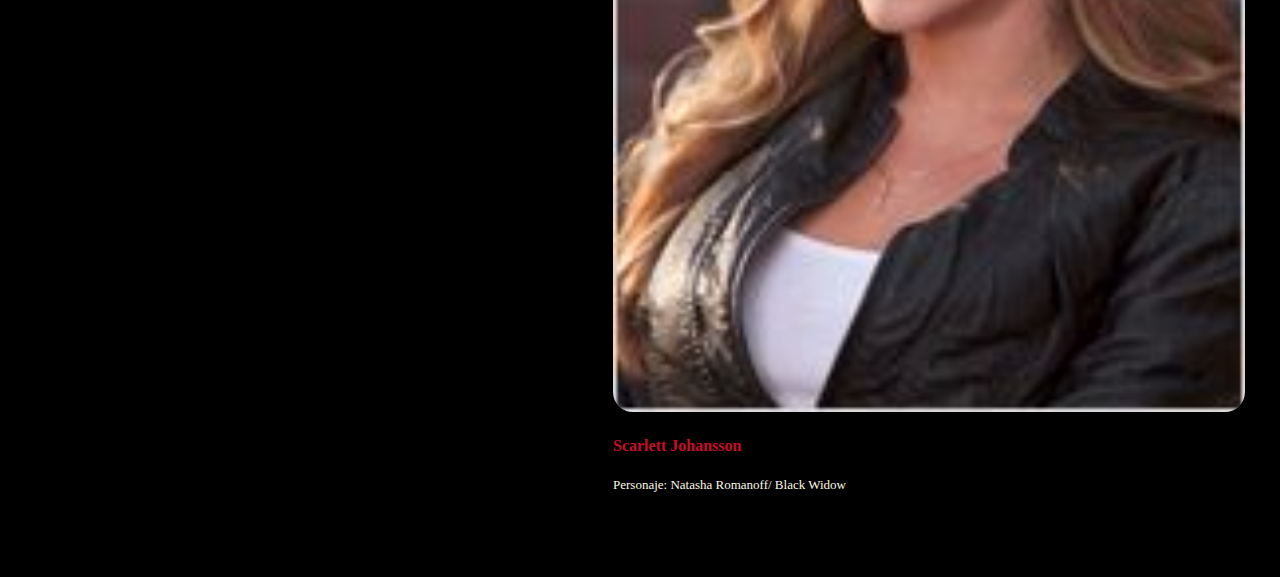
<file: The-Avengers.html>
<!DOCTYPE html>
<html>
	<head>
		<meta charset="UTF-8">
		<title>Los vengadores 2: La era de Ultron</title>
		<meta name="viewport" content="width=device-width, initial-scale=1, maximum-scale=1, user-scalable=no">
		<link rel="stylesheet" href="https://maxcdn.bootstrapcdn.com/bootstrap/3.3.6/css/bootstrap.min.css" integrity="sha384-1q8mTJOASx8j1Au+a5WDVnPi2lkFfwwEAa8hDDdjZlpLegxhjVME1fgjWPGmkzs7" crossorigin="anonymous">
		<link rel="stylesheet" href="https://maxcdn.bootstrapcdn.com/font-awesome/4.6.3/css/font-awesome.min.css">
	  	<link rel="stylesheet" href="css/main.css">
	  	<link href='https://fonts.googleapis.com/css?family=Shadows+Into+Light' rel='stylesheet' type='text/css'>
	</head>
	<body>
	
	<header class="bg_red">
		<div class="container-fluid">
			<div class="row">
				<div class="col-sm-12">
					<h1>CINE K2FCS</h1>
				</div>
			</div>
		</div>
	</header>

	<section class="inicio">
		<div class="row">
			<div class="col-sm-1">
				<h2>Inicio: </h2>
			</div>
			<a href="index.html">
				<button type="button" class="btn btn-primary">Todas</button>
			</a>
		</div>
	</section>

	<section class="container pelicula">
		<div class="row">
			<div class="info">
        		<div class="col-sm-6">
          			<iframe width="560" height="315" src="https://www.youtube.com/embed/tmeOjFno6Do" frameborder="0" allowfullscreen></iframe>
        		</div>
        		<div class="col-sm-6">
          			<span>
          				<ul>
          					<li>Titulo: Los vengadores 2: La era de Ultron</li>
          					<li>Titulo Original: The Avengers: Age of Ultron</li>
          					<li>Género: Ciencia Ficcion</li>
          				</ul>
          			</span>
          			<h3>
          				<a href="" title="Ver Noticia Vueling y Latam conectarán en Barcelona vuelos a Sao Paulo">SINOPSIS</a>
          			</h3>
          			<p>Marvel Studios presenta 'Vengadores. La era de Ultrón', la épica continuación de la mayor película de superhéroes de todos los tiempos.
					Cuando Tony Stark intenta reactivar un programa durmiente de mantenimiento de la paz, las cosas se ponen feas y los Héroes Más Poderosos de la Tierra, que incluyen a Iron Man, Capitán América, Thor, El Increíble Hulk, la Viuda Negra y Ojo de Halcón, deberán ponerse a prueba ya que está en juego el destino del planeta. Con la aparición del villano Ultrón, corresponderá a Los Vengadores la tarea de impedir sus terroríficos planes. No tardarán en surgir extrañas alianzas y giros inesperados que poblarán de acción esta epopeya absolutamente única.</p>
        		</div>
      		</div>
  		</div>
	</section>

	<section class=" container actors">
		<div class="row">
			<h3>Reparto: </h3>
			<div class="col-sm-2">
				<div>
					<a href="https://es.wikipedia.org/wiki/Robert_Downey_Jr."><img src="img/actores/img13.jpg"></a>
				</div>
				<div class="nombre">
					<h4>Robert Downey Jr.</h4>
					<p>Personaje: Tony Stark/Iron Man</p>
				</div>
			</div>
			<div class="col-sm-2">
				<div>
					<a href="https://es.wikipedia.org/wiki/Chris_Hemsworth"><img src="img/actores/img14.jpg"></a>
				</div>
				<div class="nombre">
					<h4>Chris Hemsworth</h4>
					<p>Personaje: Thor</p>
				</div>
			</div>
			<div class="col-sm-2">
				<div>
					<a href="https://es.wikipedia.org/wiki/Scarlett_Johansson"><img src="img/actores/img16.jpg"></a>
				</div>
				<div class="nombre">
					<h4>Scarlett Johansson</h4>
					<p>Personaje: Natasha Romanoff/ Black Widow</p>
				</div>
			</div>
		</div>
	</section>
	
    <script src="https://code.jquery.com/jquery-2.2.4.min.js"   integrity="sha256-BbhdlvQf/xTY9gja0Dq3HiwQF8LaCRTXxZKRutelT44="   crossorigin="anonymous"></script>
    <script src="https://ajax.googleapis.com/ajax/libs/jquery/1.12.4/jquery.min.js"></script>
	
  	<!--script src="http://maxcdn.bootstrapcdn.com/bootstrap/3.3.6/js/bootstrap.min.js"></script-->
  	<script src="https://maxcdn.bootstrapcdn.com/bootstrap/3.3.7/js/bootstrap.min.js" integrity="sha384-Tc5IQib027qvyjSMfHjOMaLkfuWVxZxUPnCJA7l2mCWNIpG9mGCD8wGNIcPD7Txa" crossorigin="anonymous"></script>
    <script type="text/javascript" src="js/main.js"></script>
	</body>
</html>
</file>
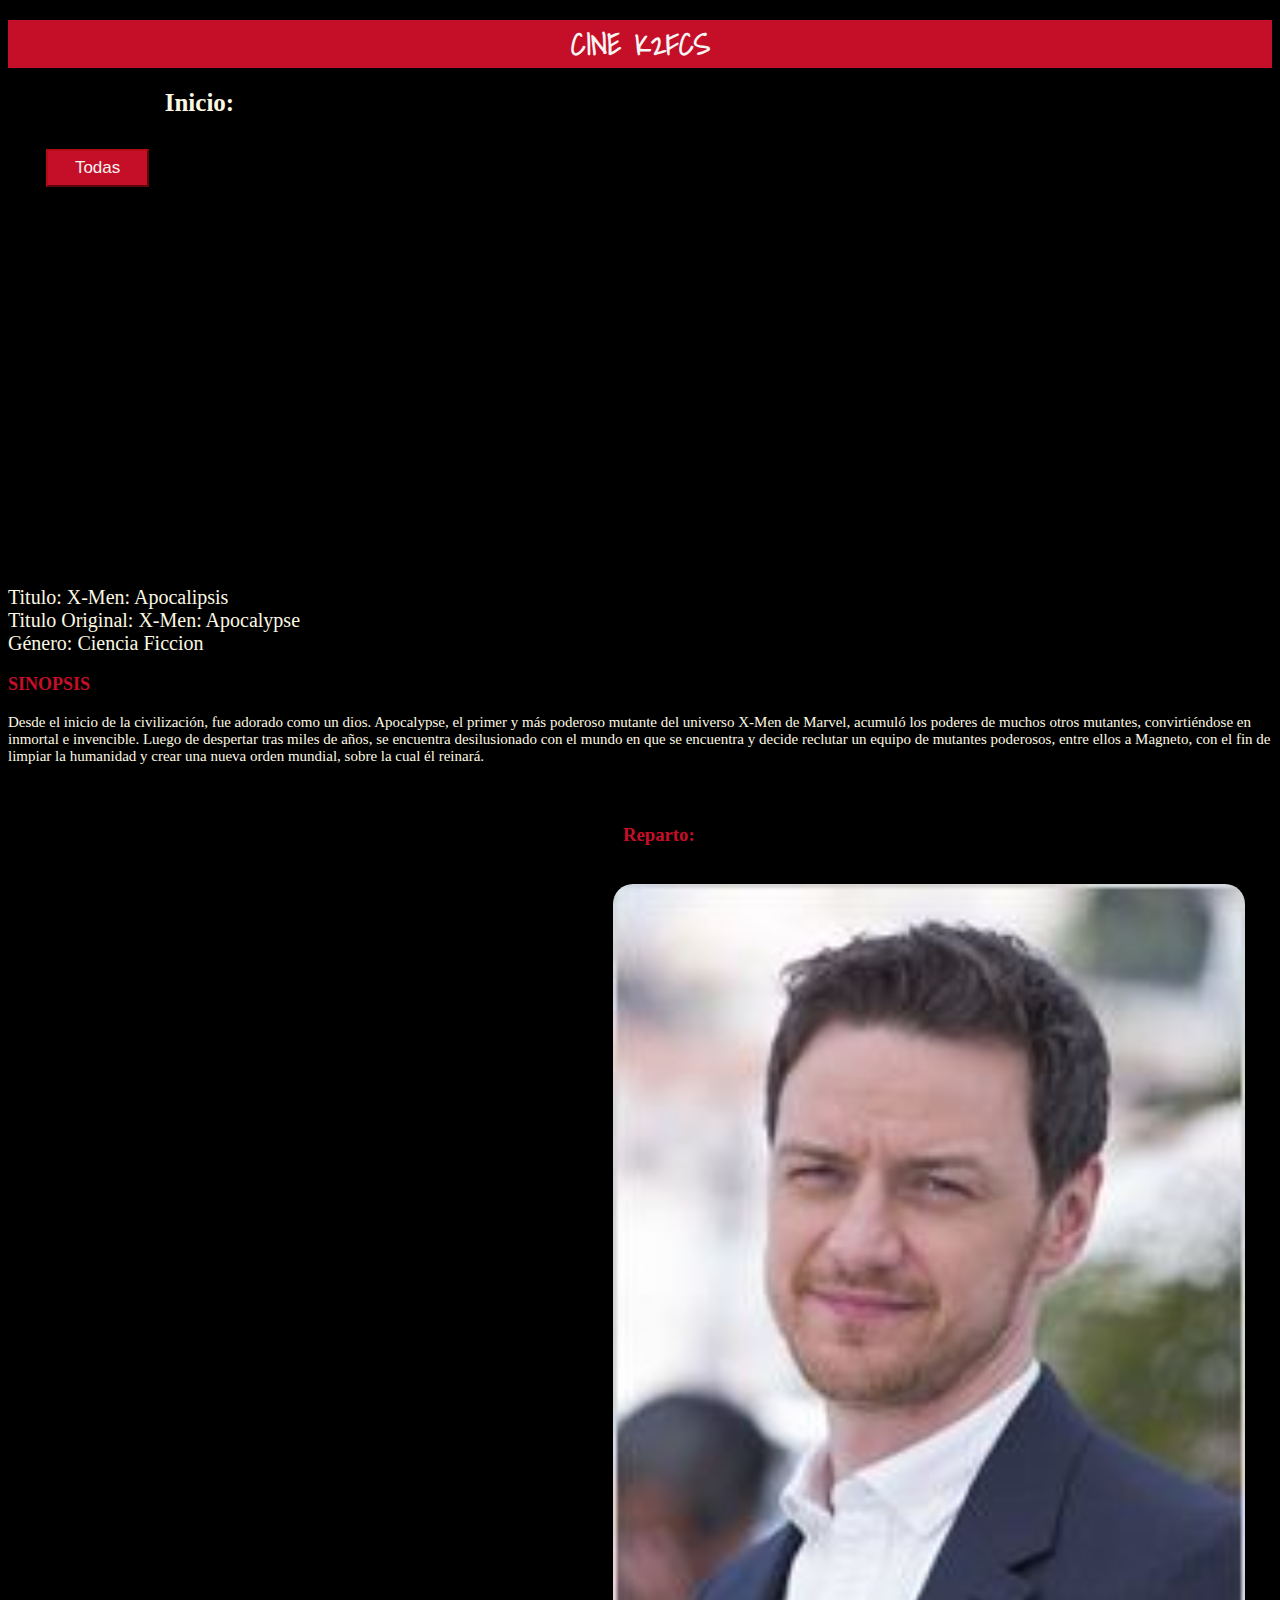
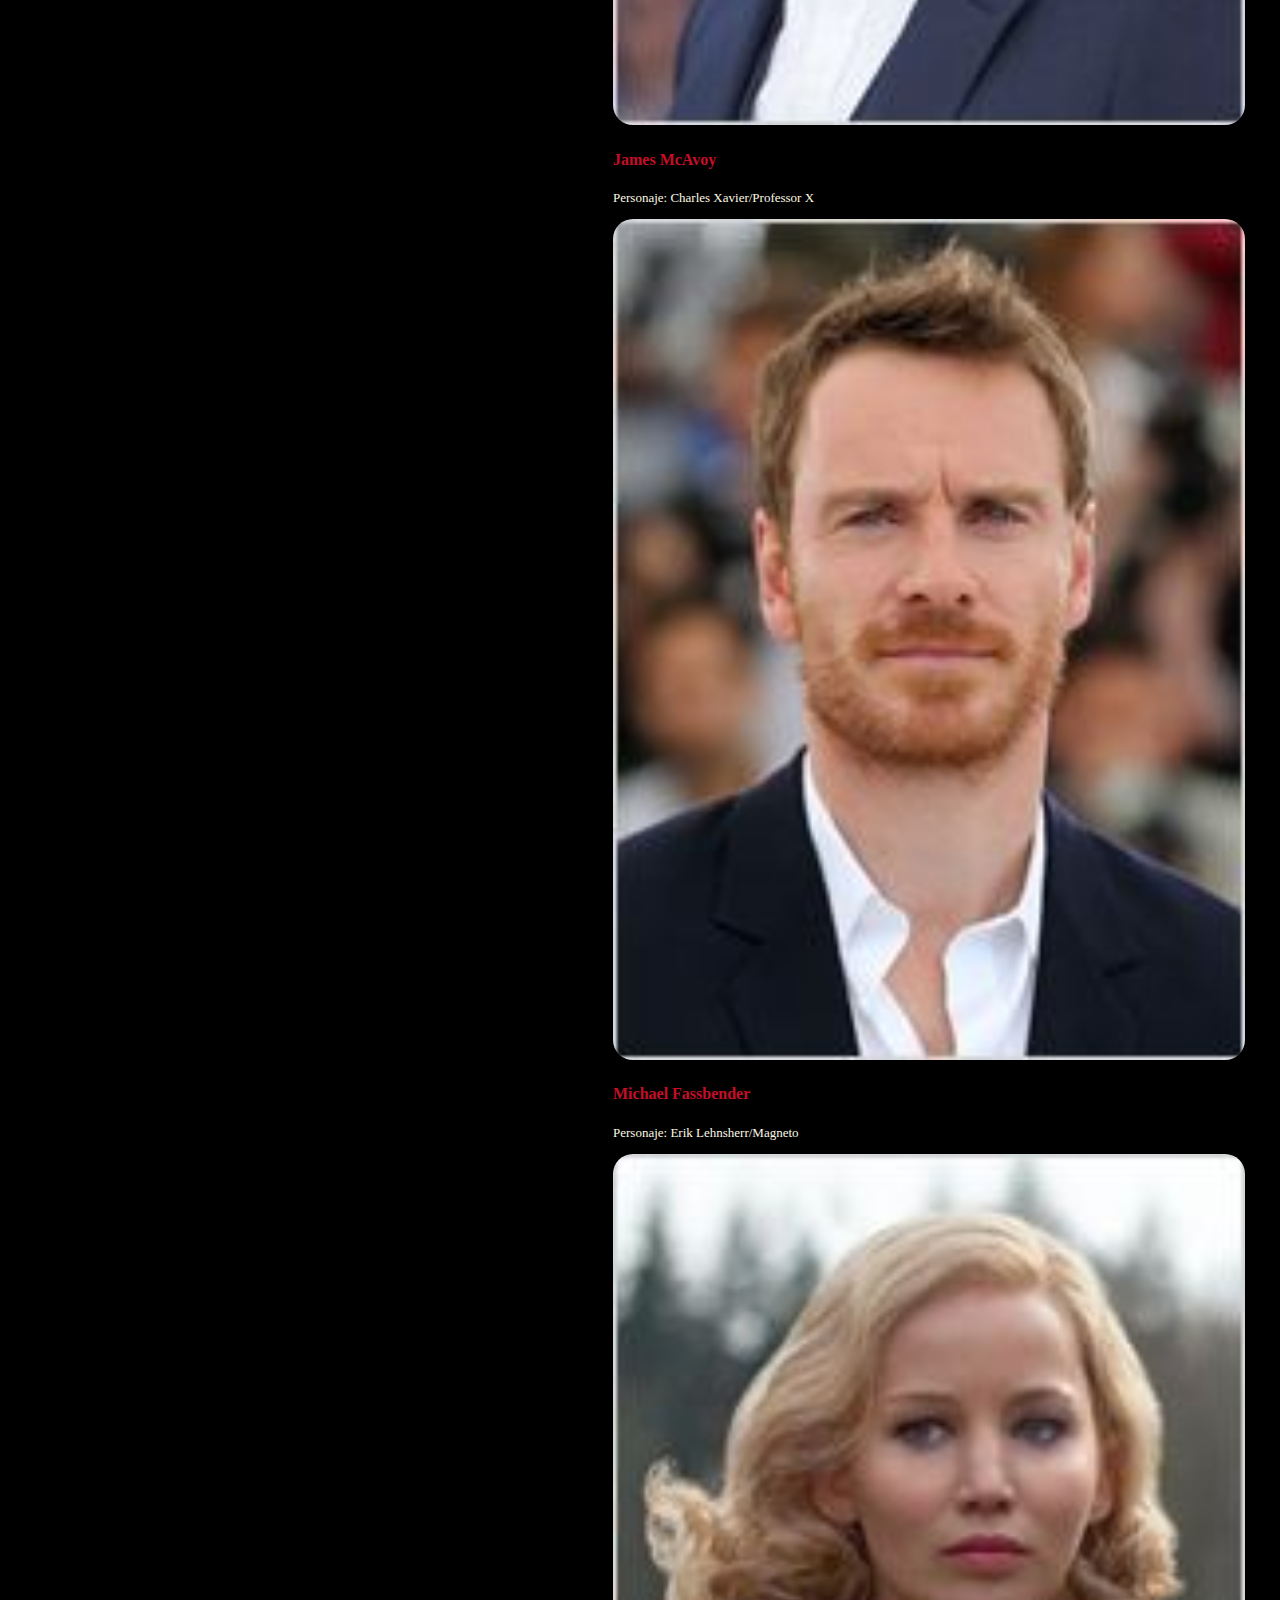
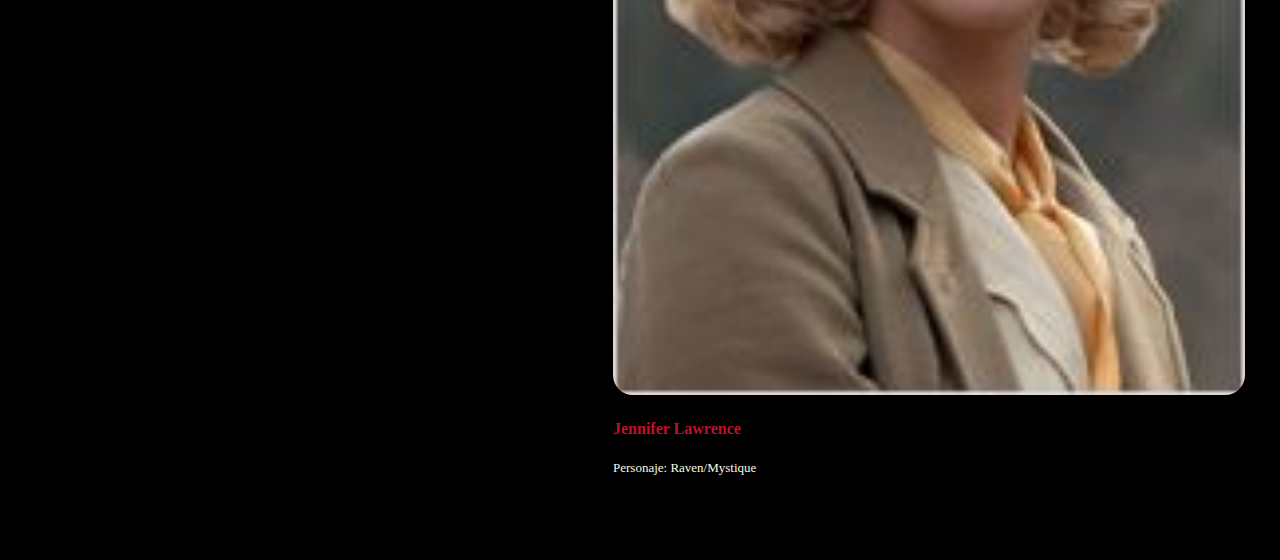
<file: X-Men.html>
<!DOCTYPE html>
<html>
	<head>
		<meta charset="UTF-8">
		<title>X-Men: Apocalipsis</title>
		<meta name="viewport" content="width=device-width, initial-scale=1, maximum-scale=1, user-scalable=no">
		<link rel="stylesheet" href="https://maxcdn.bootstrapcdn.com/bootstrap/3.3.6/css/bootstrap.min.css" integrity="sha384-1q8mTJOASx8j1Au+a5WDVnPi2lkFfwwEAa8hDDdjZlpLegxhjVME1fgjWPGmkzs7" crossorigin="anonymous">
		<link rel="stylesheet" href="https://maxcdn.bootstrapcdn.com/font-awesome/4.6.3/css/font-awesome.min.css">
	  	<link rel="stylesheet" href="css/main.css">
	  	<link href='https://fonts.googleapis.com/css?family=Shadows+Into+Light' rel='stylesheet' type='text/css'>
	</head>
	<body>
	
	<header class="bg_red">
		<div class="container-fluid">
			<div class="row">
				<div class="col-sm-12">
					<h1>CINE K2FCS</h1>
				</div>
			</div>
		</div>
	</header>
	
	<section class="inicio">
		<div class="row">
			<div class="col-sm-1">
				<h2>Inicio: </h2>
			</div>
			<a href="index.html">
				<button type="button" class="btn btn-primary">Todas</button>
			</a>
		</div>
	</section>

	<section class="container pelicula">
		<div class="row">
			<div class="info">
        		<div class="col-sm-6">
          			<iframe width="560" height="315" src="https://www.youtube.com/embed/PfBVIHgQbYk" frameborder="0" allowfullscreen></iframe>
        		</div>
        		<div class="col-sm-6">
          			<span>
          				<ul>
          					<li>Titulo: X-Men: Apocalipsis</li>
          					<li>Titulo Original: X-Men: Apocalypse</li>
          					<li>Género: Ciencia Ficcion</li>
          				</ul>
          			</span>
          			<h3>
          				<a href="" title="Ver Noticia Vueling y Latam conectarán en Barcelona vuelos a Sao Paulo">SINOPSIS</a>
          			</h3>
          			<p>Desde el inicio de la civilización, fue adorado como un dios. Apocalypse, el primer y más poderoso mutante del universo X-Men de Marvel, acumuló los poderes de muchos otros mutantes, convirtiéndose en inmortal e invencible. Luego de despertar tras miles de años, se encuentra desilusionado con el mundo en que se encuentra y decide reclutar un equipo de mutantes poderosos, entre ellos a Magneto, con el fin de limpiar la humanidad y crear una nueva orden mundial, sobre la cual él reinará.</p>
        		</div>
      		</div>
  		</div>
	</section>

	<section class=" container actors">
		<div class="row">
			<h3>Reparto: </h3>
			<div class="col-sm-2">
				<div>
					<a href="https://es.wikipedia.org/wiki/James_McAvoy"><img src="img/actores/img8.jpg"></a>
				</div>
				<div class="nombre">
					<h4>James McAvoy</h4>
					<p>Personaje: Charles Xavier/Professor X</p>
				</div>
			</div>
			<div class="col-sm-2">
				<div>
					<a href="https://es.wikipedia.org/wiki/Michael_Fassbender"><img src="img/actores/img7.jpg"></a>
				</div>
				<div class="nombre">
					<h4>Michael Fassbender</h4>
					<p>Personaje: Erik Lehnsherr/Magneto</p>
				</div>
			</div>
			<div class="col-sm-2">
				<div>
					<a href="https://es.wikipedia.org/wiki/Jennifer_Lawrence"><img src="img/actores/img6.jpg"></a>
				</div>
				<div class="nombre">
					<h4>Jennifer Lawrence</h4>
					<p>Personaje: Raven/Mystique</p>
				</div>
			</div>
		</div>
	</section>

    <script src="https://code.jquery.com/jquery-2.2.4.min.js"   integrity="sha256-BbhdlvQf/xTY9gja0Dq3HiwQF8LaCRTXxZKRutelT44="   crossorigin="anonymous"></script>
    <script src="https://ajax.googleapis.com/ajax/libs/jquery/1.12.4/jquery.min.js"></script>
	
  	<!--script src="http://maxcdn.bootstrapcdn.com/bootstrap/3.3.6/js/bootstrap.min.js"></script-->
  	<script src="https://maxcdn.bootstrapcdn.com/bootstrap/3.3.7/js/bootstrap.min.js" integrity="sha384-Tc5IQib027qvyjSMfHjOMaLkfuWVxZxUPnCJA7l2mCWNIpG9mGCD8wGNIcPD7Txa" crossorigin="anonymous"></script>
    <script type="text/javascript" src="js/main.js"></script>
	</body>
</html>
</file>
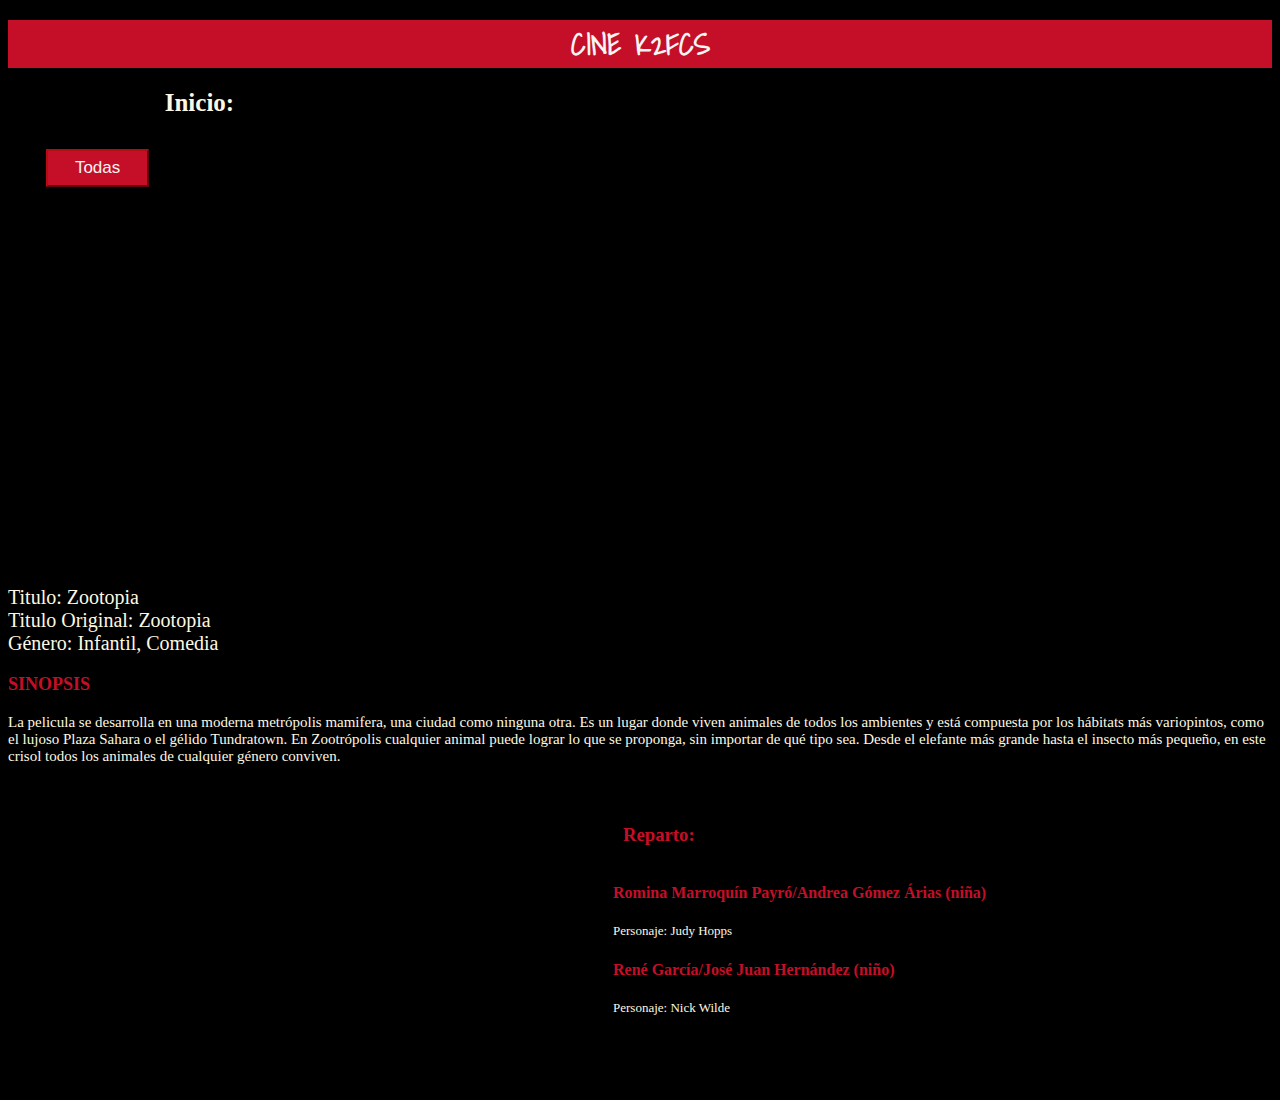
<file: Zootopia.html>
<!DOCTYPE html>
<html>
	<head>
		<meta charset="UTF-8">
		<title>Zootopia</title>
		<meta name="viewport" content="width=device-width, initial-scale=1, maximum-scale=1, user-scalable=no">
		<link rel="stylesheet" href="https://maxcdn.bootstrapcdn.com/bootstrap/3.3.6/css/bootstrap.min.css" integrity="sha384-1q8mTJOASx8j1Au+a5WDVnPi2lkFfwwEAa8hDDdjZlpLegxhjVME1fgjWPGmkzs7" crossorigin="anonymous">
		<link rel="stylesheet" href="https://maxcdn.bootstrapcdn.com/font-awesome/4.6.3/css/font-awesome.min.css">
	  	<link rel="stylesheet" href="css/main.css">
	  	<link href='https://fonts.googleapis.com/css?family=Shadows+Into+Light' rel='stylesheet' type='text/css'>
	</head>
	<body>
	
	<header class="bg_red">
		<div class="container-fluid">
			<div class="row">
				<div class="col-sm-12">
					<h1>CINE K2FCS</h1>
				</div>
			</div>
		</div>
	</header>
	
	<section class="inicio">
		<div class="row">
			<div class="col-sm-1">
				<h2>Inicio: </h2>
			</div>
			<a href="index.html">
				<button type="button" class="btn btn-primary">Todas</button>
			</a>
		</div>
	</section>

	<section class="container pelicula">
		<div class="row">
			<div class="info">
        		<div class="col-sm-6">
          			<iframe width="560" height="315" src="https://www.youtube.com/embed/CzvH6_e2a-U" frameborder="0" allowfullscreen></iframe>
        		</div>
        		<div class="col-sm-6">
          			<span>
          				<ul>
          					<li>Titulo: Zootopia</li>
          					<li>Titulo Original: Zootopia</li>
          					<li>Género: Infantil, Comedia</li>
          				</ul>
          			</span>
          			<h3>
          				<a href="" title="Ver Noticia Vueling y Latam conectarán en Barcelona vuelos a Sao Paulo">SINOPSIS</a>
          			</h3>
          			<p>La pelicula se desarrolla en una moderna metrópolis mamifera, una ciudad como ninguna otra. Es un lugar donde viven animales de todos los ambientes y está compuesta por los hábitats más variopintos, como el lujoso Plaza Sahara o el gélido Tundratown. En Zootrópolis cualquier animal puede lograr lo que se proponga, sin importar de qué tipo sea. Desde el elefante más grande hasta el insecto más pequeño, en este crisol todos los animales de cualquier género conviven.</p>
        		</div>
      		</div>
  		</div>
	</section>

	<section class=" container actors">
		<div class="row">
			<h3>Reparto: </h3>
			<div class="col-sm-2">
				<div class="nombre">
					<h4>Romina Marroquín Payró/Andrea Gómez Árias (niña)</h4>
					<p>Personaje: Judy Hopps</p>
				</div>
			</div>
			<div class="col-sm-2">
				<div class="nombre">
					<h4>René García/José Juan Hernández (niño)</h4>
					<p>Personaje: Nick Wilde</p>
				</div>
			</div>
		</div>
	</section>

    <script src="https://code.jquery.com/jquery-2.2.4.min.js"   integrity="sha256-BbhdlvQf/xTY9gja0Dq3HiwQF8LaCRTXxZKRutelT44="   crossorigin="anonymous"></script>
    <script src="https://ajax.googleapis.com/ajax/libs/jquery/1.12.4/jquery.min.js"></script>
	
  	<!--script src="http://maxcdn.bootstrapcdn.com/bootstrap/3.3.6/js/bootstrap.min.js"></script-->
  	<script src="https://maxcdn.bootstrapcdn.com/bootstrap/3.3.7/js/bootstrap.min.js" integrity="sha384-Tc5IQib027qvyjSMfHjOMaLkfuWVxZxUPnCJA7l2mCWNIpG9mGCD8wGNIcPD7Txa" crossorigin="anonymous"></script>
    <script type="text/javascript" src="js/main.js"></script>
	</body>
</html>
</file>
<file: css/main.css>
body {
  background-color: black; }
  body .categoria {
    padding-left: 3%;
    padding-right: 3%; }
    body .categoria h2 {
      font-size: 24px;
      margin-left: 10%;
      color: #fcf8e3; }
    body .categoria button {
      margin-top: 5%;
      padding: 7px 27px;
      font-size: 17px;
      color: #f5f5f5;
      background-color: #c50e27;
      border-color: #b30c13; }
      body .categoria button:hover {
        background-color: #c50e27;
        color: #f5f5f5;
        border-color: #b30c13; }
  body .pelis {
    padding-bottom: 5%; }
    body .pelis .movies {
      border: 2px solid #c50e27;
      margin: 15% 2% 2%;
      padding-left: 6px;
      padding-right: 6px;
      max-width: 100%;
      height: 362px;
      text-align: center; }
      body .pelis .movies img {
        max-width: 95%;
        height: 300px; }
        body .pelis .movies img:hover {
          width: 100%; }
      body .pelis .movies a {
        text-decoration: none;
        color: #fcf8e3; }
        body .pelis .movies a h2 {
          font-size: 1.3em; }

.bg_red {
  background-color: #c50e27; }
  .bg_red h1 {
    text-align: center;
    font-size: 30px;
    font-weight: 700;
    color: whitesmoke;
    font-family: Shadows Into Light; }

.inicio {
  padding-left: 3%;
  padding-right: 3%; }
  .inicio h2 {
    font-size: 25px;
    margin-left: 10%;
    color: #fcf8e3; }
  .inicio button {
    margin-top: 1%;
    padding: 7px 27px;
    font-size: 17px;
    color: #f5f5f5;
    background-color: #c50e27;
    border-color: #b30c13; }
    .inicio button:hover {
      background-color: #c50e27;
      color: #f5f5f5;
      border-color: #b30c13; }

.pelicula {
  margin-top: 5%; }
  .pelicula ul {
    padding: 0; }
    .pelicula ul li {
      list-style: none;
      padding: 0;
      font-size: 20px;
      color: #fcf8e3; }
  .pelicula h3 a {
    color: #c50e27;
    font-size: 18px;
    text-decoration: none; }
  .pelicula p {
    color: #fcf8e3;
    font-size: 15px; }

.actors {
  padding: 2% 0;
  padding-bottom: 5%; }
  .actors h3 {
    margin-left: 615px;
    color: #c50e27;
    margin-bottom: 3%; }
  .actors img {
    width: 50%;
    border-radius: 20px;
    margin-left: 605px; }
    .actors img:hover {
      width: 55%;
      opacity: 0.5; }
  .actors .nombre {
    margin-left: 605px;
    width: 100%; }
    .actors .nombre h4 {
      color: #c50e27; }
    .actors .nombre p {
      font-size: 13px;
      color: #fcf8e3; }

@media screen and (max-width: 1024px) {
  .container-fluid {
    width: 100%; }

  .container {
    width: 100%; }

  .row {
    width: 100%; }

  .inicio button {
    margin-top: 2%;
    margin-left: 4%; }

  .pelicula iframe {
    width: 100%; }

  .actors h3 {
    margin-left: 22em; }
  .actors img {
    margin-left: 37em; }
  .actors .nombre {
    margin-left: 37em; }

  .pelis {
    padding-left: 4%;
    padding-right: 0; } }
@media screen and (max-width: 768px) {
  .container-fluid {
    width: 100%; }

  .container {
    width: 100%; }

  .row {
    width: 100%; }

  .actors h3 {
    margin-left: 16.5em; }
  .actors img {
    margin-left: 27em; }
  .actors .nombre {
    margin-left: 27em; } }
@media screen and (max-width: 736px) {
  .container-fluid {
    width: 100%; }

  .container {
    width: 100%; }

  .row {
    width: 100%; }

  .inicio {
    padding-left: 6%; }
    .inicio h2 {
      margin-left: 0; }
    .inicio button {
      margin-top: 2%;
      margin-left: 4%; }

  .pelicula {
    padding-left: 6%;
    padding-right: 2%; }
    .pelicula .info iframe {
      width: 100%; }

  .actors {
    padding-left: 7%;
    padding-right: 4%; }
    .actors h3 {
      margin-left: 3%; }
    .actors img {
      margin-left: 0;
      float: left;
      width: 20%; }
      .actors img:hover {
        width: 25%; }
    .actors .nombre {
      margin-left: 1%;
      float: left; }

  .categoria {
    padding-left: 13%;
    padding-right: 3%; }
    .categoria .btn-group .btn {
      margin-left: 10%; }

  .pelis {
    padding-left: 16%;
    padding-right: 15%; } }
@media screen and (max-width: 732px) {
  .container-fluid {
    width: 100%; }

  .container {
    width: 100%; }

  .row {
    width: 100%; }

  .inicio {
    padding-left: 6%; }
    .inicio h2 {
      margin-left: 0; }
    .inicio button {
      margin-top: 2%;
      margin-left: 4%; }

  .pelicula {
    padding-left: 6%;
    padding-right: 2%; }

  .actors {
    padding-left: 7%;
    padding-right: 4%; }
    .actors h3 {
      margin-left: 3%; }
    .actors img {
      margin-left: 0;
      float: left;
      width: 20%; }
      .actors img:hover {
        width: 25%; }
    .actors .nombre {
      margin-left: 1%;
      float: left; }

  .pelis {
    padding-left: 20%;
    padding-right: 16%; } }
@media screen and (max-width: 640px) {
  .container-fluid {
    width: 100%; }

  .container {
    width: 100%; }

  .row {
    width: 100%; }

  .inicio {
    padding-left: 6%; }
    .inicio h2 {
      margin-left: 0; }
    .inicio button {
      margin-top: 2%;
      margin-left: 4%; }

  .pelicula {
    padding-left: 6%;
    padding-right: 1%; }

  .actors {
    padding-left: 7%;
    padding-right: 4%; }
    .actors h3 {
      margin-left: 3%; }
    .actors img {
      margin-left: 0;
      float: left;
      width: 20%; }
      .actors img:hover {
        width: 25%; }
    .actors .nombre {
      margin-left: 1%;
      float: left; }

  .pelis {
    padding-left: 20%;
    padding-right: 15%; } }
@media screen and (max-width: 568px) {
  .container-fluid {
    width: 100%; }

  .container {
    width: 100%; }

  .row {
    width: 100%; }

  .inicio {
    padding-left: 6%; }
    .inicio h2 {
      margin-left: 0; }
    .inicio button {
      margin-top: 2%;
      margin-left: 4%; }

  .pelicula {
    padding-left: 6%;
    padding-right: 1%; }
    .pelicula .info iframe {
      width: 100%;
      height: 100%; }

  .actors {
    padding-left: 7%;
    padding-right: 4%; }
    .actors h3 {
      margin-left: 3%; }
    .actors img {
      margin-left: 0;
      float: left;
      width: 20%; }
      .actors img:hover {
        width: 25%; }
    .actors .nombre {
      margin-left: 1%;
      float: left; }

  .pelis {
    padding-left: 20%;
    padding-right: 15%; } }
@media screen and (max-width: 414px) {
  .container-fluid {
    width: 100%; }

  .container {
    width: 100%; }

  .row {
    width: 100%; }

  .inicio {
    padding-left: 6%; }
    .inicio h2 {
      margin-left: 0; }
    .inicio button {
      margin-top: 2%;
      margin-left: 4%; }

  .pelicula {
    padding-left: 7%;
    padding-right: 0; }
    .pelicula .info iframe {
      width: 100%;
      height: 100%; }

  .actors {
    padding-left: 7%;
    padding-right: 4%; }
    .actors h3 {
      margin-left: 3%; }
    .actors img {
      margin-left: 0;
      float: left;
      width: 20%; }
      .actors img:hover {
        width: 25%; }
    .actors .nombre {
      margin-left: 1%;
      float: left; }

  .pelis {
    padding-left: 14%;
    padding-right: 6%; } }
@media screen and (max-width: 360px) {
  .container-fluid {
    width: 100%; }

  .container {
    width: 100%; }

  .row {
    width: 100%; }

  .inicio {
    padding-left: 6%; }
    .inicio h2 {
      margin-left: 0; }
    .inicio button {
      margin-top: 2%;
      margin-left: 4%; }

  .pelicula {
    padding-left: 8%;
    padding-right: 0; }
    .pelicula .info iframe {
      width: 100%;
      height: 100%; }

  .actors {
    padding-left: 7%;
    padding-right: 4%; }
    .actors h3 {
      margin-left: 3%; }
    .actors img {
      margin-left: 0;
      float: left;
      width: 20%; }
      .actors img:hover {
        width: 25%; }
    .actors .nombre {
      margin-left: 1%;
      float: left; }

  .pelis {
    padding-left: 10%;
    padding-right: 2%; } }
@media screen and (max-width: 320px) {
  .container-fluid {
    width: 100%; }

  .container {
    width: 100%; }

  .row {
    width: 100%; }

  .inicio {
    padding-left: 6%; }
    .inicio h2 {
      margin-left: 0; }
    .inicio button {
      margin-top: 2%;
      margin-left: 4%; }

  .pelicula {
    padding-left: 7%;
    padding-right: 0; }
    .pelicula .info iframe {
      width: 100%;
      height: 100%; }

  .actors {
    padding-left: 7%;
    padding-right: 4%; }
    .actors h3 {
      margin-left: 3%; }
    .actors img {
      margin-left: 0;
      float: left;
      width: 20%; }
      .actors img:hover {
        width: 25%; }
    .actors .nombre {
      margin-left: 1%;
      float: left; }

  .pelis {
    padding-left: 11%;
    padding-right: 1%; } }

/*# sourceMappingURL=main.css.map */
</file>
